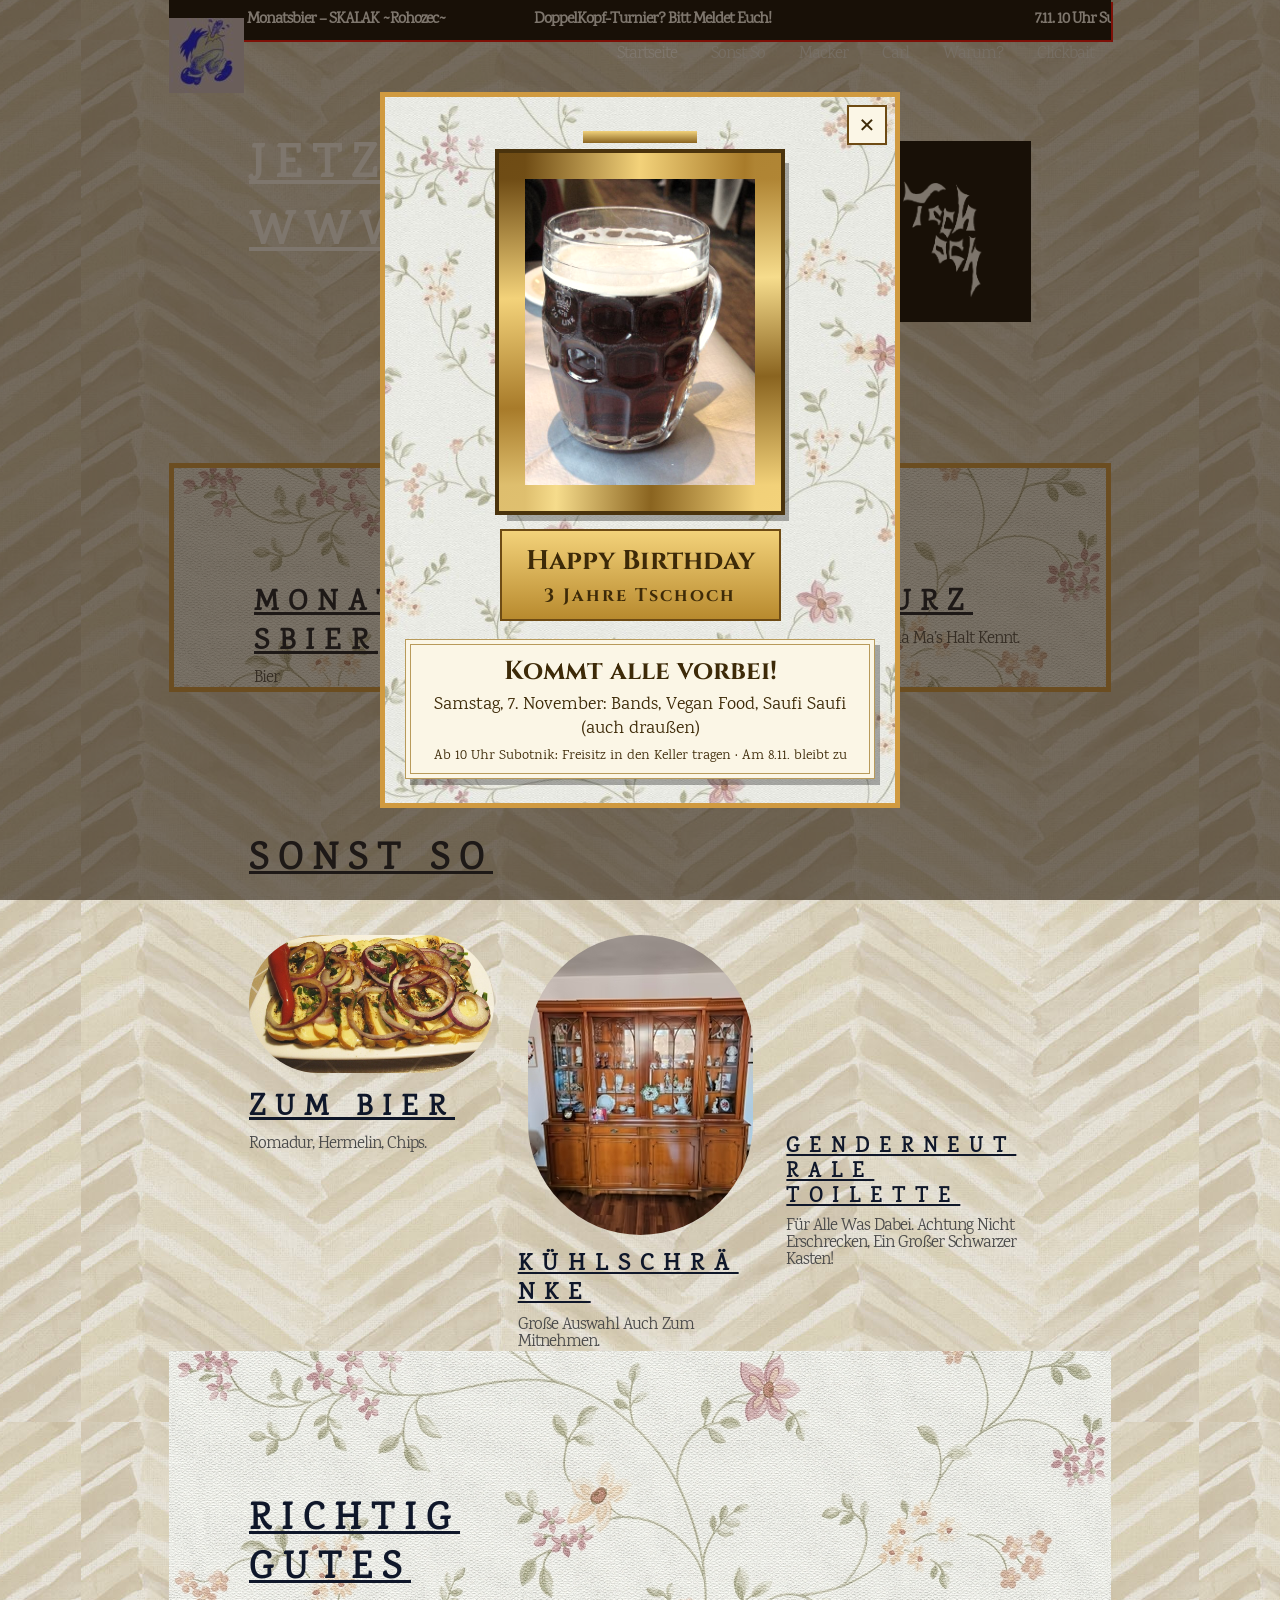
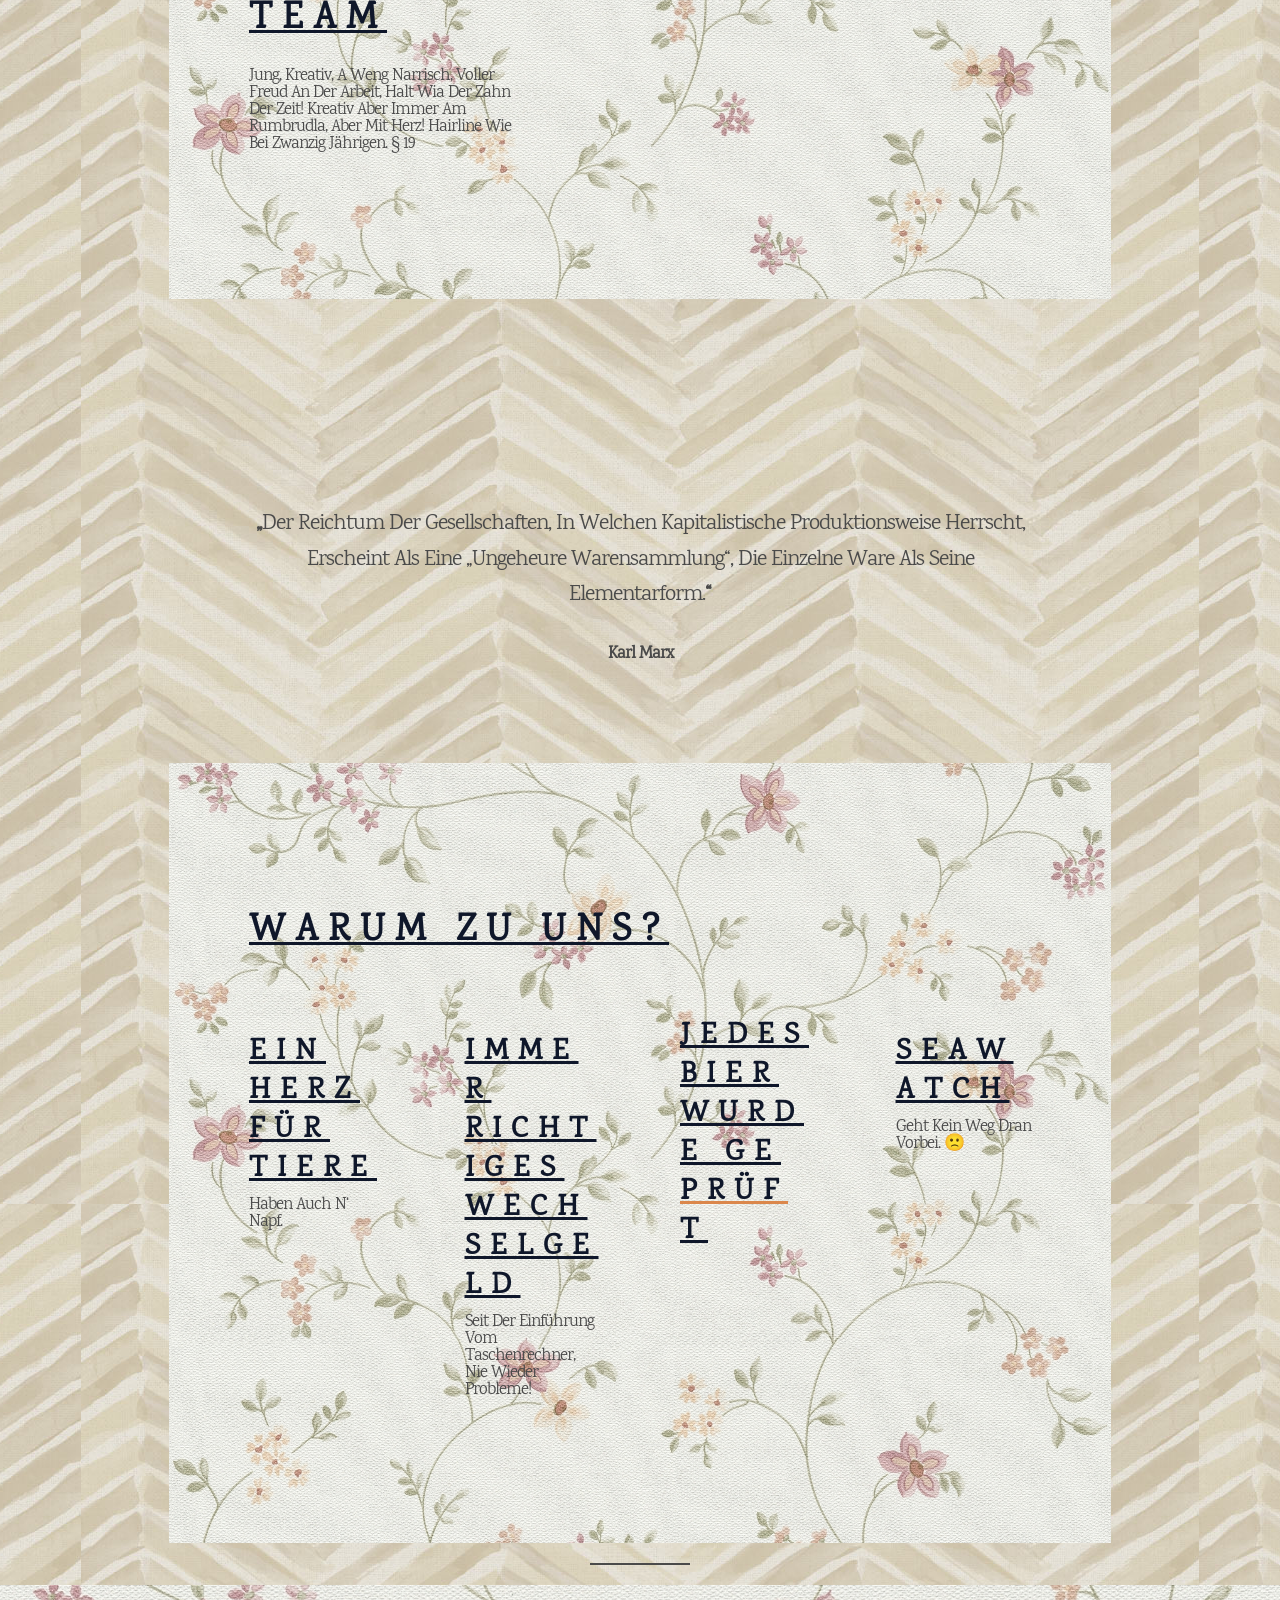
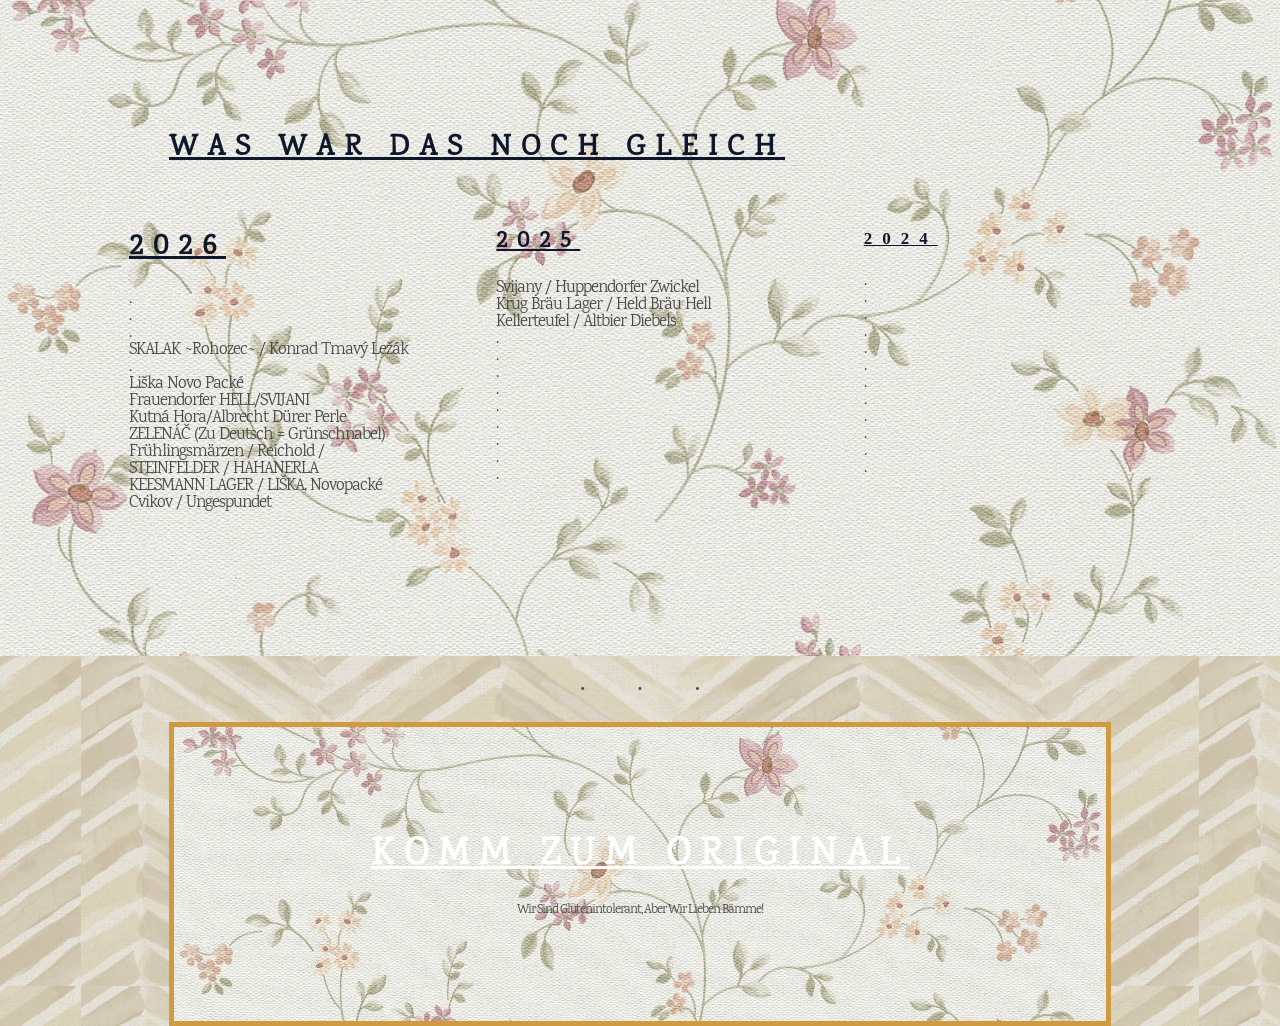
<file: index.html>
<!DOCTYPE html>
<html lang="de">
<head>
<meta charset="UTF-8">
<meta name="viewport" content="width=device-width, initial-scale=1">
	<link rel="profile" href="https://gmpg.org/xfn/11"> 
	<title>Tschoch &#8211; Gehma ins Tschoch?</title>
<meta name='robots' content='max-image-preview:large' />
<style id='wp-img-auto-sizes-contain-inline-css'>
img:is([sizes=auto i],[sizes^="auto," i]){contain-intrinsic-size:3000px 1500px}
/*# sourceURL=wp-img-auto-sizes-contain-inline-css */
</style>
<link rel='stylesheet' id='astra-theme-css-css' href='wp-content/themes/astra/assets/css/minified/main.min.css?ver=4.11.13' media='all' />
<style id='astra-theme-css-inline-css'>
:root{--ast-post-nav-space:0;--ast-container-default-xlg-padding:2.5em;--ast-container-default-lg-padding:2.5em;--ast-container-default-slg-padding:2em;--ast-container-default-md-padding:2.5em;--ast-container-default-sm-padding:2.5em;--ast-container-default-xs-padding:2.4em;--ast-container-default-xxs-padding:1.8em;--ast-code-block-background:var(--ast-global-color-5);--ast-comment-inputs-background:#F9FAFB;--ast-normal-container-width:942px;--ast-narrow-container-width:593px;--ast-blog-title-font-weight:600;--ast-blog-meta-weight:600;--ast-global-color-primary:var(--ast-global-color-4);--ast-global-color-secondary:var(--ast-global-color-5);--ast-global-color-alternate-background:var(--ast-global-color-6);--ast-global-color-subtle-background:var(--ast-global-color-7);--ast-bg-style-guide:var( --ast-global-color-secondary,--ast-global-color-5 );--ast-shadow-style-guide:0px 0px 4px 0 #ffffff57;--ast-global-dark-bg-style:var( --ast-global-color-secondary,--ast-global-color-5 );--ast-global-dark-lfs:var( --ast-global-color-secondary,--ast-global-color-5 );--ast-widget-bg-color:var( --ast-global-color-secondary,--ast-global-color-5 );--ast-wc-container-head-bg-color:var( --ast-global-color-secondary,--ast-global-color-5 );--ast-title-layout-bg:var( --ast-global-color-secondary,--ast-global-color-5 );--ast-search-border-color:var(--ast-border-color);--ast-lifter-hover-bg:var( --ast-global-color-primary,--ast-global-color-4 );--ast-gallery-block-color:var(--ast-global-color-2);--srfm-color-input-label:var(--ast-global-color-2);}html{font-size:106.25%;}a{color:var(--ast-global-color-0);}a:hover,a:focus{color:var(--ast-global-color-1);}body,button,input,select,textarea,.ast-button,.ast-custom-button{font-family:'Karma',serif;font-weight:inherit;font-size:17px;font-size:1rem;line-height:var(--ast-body-line-height,1);text-transform:capitalize;letter-spacing:-1px;}blockquote{color:var(--ast-global-color-3);}p,.entry-content p{margin-bottom:1.51em;}h1,h2,h3,h4,h5,h6,.entry-content :where(h1,h2,h3,h4,h5,h6),.site-title,.site-title a{font-family:'Sono',sans-serif;font-weight:600;line-height:1em;text-transform:uppercase;letter-spacing:10px;text-decoration:underline;}.site-title{font-size:35px;font-size:2.0588235294118rem;display:none;}header .custom-logo-link img{max-width:75px;width:75px;}.astra-logo-svg{width:75px;}.site-header .site-description{font-size:15px;font-size:0.88235294117647rem;display:none;}.entry-title{font-size:20px;font-size:1.1764705882353rem;}.ast-blog-single-element.ast-taxonomy-container a{font-size:14px;font-size:0.82352941176471rem;}.ast-blog-meta-container{font-size:13px;font-size:0.76470588235294rem;}.archive .ast-article-post .ast-article-inner,.blog .ast-article-post .ast-article-inner,.archive .ast-article-post .ast-article-inner:hover,.blog .ast-article-post .ast-article-inner:hover{border-top-left-radius:6px;border-top-right-radius:6px;border-bottom-right-radius:6px;border-bottom-left-radius:6px;overflow:hidden;}h1,.entry-content :where(h1){font-size:48px;font-size:2.8235294117647rem;font-weight:600;font-family:'Karma',serif;line-height:1.4em;text-transform:uppercase;}h2,.entry-content :where(h2){font-size:38px;font-size:2.2352941176471rem;font-weight:600;font-family:'Karma',serif;line-height:1.3em;text-transform:uppercase;}h3,.entry-content :where(h3){font-size:30px;font-size:1.7647058823529rem;font-weight:600;font-family:'Karma',serif;line-height:1.3em;text-transform:uppercase;}h4,.entry-content :where(h4){font-size:24px;font-size:1.4117647058824rem;line-height:1.2em;font-weight:600;font-family:'Karma',serif;text-transform:uppercase;}h5,.entry-content :where(h5){font-size:21px;font-size:1.2352941176471rem;line-height:1.2em;font-weight:600;font-family:'Karma',serif;text-transform:uppercase;}h6,.entry-content :where(h6){font-size:17px;font-size:1rem;line-height:1.25em;font-weight:600;font-family:Times,Georgia,serif;text-transform:uppercase;}::selection{background-color:var(--ast-global-color-0);color:#000000;}body,h1,h2,h3,h4,h5,h6,.entry-title a,.entry-content :where(h1,h2,h3,h4,h5,h6){color:var(--ast-global-color-3);}.tagcloud a:hover,.tagcloud a:focus,.tagcloud a.current-item{color:#000000;border-color:var(--ast-global-color-0);background-color:var(--ast-global-color-0);}input:focus,input[type="text"]:focus,input[type="email"]:focus,input[type="url"]:focus,input[type="password"]:focus,input[type="reset"]:focus,input[type="search"]:focus,textarea:focus{border-color:var(--ast-global-color-0);}input[type="radio"]:checked,input[type=reset],input[type="checkbox"]:checked,input[type="checkbox"]:hover:checked,input[type="checkbox"]:focus:checked,input[type=range]::-webkit-slider-thumb{border-color:var(--ast-global-color-0);background-color:var(--ast-global-color-0);box-shadow:none;}.site-footer a:hover + .post-count,.site-footer a:focus + .post-count{background:var(--ast-global-color-0);border-color:var(--ast-global-color-0);}.single .nav-links .nav-previous,.single .nav-links .nav-next{color:var(--ast-global-color-0);}.entry-meta,.entry-meta *{line-height:1.45;color:var(--ast-global-color-0);font-weight:600;}.entry-meta a:not(.ast-button):hover,.entry-meta a:not(.ast-button):hover *,.entry-meta a:not(.ast-button):focus,.entry-meta a:not(.ast-button):focus *,.page-links > .page-link,.page-links .page-link:hover,.post-navigation a:hover{color:var(--ast-global-color-1);}#cat option,.secondary .calendar_wrap thead a,.secondary .calendar_wrap thead a:visited{color:var(--ast-global-color-0);}.secondary .calendar_wrap #today,.ast-progress-val span{background:var(--ast-global-color-0);}.secondary a:hover + .post-count,.secondary a:focus + .post-count{background:var(--ast-global-color-0);border-color:var(--ast-global-color-0);}.calendar_wrap #today > a{color:#000000;}.page-links .page-link,.single .post-navigation a{color:var(--ast-global-color-3);}.ast-search-menu-icon .search-form button.search-submit{padding:0 4px;}.ast-search-menu-icon form.search-form{padding-right:0;}.ast-search-menu-icon.slide-search input.search-field{width:0;}.ast-header-search .ast-search-menu-icon.ast-dropdown-active .search-form,.ast-header-search .ast-search-menu-icon.ast-dropdown-active .search-field:focus{transition:all 0.2s;}.search-form input.search-field:focus{outline:none;}.ast-blog-layout-6-grid .ast-article-inner .post-thumb::after{content:"";position:absolute;top:0;right:0;bottom:0;left:0;}.ast-search-menu-icon .search-form button.search-submit:focus,.ast-theme-transparent-header .ast-header-search .ast-dropdown-active .ast-icon,.ast-theme-transparent-header .ast-inline-search .search-field:focus .ast-icon{color:var(--ast-global-color-1);}.ast-header-search .slide-search .search-form{border:2px solid var(--ast-global-color-0);}.ast-header-search .slide-search .search-field{background-color:(--ast-global-dark-bg-style);}.ast-archive-title{color:var(--ast-global-color-2);}.widget-title{font-size:24px;font-size:1.4117647058824rem;color:var(--ast-global-color-2);}.ast-single-post .entry-content a,.ast-comment-content a:not(.ast-comment-edit-reply-wrap a){text-decoration:underline;}.ast-single-post .entry-content .uagb-tab a,.ast-single-post .entry-content .uagb-ifb-cta a,.ast-single-post .entry-content .uabb-module-content a,.ast-single-post .entry-content .uagb-post-grid a,.ast-single-post .entry-content .uagb-timeline a,.ast-single-post .entry-content .uagb-toc__wrap a,.ast-single-post .entry-content .uagb-taxomony-box a,.entry-content .wp-block-latest-posts > li > a,.ast-single-post .entry-content .wp-block-file__button,a.ast-post-filter-single,.ast-single-post .ast-comment-content .comment-reply-link,.ast-single-post .ast-comment-content .comment-edit-link{text-decoration:none;}.ast-search-menu-icon.slide-search a:focus-visible:focus-visible,.astra-search-icon:focus-visible,#close:focus-visible,a:focus-visible,.ast-menu-toggle:focus-visible,.site .skip-link:focus-visible,.wp-block-loginout input:focus-visible,.wp-block-search.wp-block-search__button-inside .wp-block-search__inside-wrapper,.ast-header-navigation-arrow:focus-visible,.ast-orders-table__row .ast-orders-table__cell:focus-visible,a#ast-apply-coupon:focus-visible,#ast-apply-coupon:focus-visible,#close:focus-visible,.button.search-submit:focus-visible,#search_submit:focus,.normal-search:focus-visible,.ast-header-account-wrap:focus-visible,.astra-cart-drawer-close:focus,.ast-single-variation:focus,.ast-button:focus{outline-style:dotted;outline-color:inherit;outline-width:thin;}input:focus,input[type="text"]:focus,input[type="email"]:focus,input[type="url"]:focus,input[type="password"]:focus,input[type="reset"]:focus,input[type="search"]:focus,input[type="number"]:focus,textarea:focus,.wp-block-search__input:focus,[data-section="section-header-mobile-trigger"] .ast-button-wrap .ast-mobile-menu-trigger-minimal:focus,.ast-mobile-popup-drawer.active .menu-toggle-close:focus,#ast-scroll-top:focus,#coupon_code:focus,#ast-coupon-code:focus{border-style:dotted;border-color:inherit;border-width:thin;}input{outline:none;}.site-logo-img img{ transition:all 0.2s linear;}body .ast-oembed-container *{position:absolute;top:0;width:100%;height:100%;left:0;}body .wp-block-embed-pocket-casts .ast-oembed-container *{position:unset;}.ast-single-post-featured-section + article {margin-top: 2em;}.site-content .ast-single-post-featured-section img {width: 100%;overflow: hidden;object-fit: cover;}.ast-separate-container .site-content .ast-single-post-featured-section + article {margin-top: -80px;z-index: 9;position: relative;border-radius: 4px;}@media (min-width: 922px) {.ast-no-sidebar .site-content .ast-article-image-container--wide {margin-left: -120px;margin-right: -120px;max-width: unset;width: unset;}.ast-left-sidebar .site-content .ast-article-image-container--wide,.ast-right-sidebar .site-content .ast-article-image-container--wide {margin-left: -10px;margin-right: -10px;}.site-content .ast-article-image-container--full {margin-left: calc( -50vw + 50%);margin-right: calc( -50vw + 50%);max-width: 100vw;width: 100vw;}.ast-left-sidebar .site-content .ast-article-image-container--full,.ast-right-sidebar .site-content .ast-article-image-container--full {margin-left: -10px;margin-right: -10px;max-width: inherit;width: auto;}}.site > .ast-single-related-posts-container {margin-top: 0;}@media (min-width: 922px) {.ast-desktop .ast-container--narrow {max-width: var(--ast-narrow-container-width);margin: 0 auto;}}input[type="text"],input[type="number"],input[type="email"],input[type="url"],input[type="password"],input[type="search"],input[type=reset],input[type=tel],input[type=date],select,textarea{font-size:16px;font-style:normal;font-weight:400;line-height:24px;width:100%;padding:12px 16px;border-radius:4px;box-shadow:0px 1px 2px 0px rgba(0,0,0,0.05);color:var(--ast-form-input-text,#475569);}input[type="text"],input[type="number"],input[type="email"],input[type="url"],input[type="password"],input[type="search"],input[type=reset],input[type=tel],input[type=date],select{height:40px;}input[type="date"]{border-width:1px;border-style:solid;border-color:var(--ast-border-color);background:var( --ast-global-color-secondary,--ast-global-color-5 );}input[type="text"]:focus,input[type="number"]:focus,input[type="email"]:focus,input[type="url"]:focus,input[type="password"]:focus,input[type="search"]:focus,input[type=reset]:focus,input[type="tel"]:focus,input[type="date"]:focus,select:focus,textarea:focus{border-color:#046BD2;box-shadow:none;outline:none;color:var(--ast-form-input-focus-text,#475569);}label,legend{color:#111827;font-size:14px;font-style:normal;font-weight:500;line-height:20px;}select{padding:6px 10px;}fieldset{padding:30px;border-radius:4px;}button,.ast-button,.button,input[type="button"],input[type="reset"],input[type="submit"],a:where(.wp-block-button__link){border-radius:4px;box-shadow:0px 1px 2px 0px rgba(0,0,0,0.05);}:root{--ast-comment-inputs-background:var( --ast-global-color-secondary,--ast-global-color-5 );}::placeholder{color:var(--ast-form-field-color,#9CA3AF);}::-ms-input-placeholder{color:var(--ast-form-field-color,#9CA3AF);}@media (max-width:921.9px){#ast-desktop-header{display:none;}}@media (min-width:922px){#ast-mobile-header{display:none;}}.wp-block-buttons.aligncenter{justify-content:center;}@media (max-width:921px){.ast-theme-transparent-header #primary,.ast-theme-transparent-header #secondary{padding:0;}}@media (max-width:921px){.ast-plain-container.ast-no-sidebar #primary{padding:0;}}.ast-plain-container.ast-no-sidebar #primary{margin-top:0;margin-bottom:0;}.wp-block-button.is-style-outline .wp-block-button__link{border-color:var(--ast-global-color-7);border-top-width:2px;border-right-width:2px;border-bottom-width:2px;border-left-width:2px;}div.wp-block-button.is-style-outline > .wp-block-button__link:not(.has-text-color),div.wp-block-button.wp-block-button__link.is-style-outline:not(.has-text-color){color:var(--ast-global-color-7);}.wp-block-button.is-style-outline .wp-block-button__link:hover,.wp-block-buttons .wp-block-button.is-style-outline .wp-block-button__link:focus,.wp-block-buttons .wp-block-button.is-style-outline > .wp-block-button__link:not(.has-text-color):hover,.wp-block-buttons .wp-block-button.wp-block-button__link.is-style-outline:not(.has-text-color):hover{color:var(--ast-global-color-2);background-color:var(--ast-global-color-7);border-color:var(--ast-global-color-7);}.post-page-numbers.current .page-link,.ast-pagination .page-numbers.current{color:#000000;border-color:var(--ast-global-color-0);background-color:var(--ast-global-color-0);}.wp-block-button.is-style-outline .wp-block-button__link{border-top-width:2px;border-right-width:2px;border-bottom-width:2px;border-left-width:2px;}.wp-block-buttons .wp-block-button.is-style-outline .wp-block-button__link.wp-element-button,.ast-outline-button,.wp-block-uagb-buttons-child .uagb-buttons-repeater.ast-outline-button{border-color:var(--ast-global-color-7);font-family:inherit;font-weight:600;font-size:20px;font-size:1.1764705882353rem;line-height:1em;padding-top:20px;padding-right:40px;padding-bottom:20px;padding-left:40px;border-top-left-radius:50px;border-top-right-radius:50px;border-bottom-right-radius:50px;border-bottom-left-radius:50px;}.wp-block-buttons .wp-block-button.is-style-outline > .wp-block-button__link:not(.has-text-color),.wp-block-buttons .wp-block-button.wp-block-button__link.is-style-outline:not(.has-text-color),.ast-outline-button{color:var(--ast-global-color-2);}.wp-block-button.is-style-outline .wp-block-button__link:hover,.wp-block-buttons .wp-block-button.is-style-outline .wp-block-button__link:focus,.wp-block-buttons .wp-block-button.is-style-outline > .wp-block-button__link:not(.has-text-color):hover,.wp-block-buttons .wp-block-button.wp-block-button__link.is-style-outline:not(.has-text-color):hover,.ast-outline-button:hover,.ast-outline-button:focus,.wp-block-uagb-buttons-child .uagb-buttons-repeater.ast-outline-button:hover,.wp-block-uagb-buttons-child .uagb-buttons-repeater.ast-outline-button:focus{color:var(--ast-global-color-2);background-color:var(--ast-global-color-7);border-color:var(--ast-global-color-7);}.ast-single-post .entry-content a.ast-outline-button,.ast-single-post .entry-content .is-style-outline>.wp-block-button__link{text-decoration:none;}.wp-block-button .wp-block-button__link.wp-element-button.is-style-outline:not(.has-background),.wp-block-button.is-style-outline>.wp-block-button__link.wp-element-button:not(.has-background),.ast-outline-button{background-color:var(--ast-global-color-7);}.uagb-buttons-repeater.ast-outline-button{border-radius:9999px;}@media (max-width:921px){.wp-block-buttons .wp-block-button.is-style-outline .wp-block-button__link.wp-element-button,.ast-outline-button,.wp-block-uagb-buttons-child .uagb-buttons-repeater.ast-outline-button{padding-top:18px;padding-right:32px;padding-bottom:18px;padding-left:32px;}}@media (max-width:544px){.wp-block-buttons .wp-block-button.is-style-outline .wp-block-button__link.wp-element-button,.ast-outline-button,.wp-block-uagb-buttons-child .uagb-buttons-repeater.ast-outline-button{padding-top:15px;padding-right:28px;padding-bottom:15px;padding-left:28px;}}.entry-content[data-ast-blocks-layout] > figure{margin-bottom:1em;}h1.widget-title{font-weight:600;}h2.widget-title{font-weight:600;}h3.widget-title{font-weight:600;}body .wp-block-cover:not(.has-text-color.has-link-color) p{color:var(--ast-global-color-3);}#page{display:flex;flex-direction:column;min-height:100vh;}.ast-404-layout-1 h1.page-title{color:var(--ast-global-color-2);}.single .post-navigation a{line-height:1em;height:inherit;}.error-404 .page-sub-title{font-size:1.5rem;font-weight:inherit;}.search .site-content .content-area .search-form{margin-bottom:0;}#page .site-content{flex-grow:1;}.widget{margin-bottom:1.25em;}#secondary li{line-height:1.5em;}#secondary .wp-block-group h2{margin-bottom:0.7em;}#secondary h2{font-size:1.7rem;}.ast-separate-container .ast-article-post,.ast-separate-container .ast-article-single,.ast-separate-container .comment-respond{padding:3em;}.ast-separate-container .ast-article-single .ast-article-single{padding:0;}.ast-article-single .wp-block-post-template-is-layout-grid{padding-left:0;}.ast-separate-container .comments-title,.ast-narrow-container .comments-title{padding:1.5em 2em;}.ast-page-builder-template .comment-form-textarea,.ast-comment-formwrap .ast-grid-common-col{padding:0;}.ast-comment-formwrap{padding:0;display:inline-flex;column-gap:20px;width:100%;margin-left:0;margin-right:0;}.comments-area textarea#comment:focus,.comments-area textarea#comment:active,.comments-area .ast-comment-formwrap input[type="text"]:focus,.comments-area .ast-comment-formwrap input[type="text"]:active {box-shadow:none;outline:none;}.archive.ast-page-builder-template .entry-header{margin-top:2em;}.ast-page-builder-template .ast-comment-formwrap{width:100%;}.entry-title{margin-bottom:0.6em;}.ast-archive-description p{font-size:inherit;font-weight:inherit;line-height:inherit;}.ast-separate-container .ast-comment-list li.depth-1,.hentry{margin-bottom:1.5em;}.site-content section.ast-archive-description{margin-bottom:2em;}@media (min-width:921px){.ast-left-sidebar.ast-page-builder-template #secondary,.archive.ast-right-sidebar.ast-page-builder-template .site-main{padding-left:20px;padding-right:20px;}}@media (max-width:544px){.ast-comment-formwrap.ast-row{column-gap:10px;display:inline-block;}#ast-commentform .ast-grid-common-col{position:relative;width:100%;}}@media (min-width:1201px){.ast-separate-container .ast-article-post,.ast-separate-container .ast-article-single,.ast-separate-container .ast-author-box,.ast-separate-container .ast-404-layout-1,.ast-separate-container .no-results{padding:3em;}}@media (max-width:921px){.ast-left-sidebar #content > .ast-container{display:flex;flex-direction:column-reverse;width:100%;}}@media (min-width:922px){.ast-separate-container.ast-right-sidebar #primary,.ast-separate-container.ast-left-sidebar #primary{border:0;}.search-no-results.ast-separate-container #primary{margin-bottom:4em;}}.wp-block-button .wp-block-button__link{color:var(--ast-global-color-2);}.wp-block-button .wp-block-button__link:hover,.wp-block-button .wp-block-button__link:focus{color:var(--ast-global-color-2);background-color:var(--ast-global-color-7);border-color:var(--ast-global-color-7);}.wp-block-button .wp-block-button__link,.wp-block-search .wp-block-search__button,body .wp-block-file .wp-block-file__button{border-style:solid;border-top-width:2px;border-right-width:2px;border-left-width:2px;border-bottom-width:2px;border-color:var(--ast-global-color-7);background-color:var(--ast-global-color-7);color:var(--ast-global-color-2);font-family:inherit;font-weight:600;line-height:1em;font-size:20px;font-size:1.1764705882353rem;border-top-left-radius:0px;border-top-right-radius:0px;border-bottom-right-radius:0px;border-bottom-left-radius:0px;padding-top:10px;padding-right:5px;padding-bottom:15px;padding-left:7px;}.ast-single-post .entry-content .wp-block-button .wp-block-button__link,.ast-single-post .entry-content .wp-block-search .wp-block-search__button,body .entry-content .wp-block-file .wp-block-file__button{text-decoration:none;}.menu-toggle,button,.ast-button,.ast-custom-button,.button,input#submit,input[type="button"],input[type="submit"],input[type="reset"],#comments .submit,.search .search-submit,form[CLASS*="wp-block-search__"].wp-block-search .wp-block-search__inside-wrapper .wp-block-search__button,body .wp-block-file .wp-block-file__button,.search .search-submit{border-style:solid;border-top-width:2px;border-right-width:2px;border-left-width:2px;border-bottom-width:2px;color:var(--ast-global-color-2);border-color:var(--ast-global-color-7);background-color:var(--ast-global-color-7);padding-top:10px;padding-right:5px;padding-bottom:15px;padding-left:7px;font-family:inherit;font-weight:600;font-size:20px;font-size:1.1764705882353rem;line-height:1em;border-top-left-radius:0px;border-top-right-radius:0px;border-bottom-right-radius:0px;border-bottom-left-radius:0px;}button:focus,.menu-toggle:hover,button:hover,.ast-button:hover,.ast-custom-button:hover .button:hover,.ast-custom-button:hover ,input[type=reset]:hover,input[type=reset]:focus,input#submit:hover,input#submit:focus,input[type="button"]:hover,input[type="button"]:focus,input[type="submit"]:hover,input[type="submit"]:focus,form[CLASS*="wp-block-search__"].wp-block-search .wp-block-search__inside-wrapper .wp-block-search__button:hover,form[CLASS*="wp-block-search__"].wp-block-search .wp-block-search__inside-wrapper .wp-block-search__button:focus,body .wp-block-file .wp-block-file__button:hover,body .wp-block-file .wp-block-file__button:focus{color:var(--ast-global-color-2);background-color:var(--ast-global-color-7);border-color:var(--ast-global-color-7);}form[CLASS*="wp-block-search__"].wp-block-search .wp-block-search__inside-wrapper .wp-block-search__button.has-icon{padding-top:calc(10px - 3px);padding-right:calc(5px - 3px);padding-bottom:calc(15px - 3px);padding-left:calc(7px - 3px);}@media (max-width:921px){.ast-mobile-header-stack .main-header-bar .ast-search-menu-icon{display:inline-block;}.ast-header-break-point.ast-header-custom-item-outside .ast-mobile-header-stack .main-header-bar .ast-search-icon{margin:0;}.ast-comment-avatar-wrap img{max-width:2.5em;}.ast-comment-meta{padding:0 1.8888em 1.3333em;}}@media (min-width:544px){.ast-container{max-width:100%;}}@media (max-width:544px){.ast-separate-container .ast-article-post,.ast-separate-container .ast-article-single,.ast-separate-container .comments-title,.ast-separate-container .ast-archive-description{padding:1.5em 1em;}.ast-separate-container #content .ast-container{padding-left:0.54em;padding-right:0.54em;}.ast-separate-container .ast-comment-list .bypostauthor{padding:.5em;}.ast-search-menu-icon.ast-dropdown-active .search-field{width:170px;}} #ast-mobile-header .ast-site-header-cart-li a{pointer-events:none;}.ast-separate-container{background-image:url(wp-content/uploads/2025/10/tapet.jpg);background-repeat:repeat;background-position:center center;background-size:auto;background-attachment:scroll;}@media (max-width:921px){.widget-title{font-size:22px;font-size:1.375rem;}body,button,input,select,textarea,.ast-button,.ast-custom-button{font-size:16px;font-size:0.94117647058824rem;}#secondary,#secondary button,#secondary input,#secondary select,#secondary textarea{font-size:16px;font-size:0.94117647058824rem;}.site-title{display:none;}.site-header .site-description{display:none;}h1,.entry-content :where(h1){font-size:40px;font-size:2.3529411764706rem;}h2,.entry-content :where(h2){font-size:32px;font-size:1.8823529411765rem;}h3,.entry-content :where(h3){font-size:26px;font-size:1.5294117647059rem;}h4,.entry-content :where(h4){font-size:20px;font-size:1.1764705882353rem;}h5,.entry-content :where(h5){font-size:17px;font-size:1rem;}h6,.entry-content :where(h6){font-size:15px;font-size:0.88235294117647rem;}body,.ast-separate-container{background-image:url(wp-content/uploads/2025/10/tapet.jpg);background-repeat:repeat;background-position:center center;background-size:auto;background-attachment:scroll;}}@media (max-width:544px){.widget-title{font-size:22px;font-size:1.375rem;}body,button,input,select,textarea,.ast-button,.ast-custom-button{font-size:16px;font-size:0.94117647058824rem;}#secondary,#secondary button,#secondary input,#secondary select,#secondary textarea{font-size:16px;font-size:0.94117647058824rem;}.site-title{display:none;}.site-header .site-description{display:none;}h1,.entry-content :where(h1){font-size:36px;font-size:2.1176470588235rem;}h2,.entry-content :where(h2){font-size:28px;font-size:1.6470588235294rem;}h3,.entry-content :where(h3){font-size:22px;font-size:1.2941176470588rem;}h4,.entry-content :where(h4){font-size:18px;font-size:1.0588235294118rem;}h5,.entry-content :where(h5){font-size:15px;font-size:0.88235294117647rem;}h6,.entry-content :where(h6){font-size:14px;font-size:0.82352941176471rem;}}@media (max-width:544px){html{font-size:106.25%;}}@media (min-width:922px){.ast-container{max-width:982px;}}@media (min-width:922px){.site-content .ast-container{display:flex;}}@media (max-width:921px){.site-content .ast-container{flex-direction:column;}}.entry-content :where(h1,h2,h3,h4,h5,h6){clear:none;}@media (min-width:922px){.main-header-menu .sub-menu .menu-item.ast-left-align-sub-menu:hover > .sub-menu,.main-header-menu .sub-menu .menu-item.ast-left-align-sub-menu.focus > .sub-menu{margin-left:-0px;}}.ast-theme-transparent-header [data-section="section-header-mobile-trigger"] .ast-button-wrap .ast-mobile-menu-trigger-minimal{background:transparent;}.entry-content li > p{margin-bottom:0;}.site .comments-area{padding-bottom:2em;margin-top:2em;}.wp-block-file {display: flex;align-items: center;flex-wrap: wrap;justify-content: space-between;}.wp-block-pullquote {border: none;}.wp-block-pullquote blockquote::before {content: "\201D";font-family: "Helvetica",sans-serif;display: flex;transform: rotate( 180deg );font-size: 6rem;font-style: normal;line-height: 1;font-weight: bold;align-items: center;justify-content: center;}.has-text-align-right > blockquote::before {justify-content: flex-start;}.has-text-align-left > blockquote::before {justify-content: flex-end;}figure.wp-block-pullquote.is-style-solid-color blockquote {max-width: 100%;text-align: inherit;}:root {--wp--custom--ast-default-block-top-padding: 100px;--wp--custom--ast-default-block-right-padding: 80px;--wp--custom--ast-default-block-bottom-padding: 100px;--wp--custom--ast-default-block-left-padding: 80px;--wp--custom--ast-container-width: 942px;--wp--custom--ast-content-width-size: 942px;--wp--custom--ast-wide-width-size: calc(942px + var(--wp--custom--ast-default-block-left-padding) + var(--wp--custom--ast-default-block-right-padding));}.ast-narrow-container {--wp--custom--ast-content-width-size: 593px;--wp--custom--ast-wide-width-size: 593px;}@media(max-width: 921px) {:root {--wp--custom--ast-default-block-top-padding: 50px;--wp--custom--ast-default-block-right-padding: 50px;--wp--custom--ast-default-block-bottom-padding: 50px;--wp--custom--ast-default-block-left-padding: 50px;}}@media(max-width: 544px) {:root {--wp--custom--ast-default-block-top-padding: 50px;--wp--custom--ast-default-block-right-padding: 30px;--wp--custom--ast-default-block-bottom-padding: 50px;--wp--custom--ast-default-block-left-padding: 30px;}}.entry-content > .wp-block-group,.entry-content > .wp-block-cover,.entry-content > .wp-block-columns {padding-top: var(--wp--custom--ast-default-block-top-padding);padding-right: var(--wp--custom--ast-default-block-right-padding);padding-bottom: var(--wp--custom--ast-default-block-bottom-padding);padding-left: var(--wp--custom--ast-default-block-left-padding);}.ast-plain-container.ast-no-sidebar .entry-content > .alignfull,.ast-page-builder-template .ast-no-sidebar .entry-content > .alignfull {margin-left: calc( -50vw + 50%);margin-right: calc( -50vw + 50%);max-width: 100vw;width: 100vw;}.ast-plain-container.ast-no-sidebar .entry-content .alignfull .alignfull,.ast-page-builder-template.ast-no-sidebar .entry-content .alignfull .alignfull,.ast-plain-container.ast-no-sidebar .entry-content .alignfull .alignwide,.ast-page-builder-template.ast-no-sidebar .entry-content .alignfull .alignwide,.ast-plain-container.ast-no-sidebar .entry-content .alignwide .alignfull,.ast-page-builder-template.ast-no-sidebar .entry-content .alignwide .alignfull,.ast-plain-container.ast-no-sidebar .entry-content .alignwide .alignwide,.ast-page-builder-template.ast-no-sidebar .entry-content .alignwide .alignwide,.ast-plain-container.ast-no-sidebar .entry-content .wp-block-column .alignfull,.ast-page-builder-template.ast-no-sidebar .entry-content .wp-block-column .alignfull,.ast-plain-container.ast-no-sidebar .entry-content .wp-block-column .alignwide,.ast-page-builder-template.ast-no-sidebar .entry-content .wp-block-column .alignwide {margin-left: auto;margin-right: auto;width: 100%;}[data-ast-blocks-layout] .wp-block-separator:not(.is-style-dots) {height: 0;}[data-ast-blocks-layout] .wp-block-separator {margin: 20px auto;}[data-ast-blocks-layout] .wp-block-separator:not(.is-style-wide):not(.is-style-dots) {max-width: 100px;}[data-ast-blocks-layout] .wp-block-separator.has-background {padding: 0;}.entry-content[data-ast-blocks-layout] > * {max-width: var(--wp--custom--ast-content-width-size);margin-left: auto;margin-right: auto;}.entry-content[data-ast-blocks-layout] > .alignwide {max-width: var(--wp--custom--ast-wide-width-size);}.entry-content[data-ast-blocks-layout] .alignfull {max-width: none;}.entry-content .wp-block-columns {margin-bottom: 0;}blockquote {margin: 1.5em;border-color: rgba(0,0,0,0.05);}.wp-block-quote:not(.has-text-align-right):not(.has-text-align-center) {border-left: 5px solid rgba(0,0,0,0.05);}.has-text-align-right > blockquote,blockquote.has-text-align-right {border-right: 5px solid rgba(0,0,0,0.05);}.has-text-align-left > blockquote,blockquote.has-text-align-left {border-left: 5px solid rgba(0,0,0,0.05);}.wp-block-site-tagline,.wp-block-latest-posts .read-more {margin-top: 15px;}.wp-block-loginout p label {display: block;}.wp-block-loginout p:not(.login-remember):not(.login-submit) input {width: 100%;}.wp-block-loginout input:focus {border-color: transparent;}.wp-block-loginout input:focus {outline: thin dotted;}.entry-content .wp-block-media-text .wp-block-media-text__content {padding: 0 0 0 8%;}.entry-content .wp-block-media-text.has-media-on-the-right .wp-block-media-text__content {padding: 0 8% 0 0;}.entry-content .wp-block-media-text.has-background .wp-block-media-text__content {padding: 8%;}.entry-content .wp-block-cover:not([class*="background-color"]):not(.has-text-color.has-link-color) .wp-block-cover__inner-container,.entry-content .wp-block-cover:not([class*="background-color"]) .wp-block-cover-image-text,.entry-content .wp-block-cover:not([class*="background-color"]) .wp-block-cover-text,.entry-content .wp-block-cover-image:not([class*="background-color"]) .wp-block-cover__inner-container,.entry-content .wp-block-cover-image:not([class*="background-color"]) .wp-block-cover-image-text,.entry-content .wp-block-cover-image:not([class*="background-color"]) .wp-block-cover-text {color: var(--ast-global-color-primary,var(--ast-global-color-5));}.wp-block-loginout .login-remember input {width: 1.1rem;height: 1.1rem;margin: 0 5px 4px 0;vertical-align: middle;}.wp-block-latest-posts > li > *:first-child,.wp-block-latest-posts:not(.is-grid) > li:first-child {margin-top: 0;}.entry-content > .wp-block-buttons,.entry-content > .wp-block-uagb-buttons {margin-bottom: 1.5em;}.wp-block-search__inside-wrapper .wp-block-search__input {padding: 0 10px;color: var(--ast-global-color-3);background: var(--ast-global-color-primary,var(--ast-global-color-5));border-color: var(--ast-border-color);}.wp-block-latest-posts .read-more {margin-bottom: 1.5em;}.wp-block-search__no-button .wp-block-search__inside-wrapper .wp-block-search__input {padding-top: 5px;padding-bottom: 5px;}.wp-block-latest-posts .wp-block-latest-posts__post-date,.wp-block-latest-posts .wp-block-latest-posts__post-author {font-size: 1rem;}.wp-block-latest-posts > li > *,.wp-block-latest-posts:not(.is-grid) > li {margin-top: 12px;margin-bottom: 12px;}.ast-page-builder-template .entry-content[data-ast-blocks-layout] > *,.ast-page-builder-template .entry-content[data-ast-blocks-layout] > .alignfull:where(:not(.wp-block-group):not(.uagb-is-root-container):not(.spectra-is-root-container)) > * {max-width: none;}.ast-page-builder-template .entry-content[data-ast-blocks-layout] > .alignwide:where(:not(.uagb-is-root-container):not(.spectra-is-root-container)) > * {max-width: var(--wp--custom--ast-wide-width-size);}.ast-page-builder-template .entry-content[data-ast-blocks-layout] > .inherit-container-width > *,.ast-page-builder-template .entry-content[data-ast-blocks-layout] > *:not(.wp-block-group):where(:not(.uagb-is-root-container):not(.spectra-is-root-container)) > *,.entry-content[data-ast-blocks-layout] > .wp-block-cover .wp-block-cover__inner-container {max-width: none ;margin-left: auto;margin-right: auto;}.entry-content[data-ast-blocks-layout] .wp-block-cover:not(.alignleft):not(.alignright) {width: auto;}@media(max-width: 1200px) {.ast-separate-container .entry-content > .alignfull,.ast-separate-container .entry-content[data-ast-blocks-layout] > .alignwide,.ast-plain-container .entry-content[data-ast-blocks-layout] > .alignwide,.ast-plain-container .entry-content .alignfull {margin-left: calc(-1 * min(var(--ast-container-default-xlg-padding),20px)) ;margin-right: calc(-1 * min(var(--ast-container-default-xlg-padding),20px));}}@media(min-width: 1201px) {.ast-separate-container .entry-content > .alignfull {margin-left: calc(-1 * var(--ast-container-default-xlg-padding) );margin-right: calc(-1 * var(--ast-container-default-xlg-padding) );}.ast-separate-container .entry-content[data-ast-blocks-layout] > .alignwide,.ast-plain-container .entry-content[data-ast-blocks-layout] > .alignwide {margin-left: auto;margin-right: auto;}}@media(min-width: 921px) {.ast-separate-container .entry-content .wp-block-group.alignwide:not(.inherit-container-width) > :where(:not(.alignleft):not(.alignright)),.ast-plain-container .entry-content .wp-block-group.alignwide:not(.inherit-container-width) > :where(:not(.alignleft):not(.alignright)) {max-width: calc( var(--wp--custom--ast-content-width-size) + 80px );}.ast-plain-container.ast-right-sidebar .entry-content[data-ast-blocks-layout] .alignfull,.ast-plain-container.ast-left-sidebar .entry-content[data-ast-blocks-layout] .alignfull {margin-left: -60px;margin-right: -60px;}}@media(min-width: 544px) {.entry-content > .alignleft {margin-right: 20px;}.entry-content > .alignright {margin-left: 20px;}}@media (max-width:544px){.wp-block-columns .wp-block-column:not(:last-child){margin-bottom:20px;}.wp-block-latest-posts{margin:0;}}@media( max-width: 600px ) {.entry-content .wp-block-media-text .wp-block-media-text__content,.entry-content .wp-block-media-text.has-media-on-the-right .wp-block-media-text__content {padding: 8% 0 0;}.entry-content .wp-block-media-text.has-background .wp-block-media-text__content {padding: 8%;}}.ast-narrow-container .site-content .wp-block-uagb-image--align-full .wp-block-uagb-image__figure {max-width: 100%;margin-left: auto;margin-right: auto;}.entry-content ul,.entry-content ol {padding: revert;margin: revert;padding-left: 20px;}:root .has-ast-global-color-0-color{color:var(--ast-global-color-0);}:root .has-ast-global-color-0-background-color{background-color:var(--ast-global-color-0);}:root .wp-block-button .has-ast-global-color-0-color{color:var(--ast-global-color-0);}:root .wp-block-button .has-ast-global-color-0-background-color{background-color:var(--ast-global-color-0);}:root .has-ast-global-color-1-color{color:var(--ast-global-color-1);}:root .has-ast-global-color-1-background-color{background-color:var(--ast-global-color-1);}:root .wp-block-button .has-ast-global-color-1-color{color:var(--ast-global-color-1);}:root .wp-block-button .has-ast-global-color-1-background-color{background-color:var(--ast-global-color-1);}:root .has-ast-global-color-2-color{color:var(--ast-global-color-2);}:root .has-ast-global-color-2-background-color{background-color:var(--ast-global-color-2);}:root .wp-block-button .has-ast-global-color-2-color{color:var(--ast-global-color-2);}:root .wp-block-button .has-ast-global-color-2-background-color{background-color:var(--ast-global-color-2);}:root .has-ast-global-color-3-color{color:var(--ast-global-color-3);}:root .has-ast-global-color-3-background-color{background-color:var(--ast-global-color-3);}:root .wp-block-button .has-ast-global-color-3-color{color:var(--ast-global-color-3);}:root .wp-block-button .has-ast-global-color-3-background-color{background-color:var(--ast-global-color-3);}:root .has-ast-global-color-4-color{color:var(--ast-global-color-4);}:root .has-ast-global-color-4-background-color{background-color:var(--ast-global-color-4);}:root .wp-block-button .has-ast-global-color-4-color{color:var(--ast-global-color-4);}:root .wp-block-button .has-ast-global-color-4-background-color{background-color:var(--ast-global-color-4);}:root .has-ast-global-color-5-color{color:var(--ast-global-color-5);}:root .has-ast-global-color-5-background-color{background-color:var(--ast-global-color-5);}:root .wp-block-button .has-ast-global-color-5-color{color:var(--ast-global-color-5);}:root .wp-block-button .has-ast-global-color-5-background-color{background-color:var(--ast-global-color-5);}:root .has-ast-global-color-6-color{color:var(--ast-global-color-6);}:root .has-ast-global-color-6-background-color{background-color:var(--ast-global-color-6);}:root .wp-block-button .has-ast-global-color-6-color{color:var(--ast-global-color-6);}:root .wp-block-button .has-ast-global-color-6-background-color{background-color:var(--ast-global-color-6);}:root .has-ast-global-color-7-color{color:var(--ast-global-color-7);}:root .has-ast-global-color-7-background-color{background-color:var(--ast-global-color-7);}:root .wp-block-button .has-ast-global-color-7-color{color:var(--ast-global-color-7);}:root .wp-block-button .has-ast-global-color-7-background-color{background-color:var(--ast-global-color-7);}:root .has-ast-global-color-8-color{color:var(--ast-global-color-8);}:root .has-ast-global-color-8-background-color{background-color:var(--ast-global-color-8);}:root .wp-block-button .has-ast-global-color-8-color{color:var(--ast-global-color-8);}:root .wp-block-button .has-ast-global-color-8-background-color{background-color:var(--ast-global-color-8);}:root{--ast-global-color-0:#db874b;--ast-global-color-1:#D09A40;--ast-global-color-2:#0F172A;--ast-global-color-3:#4A4A4A;--ast-global-color-4:#FFFFFF;--ast-global-color-5:#ffffff;--ast-global-color-6:#141004;--ast-global-color-7:#68f3e3;--ast-global-color-8:#222222;}:root {--ast-border-color : var(--ast-global-color-6);}.ast-single-entry-banner {-js-display: flex;display: flex;flex-direction: column;justify-content: center;text-align: center;position: relative;background: var(--ast-title-layout-bg);}.ast-single-entry-banner[data-banner-layout="layout-1"] {max-width: 942px;background: inherit;padding: 20px 0;}.ast-single-entry-banner[data-banner-width-type="custom"] {margin: 0 auto;width: 100%;}.ast-single-entry-banner + .site-content .entry-header {margin-bottom: 0;}.site .ast-author-avatar {--ast-author-avatar-size: ;}a.ast-underline-text {text-decoration: underline;}.ast-container > .ast-terms-link {position: relative;display: block;}a.ast-button.ast-badge-tax {padding: 4px 8px;border-radius: 3px;font-size: inherit;}header.entry-header{text-align:left;}header.entry-header .entry-title{font-weight:600;font-size:32px;font-size:1.8823529411765rem;}header.entry-header > *:not(:last-child){margin-bottom:10px;}header.entry-header .post-thumb-img-content{text-align:center;}header.entry-header .post-thumb img,.ast-single-post-featured-section.post-thumb img{aspect-ratio:16/9;width:100%;height:100%;}@media (max-width:921px){header.entry-header{text-align:left;}}@media (max-width:544px){header.entry-header{text-align:left;}}.ast-archive-entry-banner {-js-display: flex;display: flex;flex-direction: column;justify-content: center;text-align: center;position: relative;background: var(--ast-title-layout-bg);}.ast-archive-entry-banner[data-banner-width-type="custom"] {margin: 0 auto;width: 100%;}.ast-archive-entry-banner[data-banner-layout="layout-1"] {background: inherit;padding: 20px 0;text-align: left;}body.archive .ast-archive-description{max-width:942px;width:100%;text-align:left;padding-top:3em;padding-right:3em;padding-bottom:3em;padding-left:3em;}body.archive .ast-archive-description .ast-archive-title,body.archive .ast-archive-description .ast-archive-title *{font-weight:600;font-size:32px;font-size:1.8823529411765rem;}body.archive .ast-archive-description > *:not(:last-child){margin-bottom:10px;}@media (max-width:921px){body.archive .ast-archive-description{text-align:left;}}@media (max-width:544px){body.archive .ast-archive-description{text-align:left;}}.ast-theme-transparent-header #masthead .site-logo-img .transparent-custom-logo .astra-logo-svg{width:150px;}.ast-theme-transparent-header #masthead .site-logo-img .transparent-custom-logo img{ max-width:150px; width:150px;}@media (max-width:921px){.ast-theme-transparent-header #masthead .site-logo-img .transparent-custom-logo .astra-logo-svg{width:120px;}.ast-theme-transparent-header #masthead .site-logo-img .transparent-custom-logo img{ max-width:120px; width:120px;}}@media (max-width:543px){.ast-theme-transparent-header #masthead .site-logo-img .transparent-custom-logo .astra-logo-svg{width:100px;}.ast-theme-transparent-header #masthead .site-logo-img .transparent-custom-logo img{ max-width:100px; width:100px;}}@media (min-width:921px){.ast-theme-transparent-header #masthead{position:absolute;left:0;right:0;}.ast-theme-transparent-header .main-header-bar,.ast-theme-transparent-header.ast-header-break-point .main-header-bar{background:none;}body.elementor-editor-active.ast-theme-transparent-header #masthead,.fl-builder-edit .ast-theme-transparent-header #masthead,body.vc_editor.ast-theme-transparent-header #masthead,body.brz-ed.ast-theme-transparent-header #masthead{z-index:0;}.ast-header-break-point.ast-replace-site-logo-transparent.ast-theme-transparent-header .custom-mobile-logo-link{display:none;}.ast-header-break-point.ast-replace-site-logo-transparent.ast-theme-transparent-header .transparent-custom-logo{display:inline-block;}.ast-theme-transparent-header .ast-above-header,.ast-theme-transparent-header .ast-above-header.ast-above-header-bar{background-image:none;background-color:transparent;}.ast-theme-transparent-header .ast-below-header,.ast-theme-transparent-header .ast-below-header.ast-below-header-bar{background-image:none;background-color:transparent;}}.ast-theme-transparent-header .ast-builder-menu .main-header-menu .menu-item .sub-menu .menu-link,.ast-theme-transparent-header .main-header-menu .menu-item .sub-menu .menu-link{background-color:transparent;}@media (max-width:921px){.ast-theme-transparent-header #masthead{position:absolute;left:0;right:0;}.ast-theme-transparent-header .main-header-bar,.ast-theme-transparent-header.ast-header-break-point .main-header-bar{background:none;}body.elementor-editor-active.ast-theme-transparent-header #masthead,.fl-builder-edit .ast-theme-transparent-header #masthead,body.vc_editor.ast-theme-transparent-header #masthead,body.brz-ed.ast-theme-transparent-header #masthead{z-index:0;}.ast-header-break-point.ast-replace-site-logo-transparent.ast-theme-transparent-header .custom-mobile-logo-link{display:none;}.ast-header-break-point.ast-replace-site-logo-transparent.ast-theme-transparent-header .transparent-custom-logo{display:inline-block;}.ast-theme-transparent-header .ast-above-header,.ast-theme-transparent-header .ast-above-header.ast-above-header-bar{background-image:none;background-color:transparent;}.ast-theme-transparent-header .ast-below-header,.ast-theme-transparent-header .ast-below-header.ast-below-header-bar{background-image:none;background-color:transparent;}}@media (max-width:921px){.ast-theme-transparent-header .ast-builder-menu .main-header-menu,.ast-theme-transparent-header .ast-builder-menu .main-header-menu .menu-link,.ast-theme-transparent-header [CLASS*="ast-builder-menu-"] .main-header-menu .menu-item > .menu-link,.ast-theme-transparent-header .ast-masthead-custom-menu-items,.ast-theme-transparent-header .ast-masthead-custom-menu-items a,.ast-theme-transparent-header .ast-builder-menu .main-header-menu .menu-item > .ast-menu-toggle,.ast-theme-transparent-header .ast-builder-menu .main-header-menu .menu-item > .ast-menu-toggle,.ast-theme-transparent-header .main-header-menu .menu-link{color:var(--ast-global-color-2);}.ast-theme-transparent-header .ast-builder-menu .main-header-menu .menu-item:hover > .menu-link,.ast-theme-transparent-header .ast-builder-menu .main-header-menu .menu-item:hover > .ast-menu-toggle,.ast-theme-transparent-header .ast-builder-menu .main-header-menu .ast-masthead-custom-menu-items a:hover,.ast-theme-transparent-header .ast-builder-menu .main-header-menu .focus > .menu-link,.ast-theme-transparent-header .ast-builder-menu .main-header-menu .focus > .ast-menu-toggle,.ast-theme-transparent-header .ast-builder-menu .main-header-menu .current-menu-item > .menu-link,.ast-theme-transparent-header .ast-builder-menu .main-header-menu .current-menu-ancestor > .menu-link,.ast-theme-transparent-header .ast-builder-menu .main-header-menu .current-menu-item > .ast-menu-toggle,.ast-theme-transparent-header .ast-builder-menu .main-header-menu .current-menu-ancestor > .ast-menu-toggle,.ast-theme-transparent-header [CLASS*="ast-builder-menu-"] .main-header-menu .current-menu-item > .menu-link,.ast-theme-transparent-header [CLASS*="ast-builder-menu-"] .main-header-menu .current-menu-ancestor > .menu-link,.ast-theme-transparent-header [CLASS*="ast-builder-menu-"] .main-header-menu .current-menu-item > .ast-menu-toggle,.ast-theme-transparent-header [CLASS*="ast-builder-menu-"] .main-header-menu .current-menu-ancestor > .ast-menu-toggle,.ast-theme-transparent-header .main-header-menu .menu-item:hover > .menu-link,.ast-theme-transparent-header .main-header-menu .current-menu-item > .menu-link,.ast-theme-transparent-header .main-header-menu .current-menu-ancestor > .menu-link{color:var(--ast-global-color-0);}}.ast-theme-transparent-header #ast-desktop-header > .ast-main-header-wrap > .main-header-bar,.ast-theme-transparent-header.ast-header-break-point #ast-mobile-header > .ast-main-header-wrap > .main-header-bar{border-bottom-width:0px;border-bottom-style:solid;}.ast-breadcrumbs .trail-browse,.ast-breadcrumbs .trail-items,.ast-breadcrumbs .trail-items li{display:inline-block;margin:0;padding:0;border:none;background:inherit;text-indent:0;text-decoration:none;}.ast-breadcrumbs .trail-browse{font-size:inherit;font-style:inherit;font-weight:inherit;color:inherit;}.ast-breadcrumbs .trail-items{list-style:none;}.trail-items li::after{padding:0 0.3em;content:"\00bb";}.trail-items li:last-of-type::after{display:none;}h1,h2,h3,h4,h5,h6,.entry-content :where(h1,h2,h3,h4,h5,h6){color:var(--ast-global-color-2);}.entry-title a{color:var(--ast-global-color-2);}@media (max-width:921px){.ast-builder-grid-row-container.ast-builder-grid-row-tablet-3-firstrow .ast-builder-grid-row > *:first-child,.ast-builder-grid-row-container.ast-builder-grid-row-tablet-3-lastrow .ast-builder-grid-row > *:last-child{grid-column:1 / -1;}}@media (max-width:544px){.ast-builder-grid-row-container.ast-builder-grid-row-mobile-3-firstrow .ast-builder-grid-row > *:first-child,.ast-builder-grid-row-container.ast-builder-grid-row-mobile-3-lastrow .ast-builder-grid-row > *:last-child{grid-column:1 / -1;}}.ast-builder-layout-element[data-section="title_tagline"]{display:flex;}@media (max-width:921px){.ast-header-break-point .ast-builder-layout-element[data-section="title_tagline"]{display:flex;}}@media (max-width:544px){.ast-header-break-point .ast-builder-layout-element[data-section="title_tagline"]{display:flex;}}.ast-builder-menu-1{font-family:inherit;font-weight:inherit;}.ast-builder-menu-1 .menu-item > .menu-link{line-height:1.6em;color:rgba(242,245,247,0.76);}.ast-builder-menu-1 .menu-item > .ast-menu-toggle{color:rgba(242,245,247,0.76);}.ast-builder-menu-1 .menu-item:hover > .menu-link,.ast-builder-menu-1 .inline-on-mobile .menu-item:hover > .ast-menu-toggle{color:var(--ast-global-color-5);}.ast-builder-menu-1 .menu-item:hover > .ast-menu-toggle{color:var(--ast-global-color-5);}.ast-builder-menu-1 .menu-item.current-menu-item > .menu-link,.ast-builder-menu-1 .inline-on-mobile .menu-item.current-menu-item > .ast-menu-toggle,.ast-builder-menu-1 .current-menu-ancestor > .menu-link{color:var(--ast-global-color-5);}.ast-builder-menu-1 .menu-item.current-menu-item > .ast-menu-toggle{color:var(--ast-global-color-5);}.ast-builder-menu-1 .sub-menu,.ast-builder-menu-1 .inline-on-mobile .sub-menu{border-top-width:2px;border-bottom-width:0px;border-right-width:0px;border-left-width:0px;border-color:var(--ast-global-color-0);border-style:solid;}.ast-builder-menu-1 .sub-menu .sub-menu{top:-2px;}.ast-builder-menu-1 .main-header-menu > .menu-item > .sub-menu,.ast-builder-menu-1 .main-header-menu > .menu-item > .astra-full-megamenu-wrapper{margin-top:0px;}.ast-desktop .ast-builder-menu-1 .main-header-menu > .menu-item > .sub-menu:before,.ast-desktop .ast-builder-menu-1 .main-header-menu > .menu-item > .astra-full-megamenu-wrapper:before{height:calc( 0px + 2px + 5px );}.ast-desktop .ast-builder-menu-1 .menu-item .sub-menu .menu-link{border-style:none;}@media (max-width:921px){.ast-header-break-point .ast-builder-menu-1 .menu-item.menu-item-has-children > .ast-menu-toggle{top:0;}.ast-builder-menu-1 .inline-on-mobile .menu-item.menu-item-has-children > .ast-menu-toggle{right:-15px;}.ast-builder-menu-1 .menu-item-has-children > .menu-link:after{content:unset;}.ast-builder-menu-1 .main-header-menu > .menu-item > .sub-menu,.ast-builder-menu-1 .main-header-menu > .menu-item > .astra-full-megamenu-wrapper{margin-top:0;}}@media (max-width:544px){.ast-header-break-point .ast-builder-menu-1 .menu-item.menu-item-has-children > .ast-menu-toggle{top:0;}.ast-builder-menu-1 .main-header-menu > .menu-item > .sub-menu,.ast-builder-menu-1 .main-header-menu > .menu-item > .astra-full-megamenu-wrapper{margin-top:0;}}.ast-builder-menu-1{display:flex;}@media (max-width:921px){.ast-header-break-point .ast-builder-menu-1{display:flex;}}@media (max-width:544px){.ast-header-break-point .ast-builder-menu-1{display:flex;}}.footer-widget-area.widget-area.site-footer-focus-item{width:auto;}.ast-footer-row-inline .footer-widget-area.widget-area.site-footer-focus-item{width:100%;}.ast-header-break-point .main-header-bar{border-bottom-width:1px;}@media (min-width:922px){.main-header-bar{border-bottom-width:1px;}}.main-header-menu .menu-item, #astra-footer-menu .menu-item, .main-header-bar .ast-masthead-custom-menu-items{-js-display:flex;display:flex;-webkit-box-pack:center;-webkit-justify-content:center;-moz-box-pack:center;-ms-flex-pack:center;justify-content:center;-webkit-box-orient:vertical;-webkit-box-direction:normal;-webkit-flex-direction:column;-moz-box-orient:vertical;-moz-box-direction:normal;-ms-flex-direction:column;flex-direction:column;}.main-header-menu > .menu-item > .menu-link, #astra-footer-menu > .menu-item > .menu-link{height:100%;-webkit-box-align:center;-webkit-align-items:center;-moz-box-align:center;-ms-flex-align:center;align-items:center;-js-display:flex;display:flex;}.ast-header-break-point .main-navigation ul .menu-item .menu-link .icon-arrow:first-of-type svg{top:.2em;margin-top:0px;margin-left:0px;width:.65em;transform:translate(0, -2px) rotateZ(270deg);}.ast-mobile-popup-content .ast-submenu-expanded > .ast-menu-toggle{transform:rotateX(180deg);overflow-y:auto;}@media (min-width:922px){.ast-builder-menu .main-navigation > ul > li:last-child a{margin-right:0;}}.ast-separate-container .ast-article-inner{background-image:url(wp-content/uploads/2025/10/tapet.jpg);background-repeat:repeat;background-position:center center;background-size:auto;background-attachment:scroll;}@media (max-width:921px){.ast-separate-container .ast-article-inner{background-image:url(wp-content/uploads/2025/10/tapet.jpg);background-repeat:repeat;background-position:center center;background-size:auto;background-attachment:scroll;}}@media (max-width:544px){.ast-separate-container .ast-article-inner{background-image:url(wp-content/uploads/2025/10/tapet.jpg);background-repeat:repeat;background-position:center center;background-size:auto;background-attachment:scroll;}}.ast-separate-container .ast-article-single:not(.ast-related-post), .ast-separate-container .error-404, .ast-separate-container .no-results, .single.ast-separate-container .site-main .ast-author-meta, .ast-separate-container .related-posts-title-wrapper, .ast-separate-container .comments-count-wrapper, .ast-box-layout.ast-plain-container .site-content, .ast-padded-layout.ast-plain-container .site-content, .ast-separate-container .ast-archive-description, .ast-separate-container .comments-area{background-image:url(wp-content/uploads/2025/10/tapet.jpg);background-repeat:repeat;background-position:center center;background-size:auto;background-attachment:scroll;}@media (max-width:921px){.ast-separate-container .ast-article-single:not(.ast-related-post), .ast-separate-container .error-404, .ast-separate-container .no-results, .single.ast-separate-container .site-main .ast-author-meta, .ast-separate-container .related-posts-title-wrapper, .ast-separate-container .comments-count-wrapper, .ast-box-layout.ast-plain-container .site-content, .ast-padded-layout.ast-plain-container .site-content, .ast-separate-container .ast-archive-description{background-image:url(wp-content/uploads/2025/10/tapet.jpg);background-repeat:repeat;background-position:center center;background-size:auto;background-attachment:scroll;}}@media (max-width:544px){.ast-separate-container .ast-article-single:not(.ast-related-post), .ast-separate-container .error-404, .ast-separate-container .no-results, .single.ast-separate-container .site-main .ast-author-meta, .ast-separate-container .related-posts-title-wrapper, .ast-separate-container .comments-count-wrapper, .ast-box-layout.ast-plain-container .site-content, .ast-padded-layout.ast-plain-container .site-content, .ast-separate-container .ast-archive-description{background-image:url(wp-content/uploads/2025/10/tapet.jpg);background-repeat:repeat;background-position:center center;background-size:auto;background-attachment:scroll;}}.ast-separate-container.ast-two-container #secondary .widget{background-image:url(wp-content/uploads/2025/10/tapet.jpg);background-repeat:repeat;background-position:center center;background-size:auto;background-attachment:scroll;}@media (max-width:921px){.ast-separate-container.ast-two-container #secondary .widget{background-image:url(wp-content/uploads/2025/10/tapet.jpg);background-repeat:repeat;background-position:center center;background-size:auto;background-attachment:scroll;}}@media (max-width:544px){.ast-separate-container.ast-two-container #secondary .widget{background-image:url(wp-content/uploads/2025/10/tapet.jpg);background-repeat:repeat;background-position:center center;background-size:auto;background-attachment:scroll;}}.ast-plain-container, .ast-page-builder-template{background-image:url(wp-content/uploads/2025/10/tapet.jpg);background-repeat:repeat;background-position:center center;background-size:auto;background-attachment:scroll;}@media (max-width:921px){.ast-plain-container, .ast-page-builder-template{background-image:url(wp-content/uploads/2025/10/tapet.jpg);background-repeat:repeat;background-position:center center;background-size:auto;background-attachment:scroll;}}@media (max-width:544px){.ast-plain-container, .ast-page-builder-template{background-image:url(wp-content/uploads/2025/10/tapet.jpg);background-repeat:repeat;background-position:center center;background-size:auto;background-attachment:scroll;}}.astra-dark-mode-enable .blockUI.blockOverlay{background-color:var( --ast-global-color-primary, --ast-global-color-4 ) !important;}.ast-header-social-wrap svg{fill:var(--ast-global-color-2);stroke:var(--ast-global-color-2);} .astra-dark-mode-enable .main-header-menu .sub-menu{background-color:var( --ast-global-color-secondary, --ast-global-color-5 );}.astra-dark-mode-enable .ast-header-search .ast-search-menu-icon .search-form{border-color:var(--ast-border-color) !important;}:root{border-color:var(--ast-border-color) !important;} .astra-dark-mode-enable label, .astra-dark-mode-enable legend{color:var(--ast-global-color-2);} .astra-dark-mode-enable input[type="text"]:focus, .astra-dark-mode-enable input[type="number"]:focus, .astra-dark-mode-enable input[type="email"]:focus, .astra-dark-mode-enable input[type="url"]:focus, .astra-dark-mode-enable input[type="password"]:focus, .astra-dark-mode-enable input[type="search"]:focus, .astra-dark-mode-enable input[type=reset]:focus, .astra-dark-mode-enable input[type="tel"]:focus, .astra-dark-mode-enable input[type="date"]:focus, .astra-dark-mode-enable select:focus, .astra-dark-mode-enable textarea:focus, .astra-dark-mode-enable .select2-container--default .select2-selection--single .select2-selection__rendered{color:var(--ast-global-color-2);} .astra-dark-mode-enable .wp-block-search.wp-block-search__button-inside .wp-block-search__inside-wrapper{border:1px solid var(--ast-border-color);outline:none;}
		#ast-scroll-top {
			display: none;
			position: fixed;
			text-align: center;
			cursor: pointer;
			z-index: 99;
			width: 2.1em;
			height: 2.1em;
			line-height: 2.1;
			color: #ffffff;
			border-radius: 2px;
			content: "";
			outline: inherit;
		}
		@media (min-width: 769px) {
			#ast-scroll-top {
				content: "769";
			}
		}
		#ast-scroll-top .ast-icon.icon-arrow svg {
			margin-left: 0px;
			vertical-align: middle;
			transform: translate(0, -20%) rotate(180deg);
			width: 1.6em;
		}
		.ast-scroll-to-top-right {
			right: 30px;
			bottom: 30px;
		}
		.ast-scroll-to-top-left {
			left: 30px;
			bottom: 30px;
		}
	#ast-scroll-top{background-color:var(--ast-global-color-0);font-size:15px;}@media (max-width:921px){#ast-scroll-top .ast-icon.icon-arrow svg{width:1em;}}.ast-mobile-header-content > *,.ast-desktop-header-content > * {padding: 10px 0;height: auto;}.ast-mobile-header-content > *:first-child,.ast-desktop-header-content > *:first-child {padding-top: 10px;}.ast-mobile-header-content > .ast-builder-menu,.ast-desktop-header-content > .ast-builder-menu {padding-top: 0;}.ast-mobile-header-content > *:last-child,.ast-desktop-header-content > *:last-child {padding-bottom: 0;}.ast-mobile-header-content .ast-search-menu-icon.ast-inline-search label,.ast-desktop-header-content .ast-search-menu-icon.ast-inline-search label {width: 100%;}.ast-desktop-header-content .main-header-bar-navigation .ast-submenu-expanded > .ast-menu-toggle::before {transform: rotateX(180deg);}#ast-desktop-header .ast-desktop-header-content,.ast-mobile-header-content .ast-search-icon,.ast-desktop-header-content .ast-search-icon,.ast-mobile-header-wrap .ast-mobile-header-content,.ast-main-header-nav-open.ast-popup-nav-open .ast-mobile-header-wrap .ast-mobile-header-content,.ast-main-header-nav-open.ast-popup-nav-open .ast-desktop-header-content {display: none;}.ast-main-header-nav-open.ast-header-break-point #ast-desktop-header .ast-desktop-header-content,.ast-main-header-nav-open.ast-header-break-point .ast-mobile-header-wrap .ast-mobile-header-content {display: block;}.ast-desktop .ast-desktop-header-content .astra-menu-animation-slide-up > .menu-item > .sub-menu,.ast-desktop .ast-desktop-header-content .astra-menu-animation-slide-up > .menu-item .menu-item > .sub-menu,.ast-desktop .ast-desktop-header-content .astra-menu-animation-slide-down > .menu-item > .sub-menu,.ast-desktop .ast-desktop-header-content .astra-menu-animation-slide-down > .menu-item .menu-item > .sub-menu,.ast-desktop .ast-desktop-header-content .astra-menu-animation-fade > .menu-item > .sub-menu,.ast-desktop .ast-desktop-header-content .astra-menu-animation-fade > .menu-item .menu-item > .sub-menu {opacity: 1;visibility: visible;}.ast-hfb-header.ast-default-menu-enable.ast-header-break-point .ast-mobile-header-wrap .ast-mobile-header-content .main-header-bar-navigation {width: unset;margin: unset;}.ast-mobile-header-content.content-align-flex-end .main-header-bar-navigation .menu-item-has-children > .ast-menu-toggle,.ast-desktop-header-content.content-align-flex-end .main-header-bar-navigation .menu-item-has-children > .ast-menu-toggle {left: calc( 20px - 0.907em);right: auto;}.ast-mobile-header-content .ast-search-menu-icon,.ast-mobile-header-content .ast-search-menu-icon.slide-search,.ast-desktop-header-content .ast-search-menu-icon,.ast-desktop-header-content .ast-search-menu-icon.slide-search {width: 100%;position: relative;display: block;right: auto;transform: none;}.ast-mobile-header-content .ast-search-menu-icon.slide-search .search-form,.ast-mobile-header-content .ast-search-menu-icon .search-form,.ast-desktop-header-content .ast-search-menu-icon.slide-search .search-form,.ast-desktop-header-content .ast-search-menu-icon .search-form {right: 0;visibility: visible;opacity: 1;position: relative;top: auto;transform: none;padding: 0;display: block;overflow: hidden;}.ast-mobile-header-content .ast-search-menu-icon.ast-inline-search .search-field,.ast-mobile-header-content .ast-search-menu-icon .search-field,.ast-desktop-header-content .ast-search-menu-icon.ast-inline-search .search-field,.ast-desktop-header-content .ast-search-menu-icon .search-field {width: 100%;padding-right: 5.5em;}.ast-mobile-header-content .ast-search-menu-icon .search-submit,.ast-desktop-header-content .ast-search-menu-icon .search-submit {display: block;position: absolute;height: 100%;top: 0;right: 0;padding: 0 1em;border-radius: 0;}.ast-hfb-header.ast-default-menu-enable.ast-header-break-point .ast-mobile-header-wrap .ast-mobile-header-content .main-header-bar-navigation ul .sub-menu .menu-link {padding-left: 30px;}.ast-hfb-header.ast-default-menu-enable.ast-header-break-point .ast-mobile-header-wrap .ast-mobile-header-content .main-header-bar-navigation .sub-menu .menu-item .menu-item .menu-link {padding-left: 40px;}.ast-mobile-popup-drawer.active .ast-mobile-popup-inner{background-color:#ffffff;;}.ast-mobile-header-wrap .ast-mobile-header-content, .ast-desktop-header-content{background-color:#ffffff;;}.ast-mobile-popup-content > *, .ast-mobile-header-content > *, .ast-desktop-popup-content > *, .ast-desktop-header-content > *{padding-top:0px;padding-bottom:0px;}.content-align-flex-start .ast-builder-layout-element{justify-content:flex-start;}.content-align-flex-start .main-header-menu{text-align:left;}.ast-desktop-header-content, .ast-mobile-header-content{position:absolute;width:100%;}.ast-mobile-popup-drawer.active .menu-toggle-close{color:#3a3a3a;}.ast-mobile-header-wrap .ast-primary-header-bar,.ast-primary-header-bar .site-primary-header-wrap{min-height:110px;}.ast-desktop .ast-primary-header-bar .main-header-menu > .menu-item{line-height:110px;}.ast-header-break-point #masthead .ast-mobile-header-wrap .ast-primary-header-bar,.ast-header-break-point #masthead .ast-mobile-header-wrap .ast-below-header-bar,.ast-header-break-point #masthead .ast-mobile-header-wrap .ast-above-header-bar{padding-left:20px;padding-right:20px;}.ast-header-break-point .ast-primary-header-bar{border-bottom-width:0px;border-bottom-color:#eaeaea;border-bottom-style:solid;}@media (min-width:922px){.ast-primary-header-bar{border-bottom-width:0px;border-bottom-color:#eaeaea;border-bottom-style:solid;}}.ast-primary-header-bar{background-color:var(--ast-global-color-0);background-image:none;}@media (max-width:921px){.ast-mobile-header-wrap .ast-primary-header-bar,.ast-primary-header-bar .site-primary-header-wrap{min-height:100px;}}@media (max-width:544px){.ast-mobile-header-wrap .ast-primary-header-bar ,.ast-primary-header-bar .site-primary-header-wrap{min-height:80px;}}.ast-primary-header-bar{display:block;}@media (max-width:921px){.ast-header-break-point .ast-primary-header-bar{display:grid;}}@media (max-width:544px){.ast-header-break-point .ast-primary-header-bar{display:grid;}}[data-section="section-header-mobile-trigger"] .ast-button-wrap .ast-mobile-menu-trigger-minimal{color:var(--ast-global-color-5);border:none;background:transparent;}[data-section="section-header-mobile-trigger"] .ast-button-wrap .mobile-menu-toggle-icon .ast-mobile-svg{width:20px;height:20px;fill:var(--ast-global-color-5);}[data-section="section-header-mobile-trigger"] .ast-button-wrap .mobile-menu-wrap .mobile-menu{color:var(--ast-global-color-5);}.ast-builder-menu-mobile .main-navigation .menu-item.menu-item-has-children > .ast-menu-toggle{top:0;}.ast-builder-menu-mobile .main-navigation .menu-item-has-children > .menu-link:after{content:unset;}.ast-hfb-header .ast-builder-menu-mobile .main-navigation .main-header-menu, .ast-hfb-header .ast-builder-menu-mobile .main-navigation .main-header-menu, .ast-hfb-header .ast-mobile-header-content .ast-builder-menu-mobile .main-navigation .main-header-menu, .ast-hfb-header .ast-mobile-popup-content .ast-builder-menu-mobile .main-navigation .main-header-menu{border-top-width:1px;border-color:#eaeaea;}.ast-hfb-header .ast-builder-menu-mobile .main-navigation .menu-item .sub-menu .menu-link, .ast-hfb-header .ast-builder-menu-mobile .main-navigation .menu-item .menu-link, .ast-hfb-header .ast-builder-menu-mobile .main-navigation .menu-item .sub-menu .menu-link, .ast-hfb-header .ast-builder-menu-mobile .main-navigation .menu-item .menu-link, .ast-hfb-header .ast-mobile-header-content .ast-builder-menu-mobile .main-navigation .menu-item .sub-menu .menu-link, .ast-hfb-header .ast-mobile-header-content .ast-builder-menu-mobile .main-navigation .menu-item .menu-link, .ast-hfb-header .ast-mobile-popup-content .ast-builder-menu-mobile .main-navigation .menu-item .sub-menu .menu-link, .ast-hfb-header .ast-mobile-popup-content .ast-builder-menu-mobile .main-navigation .menu-item .menu-link{border-bottom-width:1px;border-color:#eaeaea;border-style:solid;}.ast-builder-menu-mobile .main-navigation .menu-item.menu-item-has-children > .ast-menu-toggle{top:0;}@media (max-width:921px){.ast-builder-menu-mobile .main-navigation .main-header-menu .menu-item > .menu-link{color:var(--ast-global-color-2);padding-top:100px;padding-bottom:100px;padding-left:15px;padding-right:50px;}.ast-builder-menu-mobile .main-navigation .main-header-menu .menu-item > .ast-menu-toggle{color:var(--ast-global-color-2);}.ast-builder-menu-mobile .main-navigation .main-header-menu .menu-item:hover > .menu-link, .ast-builder-menu-mobile .main-navigation .inline-on-mobile .menu-item:hover > .ast-menu-toggle{color:var(--ast-global-color-2);}.ast-builder-menu-mobile .main-navigation .menu-item:hover > .ast-menu-toggle{color:var(--ast-global-color-2);}.ast-builder-menu-mobile .main-navigation .menu-item.current-menu-item > .menu-link, .ast-builder-menu-mobile .main-navigation .inline-on-mobile .menu-item.current-menu-item > .ast-menu-toggle, .ast-builder-menu-mobile .main-navigation .menu-item.current-menu-ancestor > .menu-link, .ast-builder-menu-mobile .main-navigation .menu-item.current-menu-ancestor > .ast-menu-toggle{color:var(--ast-global-color-0);}.ast-builder-menu-mobile .main-navigation .menu-item.current-menu-item > .ast-menu-toggle{color:var(--ast-global-color-0);}.ast-builder-menu-mobile .main-navigation .menu-item.menu-item-has-children > .ast-menu-toggle{top:100px;right:calc( 50px - 0.907em );}.ast-builder-menu-mobile .main-navigation .menu-item-has-children > .menu-link:after{content:unset;}.ast-builder-menu-mobile .main-navigation .main-header-menu , .ast-builder-menu-mobile .main-navigation .main-header-menu .menu-link, .ast-builder-menu-mobile .main-navigation .main-header-menu .sub-menu{background-image:url(wp-content/uploads/2025/10/tapet.jpg);background-repeat:repeat;background-position:center center;background-size:auto;background-attachment:scroll;}}@media (max-width:544px){.ast-builder-menu-mobile .main-navigation .main-header-menu .menu-item > .menu-link{padding-top:80px;padding-bottom:80px;padding-left:80px;padding-right:80px;}.ast-builder-menu-mobile .main-navigation .menu-item.menu-item-has-children > .ast-menu-toggle{top:80px;right:calc( 80px - 0.907em );}.ast-builder-menu-mobile .main-header-menu, .ast-header-break-point .ast-builder-menu-mobile .main-header-menu{margin-top:0px;margin-bottom:0px;margin-left:0px;margin-right:0px;}}.ast-builder-menu-mobile .main-navigation{display:block;}@media (max-width:921px){.ast-header-break-point .ast-builder-menu-mobile .main-navigation{display:block;}}@media (max-width:544px){.ast-header-break-point .ast-builder-menu-mobile .main-navigation{display:block;}}
/*# sourceURL=astra-theme-css-inline-css */
</style>
<link rel='stylesheet' id='astra-google-fonts-css' href='fonts/fonts.css' media='all' />
<style id='wp-block-library-inline-css'>
:root{--wp-block-synced-color:#7a00df;--wp-block-synced-color--rgb:122,0,223;--wp-bound-block-color:var(--wp-block-synced-color);--wp-editor-canvas-background:#ddd;--wp-admin-theme-color:#007cba;--wp-admin-theme-color--rgb:0,124,186;--wp-admin-theme-color-darker-10:#006ba1;--wp-admin-theme-color-darker-10--rgb:0,107,160.5;--wp-admin-theme-color-darker-20:#005a87;--wp-admin-theme-color-darker-20--rgb:0,90,135;--wp-admin-border-width-focus:2px}@media (min-resolution:192dpi){:root{--wp-admin-border-width-focus:1.5px}}.wp-element-button{cursor:pointer}:root .has-very-light-gray-background-color{background-color:#eee}:root .has-very-dark-gray-background-color{background-color:#313131}:root .has-very-light-gray-color{color:#eee}:root .has-very-dark-gray-color{color:#313131}:root .has-vivid-green-cyan-to-vivid-cyan-blue-gradient-background{background:linear-gradient(135deg,#00d084,#0693e3)}:root .has-purple-crush-gradient-background{background:linear-gradient(135deg,#34e2e4,#4721fb 50%,#ab1dfe)}:root .has-hazy-dawn-gradient-background{background:linear-gradient(135deg,#faaca8,#dad0ec)}:root .has-subdued-olive-gradient-background{background:linear-gradient(135deg,#fafae1,#67a671)}:root .has-atomic-cream-gradient-background{background:linear-gradient(135deg,#fdd79a,#004a59)}:root .has-nightshade-gradient-background{background:linear-gradient(135deg,#330968,#31cdcf)}:root .has-midnight-gradient-background{background:linear-gradient(135deg,#020381,#2874fc)}:root{--wp--preset--font-size--normal:16px;--wp--preset--font-size--huge:42px}.has-regular-font-size{font-size:1em}.has-larger-font-size{font-size:2.625em}.has-normal-font-size{font-size:var(--wp--preset--font-size--normal)}.has-huge-font-size{font-size:var(--wp--preset--font-size--huge)}.has-text-align-center{text-align:center}.has-text-align-left{text-align:left}.has-text-align-right{text-align:right}.has-fit-text{white-space:nowrap!important}#end-resizable-editor-section{display:none}.aligncenter{clear:both}.items-justified-left{justify-content:flex-start}.items-justified-center{justify-content:center}.items-justified-right{justify-content:flex-end}.items-justified-space-between{justify-content:space-between}.screen-reader-text{border:0;clip-path:inset(50%);height:1px;margin:-1px;overflow:hidden;padding:0;position:absolute;width:1px;word-wrap:normal!important}.screen-reader-text:focus{background-color:#ddd;clip-path:none;color:#444;display:block;font-size:1em;height:auto;left:5px;line-height:normal;padding:15px 23px 14px;text-decoration:none;top:5px;width:auto;z-index:100000}html :where(.has-border-color){border-style:solid}html :where([style*=border-top-color]){border-top-style:solid}html :where([style*=border-right-color]){border-right-style:solid}html :where([style*=border-bottom-color]){border-bottom-style:solid}html :where([style*=border-left-color]){border-left-style:solid}html :where([style*=border-width]){border-style:solid}html :where([style*=border-top-width]){border-top-style:solid}html :where([style*=border-right-width]){border-right-style:solid}html :where([style*=border-bottom-width]){border-bottom-style:solid}html :where([style*=border-left-width]){border-left-style:solid}html :where(img[class*=wp-image-]){height:auto;max-width:100%}:where(figure){margin:0 0 1em}html :where(.is-position-sticky){--wp-admin--admin-bar--position-offset:var(--wp-admin--admin-bar--height,0px)}@media screen and (max-width:600px){html :where(.is-position-sticky){--wp-admin--admin-bar--position-offset:0px}}

/*# sourceURL=wp-block-library-inline-css */
</style>
<style id='wp-block-cover-inline-css'>
.wp-block-cover,.wp-block-cover-image{align-items:center;background-position:50%;box-sizing:border-box;display:flex;justify-content:center;min-height:430px;overflow:hidden;overflow:clip;padding:1em;position:relative}.wp-block-cover .has-background-dim:not([class*=-background-color]),.wp-block-cover-image .has-background-dim:not([class*=-background-color]),.wp-block-cover-image.has-background-dim:not([class*=-background-color]),.wp-block-cover.has-background-dim:not([class*=-background-color]){background-color:#000}.wp-block-cover .has-background-dim.has-background-gradient,.wp-block-cover-image .has-background-dim.has-background-gradient{background-color:initial}.wp-block-cover-image.has-background-dim:before,.wp-block-cover.has-background-dim:before{background-color:inherit;content:""}.wp-block-cover .wp-block-cover__background,.wp-block-cover .wp-block-cover__gradient-background,.wp-block-cover-image .wp-block-cover__background,.wp-block-cover-image .wp-block-cover__gradient-background,.wp-block-cover-image.has-background-dim:not(.has-background-gradient):before,.wp-block-cover.has-background-dim:not(.has-background-gradient):before{bottom:0;left:0;opacity:.5;position:absolute;right:0;top:0}.wp-block-cover-image.has-background-dim.has-background-dim-10 .wp-block-cover__background,.wp-block-cover-image.has-background-dim.has-background-dim-10 .wp-block-cover__gradient-background,.wp-block-cover-image.has-background-dim.has-background-dim-10:not(.has-background-gradient):before,.wp-block-cover.has-background-dim.has-background-dim-10 .wp-block-cover__background,.wp-block-cover.has-background-dim.has-background-dim-10 .wp-block-cover__gradient-background,.wp-block-cover.has-background-dim.has-background-dim-10:not(.has-background-gradient):before{opacity:.1}.wp-block-cover-image.has-background-dim.has-background-dim-20 .wp-block-cover__background,.wp-block-cover-image.has-background-dim.has-background-dim-20 .wp-block-cover__gradient-background,.wp-block-cover-image.has-background-dim.has-background-dim-20:not(.has-background-gradient):before,.wp-block-cover.has-background-dim.has-background-dim-20 .wp-block-cover__background,.wp-block-cover.has-background-dim.has-background-dim-20 .wp-block-cover__gradient-background,.wp-block-cover.has-background-dim.has-background-dim-20:not(.has-background-gradient):before{opacity:.2}.wp-block-cover-image.has-background-dim.has-background-dim-30 .wp-block-cover__background,.wp-block-cover-image.has-background-dim.has-background-dim-30 .wp-block-cover__gradient-background,.wp-block-cover-image.has-background-dim.has-background-dim-30:not(.has-background-gradient):before,.wp-block-cover.has-background-dim.has-background-dim-30 .wp-block-cover__background,.wp-block-cover.has-background-dim.has-background-dim-30 .wp-block-cover__gradient-background,.wp-block-cover.has-background-dim.has-background-dim-30:not(.has-background-gradient):before{opacity:.3}.wp-block-cover-image.has-background-dim.has-background-dim-40 .wp-block-cover__background,.wp-block-cover-image.has-background-dim.has-background-dim-40 .wp-block-cover__gradient-background,.wp-block-cover-image.has-background-dim.has-background-dim-40:not(.has-background-gradient):before,.wp-block-cover.has-background-dim.has-background-dim-40 .wp-block-cover__background,.wp-block-cover.has-background-dim.has-background-dim-40 .wp-block-cover__gradient-background,.wp-block-cover.has-background-dim.has-background-dim-40:not(.has-background-gradient):before{opacity:.4}.wp-block-cover-image.has-background-dim.has-background-dim-50 .wp-block-cover__background,.wp-block-cover-image.has-background-dim.has-background-dim-50 .wp-block-cover__gradient-background,.wp-block-cover-image.has-background-dim.has-background-dim-50:not(.has-background-gradient):before,.wp-block-cover.has-background-dim.has-background-dim-50 .wp-block-cover__background,.wp-block-cover.has-background-dim.has-background-dim-50 .wp-block-cover__gradient-background,.wp-block-cover.has-background-dim.has-background-dim-50:not(.has-background-gradient):before{opacity:.5}.wp-block-cover-image.has-background-dim.has-background-dim-60 .wp-block-cover__background,.wp-block-cover-image.has-background-dim.has-background-dim-60 .wp-block-cover__gradient-background,.wp-block-cover-image.has-background-dim.has-background-dim-60:not(.has-background-gradient):before,.wp-block-cover.has-background-dim.has-background-dim-60 .wp-block-cover__background,.wp-block-cover.has-background-dim.has-background-dim-60 .wp-block-cover__gradient-background,.wp-block-cover.has-background-dim.has-background-dim-60:not(.has-background-gradient):before{opacity:.6}.wp-block-cover-image.has-background-dim.has-background-dim-70 .wp-block-cover__background,.wp-block-cover-image.has-background-dim.has-background-dim-70 .wp-block-cover__gradient-background,.wp-block-cover-image.has-background-dim.has-background-dim-70:not(.has-background-gradient):before,.wp-block-cover.has-background-dim.has-background-dim-70 .wp-block-cover__background,.wp-block-cover.has-background-dim.has-background-dim-70 .wp-block-cover__gradient-background,.wp-block-cover.has-background-dim.has-background-dim-70:not(.has-background-gradient):before{opacity:.7}.wp-block-cover-image.has-background-dim.has-background-dim-80 .wp-block-cover__background,.wp-block-cover-image.has-background-dim.has-background-dim-80 .wp-block-cover__gradient-background,.wp-block-cover-image.has-background-dim.has-background-dim-80:not(.has-background-gradient):before,.wp-block-cover.has-background-dim.has-background-dim-80 .wp-block-cover__background,.wp-block-cover.has-background-dim.has-background-dim-80 .wp-block-cover__gradient-background,.wp-block-cover.has-background-dim.has-background-dim-80:not(.has-background-gradient):before{opacity:.8}.wp-block-cover-image.has-background-dim.has-background-dim-90 .wp-block-cover__background,.wp-block-cover-image.has-background-dim.has-background-dim-90 .wp-block-cover__gradient-background,.wp-block-cover-image.has-background-dim.has-background-dim-90:not(.has-background-gradient):before,.wp-block-cover.has-background-dim.has-background-dim-90 .wp-block-cover__background,.wp-block-cover.has-background-dim.has-background-dim-90 .wp-block-cover__gradient-background,.wp-block-cover.has-background-dim.has-background-dim-90:not(.has-background-gradient):before{opacity:.9}.wp-block-cover-image.has-background-dim.has-background-dim-100 .wp-block-cover__background,.wp-block-cover-image.has-background-dim.has-background-dim-100 .wp-block-cover__gradient-background,.wp-block-cover-image.has-background-dim.has-background-dim-100:not(.has-background-gradient):before,.wp-block-cover.has-background-dim.has-background-dim-100 .wp-block-cover__background,.wp-block-cover.has-background-dim.has-background-dim-100 .wp-block-cover__gradient-background,.wp-block-cover.has-background-dim.has-background-dim-100:not(.has-background-gradient):before{opacity:1}.wp-block-cover .wp-block-cover__background.has-background-dim.has-background-dim-0,.wp-block-cover .wp-block-cover__gradient-background.has-background-dim.has-background-dim-0,.wp-block-cover-image .wp-block-cover__background.has-background-dim.has-background-dim-0,.wp-block-cover-image .wp-block-cover__gradient-background.has-background-dim.has-background-dim-0{opacity:0}.wp-block-cover .wp-block-cover__background.has-background-dim.has-background-dim-10,.wp-block-cover .wp-block-cover__gradient-background.has-background-dim.has-background-dim-10,.wp-block-cover-image .wp-block-cover__background.has-background-dim.has-background-dim-10,.wp-block-cover-image .wp-block-cover__gradient-background.has-background-dim.has-background-dim-10{opacity:.1}.wp-block-cover .wp-block-cover__background.has-background-dim.has-background-dim-20,.wp-block-cover .wp-block-cover__gradient-background.has-background-dim.has-background-dim-20,.wp-block-cover-image .wp-block-cover__background.has-background-dim.has-background-dim-20,.wp-block-cover-image .wp-block-cover__gradient-background.has-background-dim.has-background-dim-20{opacity:.2}.wp-block-cover .wp-block-cover__background.has-background-dim.has-background-dim-30,.wp-block-cover .wp-block-cover__gradient-background.has-background-dim.has-background-dim-30,.wp-block-cover-image .wp-block-cover__background.has-background-dim.has-background-dim-30,.wp-block-cover-image .wp-block-cover__gradient-background.has-background-dim.has-background-dim-30{opacity:.3}.wp-block-cover .wp-block-cover__background.has-background-dim.has-background-dim-40,.wp-block-cover .wp-block-cover__gradient-background.has-background-dim.has-background-dim-40,.wp-block-cover-image .wp-block-cover__background.has-background-dim.has-background-dim-40,.wp-block-cover-image .wp-block-cover__gradient-background.has-background-dim.has-background-dim-40{opacity:.4}.wp-block-cover .wp-block-cover__background.has-background-dim.has-background-dim-50,.wp-block-cover .wp-block-cover__gradient-background.has-background-dim.has-background-dim-50,.wp-block-cover-image .wp-block-cover__background.has-background-dim.has-background-dim-50,.wp-block-cover-image .wp-block-cover__gradient-background.has-background-dim.has-background-dim-50{opacity:.5}.wp-block-cover .wp-block-cover__background.has-background-dim.has-background-dim-60,.wp-block-cover .wp-block-cover__gradient-background.has-background-dim.has-background-dim-60,.wp-block-cover-image .wp-block-cover__background.has-background-dim.has-background-dim-60,.wp-block-cover-image .wp-block-cover__gradient-background.has-background-dim.has-background-dim-60{opacity:.6}.wp-block-cover .wp-block-cover__background.has-background-dim.has-background-dim-70,.wp-block-cover .wp-block-cover__gradient-background.has-background-dim.has-background-dim-70,.wp-block-cover-image .wp-block-cover__background.has-background-dim.has-background-dim-70,.wp-block-cover-image .wp-block-cover__gradient-background.has-background-dim.has-background-dim-70{opacity:.7}.wp-block-cover .wp-block-cover__background.has-background-dim.has-background-dim-80,.wp-block-cover .wp-block-cover__gradient-background.has-background-dim.has-background-dim-80,.wp-block-cover-image .wp-block-cover__background.has-background-dim.has-background-dim-80,.wp-block-cover-image .wp-block-cover__gradient-background.has-background-dim.has-background-dim-80{opacity:.8}.wp-block-cover .wp-block-cover__background.has-background-dim.has-background-dim-90,.wp-block-cover .wp-block-cover__gradient-background.has-background-dim.has-background-dim-90,.wp-block-cover-image .wp-block-cover__background.has-background-dim.has-background-dim-90,.wp-block-cover-image .wp-block-cover__gradient-background.has-background-dim.has-background-dim-90{opacity:.9}.wp-block-cover .wp-block-cover__background.has-background-dim.has-background-dim-100,.wp-block-cover .wp-block-cover__gradient-background.has-background-dim.has-background-dim-100,.wp-block-cover-image .wp-block-cover__background.has-background-dim.has-background-dim-100,.wp-block-cover-image .wp-block-cover__gradient-background.has-background-dim.has-background-dim-100{opacity:1}.wp-block-cover-image.alignleft,.wp-block-cover-image.alignright,.wp-block-cover.alignleft,.wp-block-cover.alignright{max-width:420px;width:100%}.wp-block-cover-image.aligncenter,.wp-block-cover-image.alignleft,.wp-block-cover-image.alignright,.wp-block-cover.aligncenter,.wp-block-cover.alignleft,.wp-block-cover.alignright{display:flex}.wp-block-cover .wp-block-cover__inner-container,.wp-block-cover-image .wp-block-cover__inner-container{color:inherit;position:relative;width:100%}.wp-block-cover-image.is-position-top-left,.wp-block-cover.is-position-top-left{align-items:flex-start;justify-content:flex-start}.wp-block-cover-image.is-position-top-center,.wp-block-cover.is-position-top-center{align-items:flex-start;justify-content:center}.wp-block-cover-image.is-position-top-right,.wp-block-cover.is-position-top-right{align-items:flex-start;justify-content:flex-end}.wp-block-cover-image.is-position-center-left,.wp-block-cover.is-position-center-left{align-items:center;justify-content:flex-start}.wp-block-cover-image.is-position-center-center,.wp-block-cover.is-position-center-center{align-items:center;justify-content:center}.wp-block-cover-image.is-position-center-right,.wp-block-cover.is-position-center-right{align-items:center;justify-content:flex-end}.wp-block-cover-image.is-position-bottom-left,.wp-block-cover.is-position-bottom-left{align-items:flex-end;justify-content:flex-start}.wp-block-cover-image.is-position-bottom-center,.wp-block-cover.is-position-bottom-center{align-items:flex-end;justify-content:center}.wp-block-cover-image.is-position-bottom-right,.wp-block-cover.is-position-bottom-right{align-items:flex-end;justify-content:flex-end}.wp-block-cover-image.has-custom-content-position.has-custom-content-position .wp-block-cover__inner-container,.wp-block-cover.has-custom-content-position.has-custom-content-position .wp-block-cover__inner-container{margin:0}.wp-block-cover-image.has-custom-content-position.has-custom-content-position.is-position-bottom-left .wp-block-cover__inner-container,.wp-block-cover-image.has-custom-content-position.has-custom-content-position.is-position-bottom-right .wp-block-cover__inner-container,.wp-block-cover-image.has-custom-content-position.has-custom-content-position.is-position-center-left .wp-block-cover__inner-container,.wp-block-cover-image.has-custom-content-position.has-custom-content-position.is-position-center-right .wp-block-cover__inner-container,.wp-block-cover-image.has-custom-content-position.has-custom-content-position.is-position-top-left .wp-block-cover__inner-container,.wp-block-cover-image.has-custom-content-position.has-custom-content-position.is-position-top-right .wp-block-cover__inner-container,.wp-block-cover.has-custom-content-position.has-custom-content-position.is-position-bottom-left .wp-block-cover__inner-container,.wp-block-cover.has-custom-content-position.has-custom-content-position.is-position-bottom-right .wp-block-cover__inner-container,.wp-block-cover.has-custom-content-position.has-custom-content-position.is-position-center-left .wp-block-cover__inner-container,.wp-block-cover.has-custom-content-position.has-custom-content-position.is-position-center-right .wp-block-cover__inner-container,.wp-block-cover.has-custom-content-position.has-custom-content-position.is-position-top-left .wp-block-cover__inner-container,.wp-block-cover.has-custom-content-position.has-custom-content-position.is-position-top-right .wp-block-cover__inner-container{margin:0;width:auto}.wp-block-cover .wp-block-cover__image-background,.wp-block-cover video.wp-block-cover__video-background,.wp-block-cover-image .wp-block-cover__image-background,.wp-block-cover-image video.wp-block-cover__video-background{border:none;bottom:0;box-shadow:none;height:100%;left:0;margin:0;max-height:none;max-width:none;object-fit:cover;outline:none;padding:0;position:absolute;right:0;top:0;width:100%}.wp-block-cover-image.has-parallax,.wp-block-cover.has-parallax,.wp-block-cover__image-background.has-parallax,video.wp-block-cover__video-background.has-parallax{background-attachment:fixed;background-repeat:no-repeat;background-size:cover}@supports (-webkit-touch-callout:inherit){.wp-block-cover-image.has-parallax,.wp-block-cover.has-parallax,.wp-block-cover__image-background.has-parallax,video.wp-block-cover__video-background.has-parallax{background-attachment:scroll}}@media (prefers-reduced-motion:reduce){.wp-block-cover-image.has-parallax,.wp-block-cover.has-parallax,.wp-block-cover__image-background.has-parallax,video.wp-block-cover__video-background.has-parallax{background-attachment:scroll}}.wp-block-cover-image.is-repeated,.wp-block-cover.is-repeated,.wp-block-cover__image-background.is-repeated,video.wp-block-cover__video-background.is-repeated{background-repeat:repeat;background-size:auto}.wp-block-cover-image-text,.wp-block-cover-image-text a,.wp-block-cover-image-text a:active,.wp-block-cover-image-text a:focus,.wp-block-cover-image-text a:hover,.wp-block-cover-text,.wp-block-cover-text a,.wp-block-cover-text a:active,.wp-block-cover-text a:focus,.wp-block-cover-text a:hover,section.wp-block-cover-image h2,section.wp-block-cover-image h2 a,section.wp-block-cover-image h2 a:active,section.wp-block-cover-image h2 a:focus,section.wp-block-cover-image h2 a:hover{color:#fff}.wp-block-cover-image .wp-block-cover.has-left-content{justify-content:flex-start}.wp-block-cover-image .wp-block-cover.has-right-content{justify-content:flex-end}.wp-block-cover-image.has-left-content .wp-block-cover-image-text,.wp-block-cover.has-left-content .wp-block-cover-text,section.wp-block-cover-image.has-left-content>h2{margin-left:0;text-align:left}.wp-block-cover-image.has-right-content .wp-block-cover-image-text,.wp-block-cover.has-right-content .wp-block-cover-text,section.wp-block-cover-image.has-right-content>h2{margin-right:0;text-align:right}.wp-block-cover .wp-block-cover-text,.wp-block-cover-image .wp-block-cover-image-text,section.wp-block-cover-image>h2{font-size:2em;line-height:1.25;margin-bottom:0;max-width:840px;padding:.44em;text-align:center;z-index:1}:where(.wp-block-cover-image:not(.has-text-color)),:where(.wp-block-cover:not(.has-text-color)){color:#fff}:where(.wp-block-cover-image.is-light:not(.has-text-color)),:where(.wp-block-cover.is-light:not(.has-text-color)){color:#000}:root :where(.wp-block-cover h1:not(.has-text-color)),:root :where(.wp-block-cover h2:not(.has-text-color)),:root :where(.wp-block-cover h3:not(.has-text-color)),:root :where(.wp-block-cover h4:not(.has-text-color)),:root :where(.wp-block-cover h5:not(.has-text-color)),:root :where(.wp-block-cover h6:not(.has-text-color)),:root :where(.wp-block-cover p:not(.has-text-color)){color:inherit}body:not(.editor-styles-wrapper) .wp-block-cover:not(.wp-block-cover:has(.wp-block-cover__background+.wp-block-cover__inner-container)) .wp-block-cover__image-background,body:not(.editor-styles-wrapper) .wp-block-cover:not(.wp-block-cover:has(.wp-block-cover__background+.wp-block-cover__inner-container)) .wp-block-cover__video-background{z-index:0}body:not(.editor-styles-wrapper) .wp-block-cover:not(.wp-block-cover:has(.wp-block-cover__background+.wp-block-cover__inner-container)) .wp-block-cover__background,body:not(.editor-styles-wrapper) .wp-block-cover:not(.wp-block-cover:has(.wp-block-cover__background+.wp-block-cover__inner-container)) .wp-block-cover__gradient-background,body:not(.editor-styles-wrapper) .wp-block-cover:not(.wp-block-cover:has(.wp-block-cover__background+.wp-block-cover__inner-container)) .wp-block-cover__inner-container,body:not(.editor-styles-wrapper) .wp-block-cover:not(.wp-block-cover:has(.wp-block-cover__background+.wp-block-cover__inner-container)).has-background-dim:not(.has-background-gradient):before{z-index:1}.has-modal-open body:not(.editor-styles-wrapper) .wp-block-cover:not(.wp-block-cover:has(.wp-block-cover__background+.wp-block-cover__inner-container)) .wp-block-cover__inner-container{z-index:auto}
/*# sourceURL=wp-includes/blocks/cover/style.min.css */
</style>
<style id='wp-block-heading-inline-css'>
h1:where(.wp-block-heading).has-background,h2:where(.wp-block-heading).has-background,h3:where(.wp-block-heading).has-background,h4:where(.wp-block-heading).has-background,h5:where(.wp-block-heading).has-background,h6:where(.wp-block-heading).has-background{padding:1.25em 2.375em}h1.has-text-align-left[style*=writing-mode]:where([style*=vertical-lr]),h1.has-text-align-right[style*=writing-mode]:where([style*=vertical-rl]),h2.has-text-align-left[style*=writing-mode]:where([style*=vertical-lr]),h2.has-text-align-right[style*=writing-mode]:where([style*=vertical-rl]),h3.has-text-align-left[style*=writing-mode]:where([style*=vertical-lr]),h3.has-text-align-right[style*=writing-mode]:where([style*=vertical-rl]),h4.has-text-align-left[style*=writing-mode]:where([style*=vertical-lr]),h4.has-text-align-right[style*=writing-mode]:where([style*=vertical-rl]),h5.has-text-align-left[style*=writing-mode]:where([style*=vertical-lr]),h5.has-text-align-right[style*=writing-mode]:where([style*=vertical-rl]),h6.has-text-align-left[style*=writing-mode]:where([style*=vertical-lr]),h6.has-text-align-right[style*=writing-mode]:where([style*=vertical-rl]){rotate:180deg}
/*# sourceURL=wp-includes/blocks/heading/style.min.css */
</style>
<style id='wp-block-image-inline-css'>
.wp-block-image>a,.wp-block-image>figure>a{display:inline-block}.wp-block-image img{box-sizing:border-box;height:auto;max-width:100%;vertical-align:bottom}@media not (prefers-reduced-motion){.wp-block-image img.hide{visibility:hidden}.wp-block-image img.show{animation:show-content-image .4s}}.wp-block-image[style*=border-radius] img,.wp-block-image[style*=border-radius]>a{border-radius:inherit}.wp-block-image.has-custom-border img{box-sizing:border-box}.wp-block-image.aligncenter{text-align:center}.wp-block-image.alignfull>a,.wp-block-image.alignwide>a{width:100%}.wp-block-image.alignfull img,.wp-block-image.alignwide img{height:auto;width:100%}.wp-block-image .aligncenter,.wp-block-image .alignleft,.wp-block-image .alignright,.wp-block-image.aligncenter,.wp-block-image.alignleft,.wp-block-image.alignright{display:table}.wp-block-image .aligncenter>figcaption,.wp-block-image .alignleft>figcaption,.wp-block-image .alignright>figcaption,.wp-block-image.aligncenter>figcaption,.wp-block-image.alignleft>figcaption,.wp-block-image.alignright>figcaption{caption-side:bottom;display:table-caption}.wp-block-image .alignleft{float:left;margin:.5em 1em .5em 0}.wp-block-image .alignright{float:right;margin:.5em 0 .5em 1em}.wp-block-image .aligncenter{margin-left:auto;margin-right:auto}.wp-block-image :where(figcaption){margin-bottom:1em;margin-top:.5em}.wp-block-image.is-style-circle-mask img{border-radius:9999px}@supports ((-webkit-mask-image:none) or (mask-image:none)) or (-webkit-mask-image:none){.wp-block-image.is-style-circle-mask img{border-radius:0;-webkit-mask-image:url('data:image/svg+xml;utf8,<svg viewBox="0 0 100 100" xmlns="http://www.w3.org/2000/svg"><circle cx="50" cy="50" r="50"/></svg>');mask-image:url('data:image/svg+xml;utf8,<svg viewBox="0 0 100 100" xmlns="http://www.w3.org/2000/svg"><circle cx="50" cy="50" r="50"/></svg>');mask-mode:alpha;-webkit-mask-position:center;mask-position:center;-webkit-mask-repeat:no-repeat;mask-repeat:no-repeat;-webkit-mask-size:contain;mask-size:contain}}:root :where(.wp-block-image.is-style-rounded img,.wp-block-image .is-style-rounded img){border-radius:9999px}.wp-block-image figure{margin:0}.wp-lightbox-container{display:flex;flex-direction:column;position:relative}.wp-lightbox-container img{cursor:zoom-in}.wp-lightbox-container img:hover+button{opacity:1}.wp-lightbox-container button{align-items:center;backdrop-filter:blur(16px) saturate(180%);background-color:#5a5a5a40;border:none;border-radius:4px;cursor:zoom-in;display:flex;height:20px;justify-content:center;opacity:0;padding:0;position:absolute;right:16px;text-align:center;top:16px;width:20px;z-index:100}@media not (prefers-reduced-motion){.wp-lightbox-container button{transition:opacity .2s ease}}.wp-lightbox-container button:focus-visible{outline:3px auto #5a5a5a40;outline:3px auto -webkit-focus-ring-color;outline-offset:3px}.wp-lightbox-container button:hover{cursor:pointer;opacity:1}.wp-lightbox-container button:focus{opacity:1}.wp-lightbox-container button:focus,.wp-lightbox-container button:hover,.wp-lightbox-container button:not(:hover):not(:active):not(.has-background){background-color:#5a5a5a40;border:none}.wp-lightbox-overlay{box-sizing:border-box;cursor:zoom-out;height:100vh;left:0;overflow:hidden;position:fixed;top:0;visibility:hidden;width:100%;z-index:100000}.wp-lightbox-overlay .close-button{align-items:center;cursor:pointer;display:flex;justify-content:center;min-height:40px;min-width:40px;padding:0;position:absolute;right:calc(env(safe-area-inset-right) + 16px);top:calc(env(safe-area-inset-top) + 16px);z-index:5000000}.wp-lightbox-overlay .close-button:focus,.wp-lightbox-overlay .close-button:hover,.wp-lightbox-overlay .close-button:not(:hover):not(:active):not(.has-background){background:none;border:none}.wp-lightbox-overlay .lightbox-image-container{height:var(--wp--lightbox-container-height);left:50%;overflow:hidden;position:absolute;top:50%;transform:translate(-50%,-50%);transform-origin:top left;width:var(--wp--lightbox-container-width);z-index:9999999999}.wp-lightbox-overlay .wp-block-image{align-items:center;box-sizing:border-box;display:flex;height:100%;justify-content:center;margin:0;position:relative;transform-origin:0 0;width:100%;z-index:3000000}.wp-lightbox-overlay .wp-block-image img{height:var(--wp--lightbox-image-height);min-height:var(--wp--lightbox-image-height);min-width:var(--wp--lightbox-image-width);width:var(--wp--lightbox-image-width)}.wp-lightbox-overlay .wp-block-image figcaption{display:none}.wp-lightbox-overlay button{background:none;border:none}.wp-lightbox-overlay .scrim{background-color:#fff;height:100%;opacity:.9;position:absolute;width:100%;z-index:2000000}.wp-lightbox-overlay.active{visibility:visible}@media not (prefers-reduced-motion){.wp-lightbox-overlay.active{animation:turn-on-visibility .25s both}.wp-lightbox-overlay.active img{animation:turn-on-visibility .35s both}.wp-lightbox-overlay.show-closing-animation:not(.active){animation:turn-off-visibility .35s both}.wp-lightbox-overlay.show-closing-animation:not(.active) img{animation:turn-off-visibility .25s both}.wp-lightbox-overlay.zoom.active{animation:none;opacity:1;visibility:visible}.wp-lightbox-overlay.zoom.active .lightbox-image-container{animation:lightbox-zoom-in .4s}.wp-lightbox-overlay.zoom.active .lightbox-image-container img{animation:none}.wp-lightbox-overlay.zoom.active .scrim{animation:turn-on-visibility .4s forwards}.wp-lightbox-overlay.zoom.show-closing-animation:not(.active){animation:none}.wp-lightbox-overlay.zoom.show-closing-animation:not(.active) .lightbox-image-container{animation:lightbox-zoom-out .4s}.wp-lightbox-overlay.zoom.show-closing-animation:not(.active) .lightbox-image-container img{animation:none}.wp-lightbox-overlay.zoom.show-closing-animation:not(.active) .scrim{animation:turn-off-visibility .4s forwards}}@keyframes show-content-image{0%{visibility:hidden}99%{visibility:hidden}to{visibility:visible}}@keyframes turn-on-visibility{0%{opacity:0}to{opacity:1}}@keyframes turn-off-visibility{0%{opacity:1;visibility:visible}99%{opacity:0;visibility:visible}to{opacity:0;visibility:hidden}}@keyframes lightbox-zoom-in{0%{transform:translate(calc((-100vw + var(--wp--lightbox-scrollbar-width))/2 + var(--wp--lightbox-initial-left-position)),calc(-50vh + var(--wp--lightbox-initial-top-position))) scale(var(--wp--lightbox-scale))}to{transform:translate(-50%,-50%) scale(1)}}@keyframes lightbox-zoom-out{0%{transform:translate(-50%,-50%) scale(1);visibility:visible}99%{visibility:visible}to{transform:translate(calc((-100vw + var(--wp--lightbox-scrollbar-width))/2 + var(--wp--lightbox-initial-left-position)),calc(-50vh + var(--wp--lightbox-initial-top-position))) scale(var(--wp--lightbox-scale));visibility:hidden}}
/*# sourceURL=wp-includes/blocks/image/style.min.css */
</style>
<style id='wp-block-media-text-inline-css'>
.wp-block-media-text{box-sizing:border-box;
  /*!rtl:begin:ignore*/direction:ltr;
  /*!rtl:end:ignore*/display:grid;grid-template-columns:50% 1fr;grid-template-rows:auto}.wp-block-media-text.has-media-on-the-right{grid-template-columns:1fr 50%}.wp-block-media-text.is-vertically-aligned-top>.wp-block-media-text__content,.wp-block-media-text.is-vertically-aligned-top>.wp-block-media-text__media{align-self:start}.wp-block-media-text.is-vertically-aligned-center>.wp-block-media-text__content,.wp-block-media-text.is-vertically-aligned-center>.wp-block-media-text__media,.wp-block-media-text>.wp-block-media-text__content,.wp-block-media-text>.wp-block-media-text__media{align-self:center}.wp-block-media-text.is-vertically-aligned-bottom>.wp-block-media-text__content,.wp-block-media-text.is-vertically-aligned-bottom>.wp-block-media-text__media{align-self:end}.wp-block-media-text>.wp-block-media-text__media{
  /*!rtl:begin:ignore*/grid-column:1;grid-row:1;
  /*!rtl:end:ignore*/margin:0}.wp-block-media-text>.wp-block-media-text__content{direction:ltr;
  /*!rtl:begin:ignore*/grid-column:2;grid-row:1;
  /*!rtl:end:ignore*/padding:0 8%;word-break:break-word}.wp-block-media-text.has-media-on-the-right>.wp-block-media-text__media{
  /*!rtl:begin:ignore*/grid-column:2;grid-row:1
  /*!rtl:end:ignore*/}.wp-block-media-text.has-media-on-the-right>.wp-block-media-text__content{
  /*!rtl:begin:ignore*/grid-column:1;grid-row:1
  /*!rtl:end:ignore*/}.wp-block-media-text__media a{display:block}.wp-block-media-text__media img,.wp-block-media-text__media video{height:auto;max-width:unset;vertical-align:middle;width:100%}.wp-block-media-text.is-image-fill>.wp-block-media-text__media{background-size:cover;height:100%;min-height:250px}.wp-block-media-text.is-image-fill>.wp-block-media-text__media>a{display:block;height:100%}.wp-block-media-text.is-image-fill>.wp-block-media-text__media img{height:1px;margin:-1px;overflow:hidden;padding:0;position:absolute;width:1px;clip:rect(0,0,0,0);border:0}.wp-block-media-text.is-image-fill-element>.wp-block-media-text__media{height:100%;min-height:250px;position:relative}.wp-block-media-text.is-image-fill-element>.wp-block-media-text__media>a{display:block;height:100%}.wp-block-media-text.is-image-fill-element>.wp-block-media-text__media img{height:100%;object-fit:cover;position:absolute;width:100%}@media (max-width:600px){.wp-block-media-text.is-stacked-on-mobile{grid-template-columns:100%!important}.wp-block-media-text.is-stacked-on-mobile>.wp-block-media-text__media{grid-column:1;grid-row:1}.wp-block-media-text.is-stacked-on-mobile>.wp-block-media-text__content{grid-column:1;grid-row:2}}
/*# sourceURL=wp-includes/blocks/media-text/style.min.css */
</style>
<style id='wp-block-columns-inline-css'>
.wp-block-columns{box-sizing:border-box;display:flex;flex-wrap:wrap!important}@media (min-width:782px){.wp-block-columns{flex-wrap:nowrap!important}}.wp-block-columns{align-items:normal!important}.wp-block-columns.are-vertically-aligned-top{align-items:flex-start}.wp-block-columns.are-vertically-aligned-center{align-items:center}.wp-block-columns.are-vertically-aligned-bottom{align-items:flex-end}@media (max-width:781px){.wp-block-columns:not(.is-not-stacked-on-mobile)>.wp-block-column{flex-basis:100%!important}}@media (min-width:782px){.wp-block-columns:not(.is-not-stacked-on-mobile)>.wp-block-column{flex-basis:0;flex-grow:1}.wp-block-columns:not(.is-not-stacked-on-mobile)>.wp-block-column[style*=flex-basis]{flex-grow:0}}.wp-block-columns.is-not-stacked-on-mobile{flex-wrap:nowrap!important}.wp-block-columns.is-not-stacked-on-mobile>.wp-block-column{flex-basis:0;flex-grow:1}.wp-block-columns.is-not-stacked-on-mobile>.wp-block-column[style*=flex-basis]{flex-grow:0}:where(.wp-block-columns){margin-bottom:1.75em}:where(.wp-block-columns.has-background){padding:1.25em 2.375em}.wp-block-column{flex-grow:1;min-width:0;overflow-wrap:break-word;word-break:break-word}.wp-block-column.is-vertically-aligned-top{align-self:flex-start}.wp-block-column.is-vertically-aligned-center{align-self:center}.wp-block-column.is-vertically-aligned-bottom{align-self:flex-end}.wp-block-column.is-vertically-aligned-stretch{align-self:stretch}.wp-block-column.is-vertically-aligned-bottom,.wp-block-column.is-vertically-aligned-center,.wp-block-column.is-vertically-aligned-top{width:100%}
/*# sourceURL=wp-includes/blocks/columns/style.min.css */
</style>
<style id='wp-block-group-inline-css'>
.wp-block-group{box-sizing:border-box}:where(.wp-block-group.wp-block-group-is-layout-constrained){position:relative}
/*# sourceURL=wp-includes/blocks/group/style.min.css */
</style>
<style id='wp-block-paragraph-inline-css'>
.is-small-text{font-size:.875em}.is-regular-text{font-size:1em}.is-large-text{font-size:2.25em}.is-larger-text{font-size:3em}.has-drop-cap:not(:focus):first-letter{float:left;font-size:8.4em;font-style:normal;font-weight:100;line-height:.68;margin:.05em .1em 0 0;text-transform:uppercase}body.rtl .has-drop-cap:not(:focus):first-letter{float:none;margin-left:.1em}p.has-drop-cap.has-background{overflow:hidden}:root :where(p.has-background){padding:1.25em 2.375em}:where(p.has-text-color:not(.has-link-color)) a{color:inherit}p.has-text-align-left[style*="writing-mode:vertical-lr"],p.has-text-align-right[style*="writing-mode:vertical-rl"]{rotate:180deg}
/*# sourceURL=wp-includes/blocks/paragraph/style.min.css */
</style>
<style id='wp-block-separator-inline-css'>
@charset "UTF-8";.wp-block-separator{border:none;border-top:2px solid}:root :where(.wp-block-separator.is-style-dots){height:auto;line-height:1;text-align:center}:root :where(.wp-block-separator.is-style-dots):before{color:currentColor;content:"···";font-family:serif;font-size:1.5em;letter-spacing:2em;padding-left:2em}.wp-block-separator.is-style-dots{background:none!important;border:none!important}
/*# sourceURL=wp-includes/blocks/separator/style.min.css */
</style>
<style id='global-styles-inline-css'>
:root{--wp--preset--aspect-ratio--square: 1;--wp--preset--aspect-ratio--4-3: 4/3;--wp--preset--aspect-ratio--3-4: 3/4;--wp--preset--aspect-ratio--3-2: 3/2;--wp--preset--aspect-ratio--2-3: 2/3;--wp--preset--aspect-ratio--16-9: 16/9;--wp--preset--aspect-ratio--9-16: 9/16;--wp--preset--color--black: #000000;--wp--preset--color--cyan-bluish-gray: #abb8c3;--wp--preset--color--white: #ffffff;--wp--preset--color--pale-pink: #f78da7;--wp--preset--color--vivid-red: #cf2e2e;--wp--preset--color--luminous-vivid-orange: #ff6900;--wp--preset--color--luminous-vivid-amber: #fcb900;--wp--preset--color--light-green-cyan: #7bdcb5;--wp--preset--color--vivid-green-cyan: #00d084;--wp--preset--color--pale-cyan-blue: #8ed1fc;--wp--preset--color--vivid-cyan-blue: #0693e3;--wp--preset--color--vivid-purple: #9b51e0;--wp--preset--color--ast-global-color-0: var(--ast-global-color-0);--wp--preset--color--ast-global-color-1: var(--ast-global-color-1);--wp--preset--color--ast-global-color-2: var(--ast-global-color-2);--wp--preset--color--ast-global-color-3: var(--ast-global-color-3);--wp--preset--color--ast-global-color-4: var(--ast-global-color-4);--wp--preset--color--ast-global-color-5: var(--ast-global-color-5);--wp--preset--color--ast-global-color-6: var(--ast-global-color-6);--wp--preset--color--ast-global-color-7: var(--ast-global-color-7);--wp--preset--color--ast-global-color-8: var(--ast-global-color-8);--wp--preset--gradient--vivid-cyan-blue-to-vivid-purple: linear-gradient(135deg,rgb(6,147,227) 0%,rgb(155,81,224) 100%);--wp--preset--gradient--light-green-cyan-to-vivid-green-cyan: linear-gradient(135deg,rgb(122,220,180) 0%,rgb(0,208,130) 100%);--wp--preset--gradient--luminous-vivid-amber-to-luminous-vivid-orange: linear-gradient(135deg,rgb(252,185,0) 0%,rgb(255,105,0) 100%);--wp--preset--gradient--luminous-vivid-orange-to-vivid-red: linear-gradient(135deg,rgb(255,105,0) 0%,rgb(207,46,46) 100%);--wp--preset--gradient--very-light-gray-to-cyan-bluish-gray: linear-gradient(135deg,rgb(238,238,238) 0%,rgb(169,184,195) 100%);--wp--preset--gradient--cool-to-warm-spectrum: linear-gradient(135deg,rgb(74,234,220) 0%,rgb(151,120,209) 20%,rgb(207,42,186) 40%,rgb(238,44,130) 60%,rgb(251,105,98) 80%,rgb(254,248,76) 100%);--wp--preset--gradient--blush-light-purple: linear-gradient(135deg,rgb(255,206,236) 0%,rgb(152,150,240) 100%);--wp--preset--gradient--blush-bordeaux: linear-gradient(135deg,rgb(254,205,165) 0%,rgb(254,45,45) 50%,rgb(107,0,62) 100%);--wp--preset--gradient--luminous-dusk: linear-gradient(135deg,rgb(255,203,112) 0%,rgb(199,81,192) 50%,rgb(65,88,208) 100%);--wp--preset--gradient--pale-ocean: linear-gradient(135deg,rgb(255,245,203) 0%,rgb(182,227,212) 50%,rgb(51,167,181) 100%);--wp--preset--gradient--electric-grass: linear-gradient(135deg,rgb(202,248,128) 0%,rgb(113,206,126) 100%);--wp--preset--gradient--midnight: linear-gradient(135deg,rgb(2,3,129) 0%,rgb(40,116,252) 100%);--wp--preset--font-size--small: 13px;--wp--preset--font-size--medium: 20px;--wp--preset--font-size--large: 36px;--wp--preset--font-size--x-large: 42px;--wp--preset--spacing--20: 0.44rem;--wp--preset--spacing--30: 0.67rem;--wp--preset--spacing--40: 1rem;--wp--preset--spacing--50: 1.5rem;--wp--preset--spacing--60: 2.25rem;--wp--preset--spacing--70: 3.38rem;--wp--preset--spacing--80: 5.06rem;--wp--preset--shadow--natural: 6px 6px 9px rgba(0, 0, 0, 0.2);--wp--preset--shadow--deep: 12px 12px 50px rgba(0, 0, 0, 0.4);--wp--preset--shadow--sharp: 6px 6px 0px rgba(0, 0, 0, 0.2);--wp--preset--shadow--outlined: 6px 6px 0px -3px rgb(255, 255, 255), 6px 6px rgb(0, 0, 0);--wp--preset--shadow--crisp: 6px 6px 0px rgb(0, 0, 0);}:root { --wp--style--global--content-size: var(--wp--custom--ast-content-width-size);--wp--style--global--wide-size: var(--wp--custom--ast-wide-width-size); }:where(body) { margin: 0; }.wp-site-blocks > .alignleft { float: left; margin-right: 2em; }.wp-site-blocks > .alignright { float: right; margin-left: 2em; }.wp-site-blocks > .aligncenter { justify-content: center; margin-left: auto; margin-right: auto; }:where(.wp-site-blocks) > * { margin-block-start: 24px; margin-block-end: 0; }:where(.wp-site-blocks) > :first-child { margin-block-start: 0; }:where(.wp-site-blocks) > :last-child { margin-block-end: 0; }:root { --wp--style--block-gap: 24px; }:root :where(.is-layout-flow) > :first-child{margin-block-start: 0;}:root :where(.is-layout-flow) > :last-child{margin-block-end: 0;}:root :where(.is-layout-flow) > *{margin-block-start: 24px;margin-block-end: 0;}:root :where(.is-layout-constrained) > :first-child{margin-block-start: 0;}:root :where(.is-layout-constrained) > :last-child{margin-block-end: 0;}:root :where(.is-layout-constrained) > *{margin-block-start: 24px;margin-block-end: 0;}:root :where(.is-layout-flex){gap: 24px;}:root :where(.is-layout-grid){gap: 24px;}.is-layout-flow > .alignleft{float: left;margin-inline-start: 0;margin-inline-end: 2em;}.is-layout-flow > .alignright{float: right;margin-inline-start: 2em;margin-inline-end: 0;}.is-layout-flow > .aligncenter{margin-left: auto !important;margin-right: auto !important;}.is-layout-constrained > .alignleft{float: left;margin-inline-start: 0;margin-inline-end: 2em;}.is-layout-constrained > .alignright{float: right;margin-inline-start: 2em;margin-inline-end: 0;}.is-layout-constrained > .aligncenter{margin-left: auto !important;margin-right: auto !important;}.is-layout-constrained > :where(:not(.alignleft):not(.alignright):not(.alignfull)){max-width: var(--wp--style--global--content-size);margin-left: auto !important;margin-right: auto !important;}.is-layout-constrained > .alignwide{max-width: var(--wp--style--global--wide-size);}body .is-layout-flex{display: flex;}.is-layout-flex{flex-wrap: wrap;align-items: center;}.is-layout-flex > :is(*, div){margin: 0;}body .is-layout-grid{display: grid;}.is-layout-grid > :is(*, div){margin: 0;}body{padding-top: 0px;padding-right: 0px;padding-bottom: 0px;padding-left: 0px;}a:where(:not(.wp-element-button)){text-decoration: none;}:root :where(.wp-element-button, .wp-block-button__link){background-color: #32373c;border-width: 0;color: #fff;font-family: inherit;font-size: inherit;font-style: inherit;font-weight: inherit;letter-spacing: inherit;line-height: inherit;padding-top: calc(0.667em + 2px);padding-right: calc(1.333em + 2px);padding-bottom: calc(0.667em + 2px);padding-left: calc(1.333em + 2px);text-decoration: none;text-transform: inherit;}.has-black-color{color: var(--wp--preset--color--black) !important;}.has-cyan-bluish-gray-color{color: var(--wp--preset--color--cyan-bluish-gray) !important;}.has-white-color{color: var(--wp--preset--color--white) !important;}.has-pale-pink-color{color: var(--wp--preset--color--pale-pink) !important;}.has-vivid-red-color{color: var(--wp--preset--color--vivid-red) !important;}.has-luminous-vivid-orange-color{color: var(--wp--preset--color--luminous-vivid-orange) !important;}.has-luminous-vivid-amber-color{color: var(--wp--preset--color--luminous-vivid-amber) !important;}.has-light-green-cyan-color{color: var(--wp--preset--color--light-green-cyan) !important;}.has-vivid-green-cyan-color{color: var(--wp--preset--color--vivid-green-cyan) !important;}.has-pale-cyan-blue-color{color: var(--wp--preset--color--pale-cyan-blue) !important;}.has-vivid-cyan-blue-color{color: var(--wp--preset--color--vivid-cyan-blue) !important;}.has-vivid-purple-color{color: var(--wp--preset--color--vivid-purple) !important;}.has-ast-global-color-0-color{color: var(--wp--preset--color--ast-global-color-0) !important;}.has-ast-global-color-1-color{color: var(--wp--preset--color--ast-global-color-1) !important;}.has-ast-global-color-2-color{color: var(--wp--preset--color--ast-global-color-2) !important;}.has-ast-global-color-3-color{color: var(--wp--preset--color--ast-global-color-3) !important;}.has-ast-global-color-4-color{color: var(--wp--preset--color--ast-global-color-4) !important;}.has-ast-global-color-5-color{color: var(--wp--preset--color--ast-global-color-5) !important;}.has-ast-global-color-6-color{color: var(--wp--preset--color--ast-global-color-6) !important;}.has-ast-global-color-7-color{color: var(--wp--preset--color--ast-global-color-7) !important;}.has-ast-global-color-8-color{color: var(--wp--preset--color--ast-global-color-8) !important;}.has-black-background-color{background-color: var(--wp--preset--color--black) !important;}.has-cyan-bluish-gray-background-color{background-color: var(--wp--preset--color--cyan-bluish-gray) !important;}.has-white-background-color{background-color: var(--wp--preset--color--white) !important;}.has-pale-pink-background-color{background-color: var(--wp--preset--color--pale-pink) !important;}.has-vivid-red-background-color{background-color: var(--wp--preset--color--vivid-red) !important;}.has-luminous-vivid-orange-background-color{background-color: var(--wp--preset--color--luminous-vivid-orange) !important;}.has-luminous-vivid-amber-background-color{background-color: var(--wp--preset--color--luminous-vivid-amber) !important;}.has-light-green-cyan-background-color{background-color: var(--wp--preset--color--light-green-cyan) !important;}.has-vivid-green-cyan-background-color{background-color: var(--wp--preset--color--vivid-green-cyan) !important;}.has-pale-cyan-blue-background-color{background-color: var(--wp--preset--color--pale-cyan-blue) !important;}.has-vivid-cyan-blue-background-color{background-color: var(--wp--preset--color--vivid-cyan-blue) !important;}.has-vivid-purple-background-color{background-color: var(--wp--preset--color--vivid-purple) !important;}.has-ast-global-color-0-background-color{background-color: var(--wp--preset--color--ast-global-color-0) !important;}.has-ast-global-color-1-background-color{background-color: var(--wp--preset--color--ast-global-color-1) !important;}.has-ast-global-color-2-background-color{background-color: var(--wp--preset--color--ast-global-color-2) !important;}.has-ast-global-color-3-background-color{background-color: var(--wp--preset--color--ast-global-color-3) !important;}.has-ast-global-color-4-background-color{background-color: var(--wp--preset--color--ast-global-color-4) !important;}.has-ast-global-color-5-background-color{background-color: var(--wp--preset--color--ast-global-color-5) !important;}.has-ast-global-color-6-background-color{background-color: var(--wp--preset--color--ast-global-color-6) !important;}.has-ast-global-color-7-background-color{background-color: var(--wp--preset--color--ast-global-color-7) !important;}.has-ast-global-color-8-background-color{background-color: var(--wp--preset--color--ast-global-color-8) !important;}.has-black-border-color{border-color: var(--wp--preset--color--black) !important;}.has-cyan-bluish-gray-border-color{border-color: var(--wp--preset--color--cyan-bluish-gray) !important;}.has-white-border-color{border-color: var(--wp--preset--color--white) !important;}.has-pale-pink-border-color{border-color: var(--wp--preset--color--pale-pink) !important;}.has-vivid-red-border-color{border-color: var(--wp--preset--color--vivid-red) !important;}.has-luminous-vivid-orange-border-color{border-color: var(--wp--preset--color--luminous-vivid-orange) !important;}.has-luminous-vivid-amber-border-color{border-color: var(--wp--preset--color--luminous-vivid-amber) !important;}.has-light-green-cyan-border-color{border-color: var(--wp--preset--color--light-green-cyan) !important;}.has-vivid-green-cyan-border-color{border-color: var(--wp--preset--color--vivid-green-cyan) !important;}.has-pale-cyan-blue-border-color{border-color: var(--wp--preset--color--pale-cyan-blue) !important;}.has-vivid-cyan-blue-border-color{border-color: var(--wp--preset--color--vivid-cyan-blue) !important;}.has-vivid-purple-border-color{border-color: var(--wp--preset--color--vivid-purple) !important;}.has-ast-global-color-0-border-color{border-color: var(--wp--preset--color--ast-global-color-0) !important;}.has-ast-global-color-1-border-color{border-color: var(--wp--preset--color--ast-global-color-1) !important;}.has-ast-global-color-2-border-color{border-color: var(--wp--preset--color--ast-global-color-2) !important;}.has-ast-global-color-3-border-color{border-color: var(--wp--preset--color--ast-global-color-3) !important;}.has-ast-global-color-4-border-color{border-color: var(--wp--preset--color--ast-global-color-4) !important;}.has-ast-global-color-5-border-color{border-color: var(--wp--preset--color--ast-global-color-5) !important;}.has-ast-global-color-6-border-color{border-color: var(--wp--preset--color--ast-global-color-6) !important;}.has-ast-global-color-7-border-color{border-color: var(--wp--preset--color--ast-global-color-7) !important;}.has-ast-global-color-8-border-color{border-color: var(--wp--preset--color--ast-global-color-8) !important;}.has-vivid-cyan-blue-to-vivid-purple-gradient-background{background: var(--wp--preset--gradient--vivid-cyan-blue-to-vivid-purple) !important;}.has-light-green-cyan-to-vivid-green-cyan-gradient-background{background: var(--wp--preset--gradient--light-green-cyan-to-vivid-green-cyan) !important;}.has-luminous-vivid-amber-to-luminous-vivid-orange-gradient-background{background: var(--wp--preset--gradient--luminous-vivid-amber-to-luminous-vivid-orange) !important;}.has-luminous-vivid-orange-to-vivid-red-gradient-background{background: var(--wp--preset--gradient--luminous-vivid-orange-to-vivid-red) !important;}.has-very-light-gray-to-cyan-bluish-gray-gradient-background{background: var(--wp--preset--gradient--very-light-gray-to-cyan-bluish-gray) !important;}.has-cool-to-warm-spectrum-gradient-background{background: var(--wp--preset--gradient--cool-to-warm-spectrum) !important;}.has-blush-light-purple-gradient-background{background: var(--wp--preset--gradient--blush-light-purple) !important;}.has-blush-bordeaux-gradient-background{background: var(--wp--preset--gradient--blush-bordeaux) !important;}.has-luminous-dusk-gradient-background{background: var(--wp--preset--gradient--luminous-dusk) !important;}.has-pale-ocean-gradient-background{background: var(--wp--preset--gradient--pale-ocean) !important;}.has-electric-grass-gradient-background{background: var(--wp--preset--gradient--electric-grass) !important;}.has-midnight-gradient-background{background: var(--wp--preset--gradient--midnight) !important;}.has-small-font-size{font-size: var(--wp--preset--font-size--small) !important;}.has-medium-font-size{font-size: var(--wp--preset--font-size--medium) !important;}.has-large-font-size{font-size: var(--wp--preset--font-size--large) !important;}.has-x-large-font-size{font-size: var(--wp--preset--font-size--x-large) !important;}
/*# sourceURL=global-styles-inline-css */
</style>

<link rel="canonical" href="https://tschoch.de/" />
		<link rel="icon" href="wp-content/uploads/2025/10/cropped-Tschoch_icon-150x150.jpg" sizes="32x32" />
<link rel="icon" href="wp-content/uploads/2025/10/cropped-Tschoch_icon.jpg" sizes="192x192" />
<link rel="apple-touch-icon" href="wp-content/uploads/2025/10/cropped-Tschoch_icon.jpg" />
<meta name="msapplication-TileImage" content="wp-content/uploads/2025/10/cropped-Tschoch_icon.jpg" />
		<style id="wp-custom-css">
			/* ================================================= */
/* MODERN TICKER (Permanenter Loop & Fixed Header)   */
/* ================================================= */

/* 1. Der äußere Rahmen (Fixiert am oberen Rand) */
.mt-ticker-wrap {
    position: fixed;
    top: 0;
    left: 0;
		right: 0;
    width: 100%;
    height: 40px; /* Höhe des Balkens festlegen */
    background-color: #000000; /* Schwarzer Hintergrund */
    color: #ffffff;            /* Weiße Schrift */
    z-index: 98;            /* Ganz oben über allem anderen */
    overflow: hidden;          /* Schneidet alles ab, was über den Rand geht */
    box-shadow:  2px 2px rgba(255,0,0,100);
    
    /* Flexbox zum vertikalen Zentrieren des Textes */
    display: flex;
    align-items: center;
}

/* 2. Der Container, der sich bewegt */
.mt-ticker-move {
    display: inline-block;
    white-space: nowrap; /* Verhindert Zeilenumbruch */
    padding-left: 0;     /* Startet direkt */
    opacity: 0;          /* Unsichtbar bis JS fertig geladen hat */
    transition: opacity 0.5s ease-in;
    
    /* Die Magie: Animation verwendet die berechnete Zeit aus dem JS */
    /* Fallback: 30s, falls JS versagt */
    animation: mt-slide-left var(--ticker-duration, 40s) linear infinite;
}

/* Pausieren, wenn die Maus darüber ist */
.mt-ticker-wrap:hover .mt-ticker-move {
    animation-play-state: paused;
}

/* 3. Die Liste selbst */
.mt-ticker-list {
    margin: 0;
    padding: 0;
    list-style: none;
    display: flex;
}

/* 4. Die einzelnen Einträge */
.mt-ticker-list li {
    padding: 0 30px; /* Abstand zwischen den Nachrichten */
    font-weight: bold;
    font-size: 16px;
    display: inline-block;
}

/* ================================================= */
/* ANIMATION KEYFRAMES                               */
/* ================================================= */
@keyframes mt-slide-left {
    0% {
        /* Startposition: 0 */
        transform: translate3d(0, 0, 0);
    }
    100% {
        /* Endposition: -50% */
        /* Wir schieben den Container um genau 50% seiner Breite nach links. */
        /* Da der Container durch das Klonen ZWEIMAL den Inhalt hat, */
        /* sieht der Nutzer bei -50% exakt das gleiche Bild wie bei 0%. */
        /* Dadurch entsteht der perfekte, sprungfreie Loop. */
        transform: translate3d(-50%, 0, 0);
    }
}

/* ================================================= */
/* PLATZHALTER BODY                                  */
/* ================================================= */
/* Da der Ticker "fixed" ist, müssen wir den Rest der Seite runterschieben */
body {
    padding-top: 0px !important; /* Muss der Höhe von .mt-ticker-wrap entsprechen */
}		</style>
		<style id='core-block-supports-inline-css'>
.wp-container-core-column-is-layout-6b73ce23 > *{margin-block-start:0;margin-block-end:0;}.wp-container-core-column-is-layout-6b73ce23 > * + *{margin-block-start:8px;margin-block-end:0;}.wp-container-core-columns-is-layout-00723822{flex-wrap:nowrap;gap:40px;}.wp-container-core-group-is-layout-e83a607c > :where(:not(.alignleft):not(.alignright):not(.alignfull)){max-width:1200px;margin-left:auto !important;margin-right:auto !important;}.wp-container-core-group-is-layout-e83a607c > .alignwide{max-width:1200px;}.wp-container-core-group-is-layout-e83a607c .alignfull{max-width:none;}.wp-container-core-group-is-layout-e83a607c > *{margin-block-start:0;margin-block-end:0;}.wp-container-core-group-is-layout-e83a607c > * + *{margin-block-start:0;margin-block-end:0;}.wp-container-core-columns-is-layout-60cbf9bb{flex-wrap:nowrap;}.wp-container-core-group-is-layout-45b0ac4f > :where(:not(.alignleft):not(.alignright):not(.alignfull)){max-width:1200px;margin-left:auto !important;margin-right:auto !important;}.wp-container-core-group-is-layout-45b0ac4f > .alignwide{max-width:1200px;}.wp-container-core-group-is-layout-45b0ac4f .alignfull{max-width:none;}.wp-container-core-group-is-layout-47ce07ec > .alignfull{margin-right:calc(80px * -1);}.wp-container-core-group-is-layout-94d206d0 > :where(:not(.alignleft):not(.alignright):not(.alignfull)){max-width:1200px;margin-left:auto !important;margin-right:auto !important;}.wp-container-core-group-is-layout-94d206d0 > .alignwide{max-width:1200px;}.wp-container-core-group-is-layout-94d206d0 .alignfull{max-width:none;}.wp-container-core-group-is-layout-6a2cfb7b > :where(:not(.alignleft):not(.alignright):not(.alignfull)){max-width:800px;margin-left:auto !important;margin-right:auto !important;}.wp-container-core-group-is-layout-6a2cfb7b > .alignwide{max-width:800px;}.wp-container-core-group-is-layout-6a2cfb7b .alignfull{max-width:none;}.wp-container-core-columns-is-layout-29aadeec{flex-wrap:nowrap;gap:80px;}.wp-container-core-group-is-layout-f1f2ed93 > :where(:not(.alignleft):not(.alignright):not(.alignfull)){margin-right:0 !important;}.wp-container-core-group-is-layout-a2218536 > :where(:not(.alignleft):not(.alignright):not(.alignfull)){max-width:1200px;margin-left:auto !important;margin-right:auto !important;}.wp-container-core-group-is-layout-a2218536 > .alignwide{max-width:1200px;}.wp-container-core-group-is-layout-a2218536 .alignfull{max-width:none;}
/*# sourceURL=core-block-supports-inline-css */
</style>

</head>

<body itemtype='https://schema.org/WebPage' itemscope='itemscope' class="home wp-singular page-template-default page page-id-12 wp-custom-logo wp-embed-responsive wp-theme-astra wp-child-theme-astra_child ast-desktop astra-dark-mode-enable ast-plain-container ast-no-sidebar astra-4.11.13 ast-single-post ast-inherit-site-logo-transparent ast-theme-transparent-header ast-hfb-header">
<!-- Geburtstag-Anfang: Popup „Stillleben“ mit Einladung zum 7.11.2026. Nach dem 8.11. alles bis „Geburtstag-Ende“ entfernen. -->
<style>
@font-face { font-family: Cinzel; font-weight: 700; font-display: swap; src: url(fonts/cinzel-700-latin.woff2) format("woff2"); }
/* Schriftregeln der Seite (Großbuchstaben, Sperrung, Unterstreichung, Farbe, Schrift) hier nicht übernehmen */
.stillleben, .stillleben * { letter-spacing: normal; text-transform: none; text-decoration: none;
  color: inherit; font-family: inherit; }
.stillleben { position: fixed; inset: 0; z-index: 9999; width: auto; height: auto; max-width: none; max-height: none;
  box-sizing: border-box; margin: 0; padding: 16px; border: 0; background: rgba(40, 28, 12, .6); line-height: 1.3; }
.stillleben[open] { display: flex; align-items: center; justify-content: center; }
.stillleben .fenster { position: relative; display: flex; flex-direction: column; align-items: center; gap: 18px;
  width: min(520px, 100%); max-height: 100%; overflow: auto; box-sizing: border-box; padding: 56px 20px 24px;
  border: 5px solid #d09a40;
  background: #ebe6d8 url(wp-content/uploads/2025/10/profhome-tapete-wallpaper-937701-GU.jpg-768x768.jpg) center / 620px; }
/* Schließen ohne Skript: ein Formular mit method="dialog" schließt das Popup */
.stillleben form { position: absolute; top: 8px; right: 8px; margin: 0; }
.stillleben button { width: 40px; height: 40px; margin: 0; padding: 0; border: 2px solid #6e4b14; border-radius: 0;
  background: #fbf6e6; color: #3d2a08; font: 700 28px/1 Georgia, serif; cursor: pointer; }
.stillleben button:hover, .stillleben button:focus-visible { background: #f3d27a; }
.stillleben .rahmen { position: relative; line-height: 0; border: 26px solid;
  border-image: linear-gradient(135deg, #6e4b14, #f3d27a 22%, #a87b2a 42%, #f6dc8c 62%, #8a6420 80%, #f3d27a) 1;
  box-shadow: 0 0 0 4px #4a330d, 8px 10px 0 rgba(0, 0, 0, .3); }
.stillleben .rahmen::before { content: ""; position: absolute; left: 25%; right: 25%; top: -48px; height: 12px;
  background: linear-gradient(#f1d27c, #8a6420); }
.stillleben img { height: min(34vh, 340px); filter: saturate(.85) sepia(.25) contrast(1.05); }
.stillleben .schild { max-width: 100%; box-sizing: border-box; padding: 10px 24px;
  background: linear-gradient(#f3d27a, #b88a2e); border: 2px solid #6e4b14; color: #3d2a08;
  font: 700 clamp(14px, 2vw, 18px)/1.5 Cinzel, Georgia, serif; letter-spacing: 2px; text-align: center; }
.stillleben .schild b { display: block; font-size: 1.5em; }
.stillleben .karte { width: 100%; box-sizing: border-box; padding: 14px 18px 12px; background: #fbf6e6;
  border: 1px solid #b89a5a; outline: 1px solid #b89a5a; outline-offset: -6px; box-shadow: 5px 6px 0 rgba(0, 0, 0, .3);
  color: #3d2a08; font: 18px/1.35 Karma, Georgia, serif; text-align: center; }
.stillleben .karte b { display: block; margin-bottom: 4px; font: 700 clamp(20px, 3vw, 26px) Cinzel, Georgia, serif; }
.stillleben .karte small { display: block; margin-top: 6px; font-size: 14px; }
</style>
<dialog class="stillleben" open aria-label="Einladung zum Geburtstag">
  <div class="fenster">
    <form method="dialog"><button aria-label="Schließen">×</button></form>
    <div class="rahmen"><img src="geburtstag/noppenkrug.jpg" alt="Bierkrug im Goldrahmen"></div>
    <div class="schild"><b>Happy Birthday</b>3 Jahre Tschoch</div>
    <div class="karte">
      <b>Kommt alle vorbei!</b>
      Samstag, 7. November: Bands, Vegan Food, Saufi Saufi (auch draußen)
      <small>Ab 10 Uhr Subotnik: Freisitz in den Keller tragen · Am 8.11. bleibt zu</small>
    </div>
  </div>
</dialog>
<!-- Geburtstag-Ende -->

<a
	class="skip-link screen-reader-text"
	href="#content"
	title="Zum Inhalt springen">
		Zum Inhalt springen</a>

<div
class="hfeed site" id="page">
			<header
		class="site-header header-main-layout-1 ast-primary-menu-enabled ast-hide-custom-menu-mobile ast-builder-menu-toggle-icon ast-mobile-header-inline" id="masthead" itemtype="https://schema.org/WPHeader" itemscope="itemscope" itemid="#masthead"		>
			<div id="ast-desktop-header" data-toggle-type="dropdown">
		<div class="ast-main-header-wrap main-header-bar-wrap ">
		<div class="ast-primary-header-bar ast-primary-header main-header-bar site-header-focus-item" data-section="section-primary-header-builder">
						<div class="site-primary-header-wrap ast-builder-grid-row-container site-header-focus-item ast-container" data-section="section-primary-header-builder">
				<div class="ast-builder-grid-row ast-builder-grid-row-has-sides ast-builder-grid-row-no-center">
											<div class="site-header-primary-section-left site-header-section ast-flex site-header-section-left">
									<div class="ast-builder-layout-element ast-flex site-header-focus-item" data-section="title_tagline">
							<div
				class="site-branding ast-site-identity" itemtype="https://schema.org/Organization" itemscope="itemscope"				>
					<span class="site-logo-img"><a href="./" class="custom-logo-link" rel="home" aria-current="page"><img width="75" height="75" src="wp-content/uploads/2025/10/cropped-Tschoch_icon-1-75x75.jpg" class="custom-logo" alt="Tschoch" decoding="async" srcset="wp-content/uploads/2025/10/cropped-Tschoch_icon-1-75x75.jpg 75w, wp-content/uploads/2025/10/cropped-Tschoch_icon-1.jpg 150w" sizes="(max-width: 75px) 100vw, 75px" /></a></span>				</div>
			<!-- .site-branding -->
					</div>
								</div>
																								<div class="site-header-primary-section-right site-header-section ast-flex ast-grid-right-section">
										<div class="ast-builder-menu-1 ast-builder-menu ast-flex ast-builder-menu-1-focus-item ast-builder-layout-element site-header-focus-item" data-section="section-hb-menu-1">
			<div class="ast-main-header-bar-alignment"><div class="main-header-bar-navigation"><nav class="site-navigation ast-flex-grow-1 navigation-accessibility site-header-focus-item" id="primary-site-navigation-desktop" aria-label="Primäre Website-Navigation" itemtype="https://schema.org/SiteNavigationElement" itemscope="itemscope"><div class="main-navigation ast-inline-flex"><ul id="ast-hf-menu-1" class="main-header-menu ast-menu-shadow ast-nav-menu ast-flex  submenu-with-border stack-on-mobile"><li id="menu-item-16" class="menu-item menu-item-type-post_type menu-item-object-page menu-item-home current-menu-item page_item page-item-12 current_page_item menu-item-16"><a href="./" aria-current="page" class="menu-link">Startseite</a></li>
<li id="menu-item-17" class="menu-item menu-item-type-custom menu-item-object-custom menu-item-17"><a target="_blank" href="#services" class="menu-link">Sonst so</a></li>
<li id="menu-item-18" class="menu-item menu-item-type-custom menu-item-object-custom menu-item-18"><a target="_blank" href="#about" class="menu-link">Macker</a></li>
<li id="menu-item-19" class="menu-item menu-item-type-custom menu-item-object-custom menu-item-19"><a target="_blank" href="#reviews" class="menu-link">Carl</a></li>
<li id="menu-item-20" class="menu-item menu-item-type-custom menu-item-object-custom menu-item-20"><a target="_blank" href="#whyus" class="menu-link">Warum?</a></li>
<li id="menu-item-21" class="menu-item menu-item-type-custom menu-item-object-custom menu-item-21"><a target="_blank" href="#contact" class="menu-link">clickbait</a></li>
</ul></div></nav></div></div>		</div>
									</div>
												</div>
					</div>
								</div>
			</div>
	</div> <!-- Main Header Bar Wrap -->
<div id="ast-mobile-header" class="ast-mobile-header-wrap " data-type="dropdown">
		<div class="ast-main-header-wrap main-header-bar-wrap" >
		<div class="ast-primary-header-bar ast-primary-header main-header-bar site-primary-header-wrap site-header-focus-item ast-builder-grid-row-layout-default ast-builder-grid-row-tablet-layout-default ast-builder-grid-row-mobile-layout-default" data-section="section-primary-header-builder">
									<div class="ast-builder-grid-row ast-builder-grid-row-has-sides ast-builder-grid-row-no-center">
													<div class="site-header-primary-section-left site-header-section ast-flex site-header-section-left">
										<div class="ast-builder-layout-element ast-flex site-header-focus-item" data-section="title_tagline">
							<div
				class="site-branding ast-site-identity" itemtype="https://schema.org/Organization" itemscope="itemscope"				>
					<span class="site-logo-img"><a href="./" class="custom-logo-link" rel="home" aria-current="page"><img width="75" height="75" src="wp-content/uploads/2025/10/cropped-Tschoch_icon-1-75x75.jpg" class="custom-logo" alt="Tschoch" decoding="async" srcset="wp-content/uploads/2025/10/cropped-Tschoch_icon-1-75x75.jpg 75w, wp-content/uploads/2025/10/cropped-Tschoch_icon-1.jpg 150w" sizes="(max-width: 75px) 100vw, 75px" /></a></span>				</div>
			<!-- .site-branding -->
					</div>
									</div>
																									<div class="site-header-primary-section-right site-header-section ast-flex ast-grid-right-section">
										<div class="ast-builder-layout-element ast-flex site-header-focus-item" data-section="section-header-mobile-trigger">
						<div class="ast-button-wrap">
				<button type="button" class="menu-toggle main-header-menu-toggle ast-mobile-menu-trigger-minimal"   aria-expanded="false" aria-label="Main menu toggle">
					<span class="screen-reader-text">Main Menu</span>
					<span class="mobile-menu-toggle-icon">
						<span aria-hidden="true" class="ahfb-svg-iconset ast-inline-flex svg-baseline"><svg class='ast-mobile-svg ast-menu-svg' fill='currentColor' version='1.1' xmlns='http://www.w3.org/2000/svg' width='24' height='24' viewBox='0 0 24 24'><path d='M3 13h18c0.552 0 1-0.448 1-1s-0.448-1-1-1h-18c-0.552 0-1 0.448-1 1s0.448 1 1 1zM3 7h18c0.552 0 1-0.448 1-1s-0.448-1-1-1h-18c-0.552 0-1 0.448-1 1s0.448 1 1 1zM3 19h18c0.552 0 1-0.448 1-1s-0.448-1-1-1h-18c-0.552 0-1 0.448-1 1s0.448 1 1 1z'></path></svg></span><span aria-hidden="true" class="ahfb-svg-iconset ast-inline-flex svg-baseline"><svg class='ast-mobile-svg ast-close-svg' fill='currentColor' version='1.1' xmlns='http://www.w3.org/2000/svg' width='24' height='24' viewBox='0 0 24 24'><path d='M5.293 6.707l5.293 5.293-5.293 5.293c-0.391 0.391-0.391 1.024 0 1.414s1.024 0.391 1.414 0l5.293-5.293 5.293 5.293c0.391 0.391 1.024 0.391 1.414 0s0.391-1.024 0-1.414l-5.293-5.293 5.293-5.293c0.391-0.391 0.391-1.024 0-1.414s-1.024-0.391-1.414 0l-5.293 5.293-5.293-5.293c-0.391-0.391-1.024-0.391-1.414 0s-0.391 1.024 0 1.414z'></path></svg></span>					</span>
									</button>
			</div>
					</div>
									</div>
											</div>
						</div>
	</div>
				<div class="ast-mobile-header-content content-align-flex-start ">
						<div class="ast-builder-menu-mobile ast-builder-menu ast-builder-menu-mobile-focus-item ast-builder-layout-element site-header-focus-item" data-section="section-header-mobile-menu">
			<div class="ast-main-header-bar-alignment"><div class="main-header-bar-navigation"><nav class="site-navigation ast-flex-grow-1 navigation-accessibility site-header-focus-item" id="ast-mobile-site-navigation" aria-label="Website-Navigation: Hauptmenü" itemtype="https://schema.org/SiteNavigationElement" itemscope="itemscope"><div class="main-navigation"><ul id="ast-hf-mobile-menu" class="main-header-menu ast-nav-menu ast-flex  submenu-with-border astra-menu-animation-fade  stack-on-mobile"><li class="menu-item menu-item-type-post_type menu-item-object-page menu-item-home current-menu-item page_item page-item-12 current_page_item menu-item-16"><a href="./" aria-current="page" class="menu-link">Startseite</a></li>
<li class="menu-item menu-item-type-custom menu-item-object-custom menu-item-17"><a target="_blank" href="#services" class="menu-link">Sonst so</a></li>
<li class="menu-item menu-item-type-custom menu-item-object-custom menu-item-18"><a target="_blank" href="#about" class="menu-link">Macker</a></li>
<li class="menu-item menu-item-type-custom menu-item-object-custom menu-item-19"><a target="_blank" href="#reviews" class="menu-link">Carl</a></li>
<li class="menu-item menu-item-type-custom menu-item-object-custom menu-item-20"><a target="_blank" href="#whyus" class="menu-link">Warum?</a></li>
<li class="menu-item menu-item-type-custom menu-item-object-custom menu-item-21"><a target="_blank" href="#contact" class="menu-link">clickbait</a></li>
</ul></div></nav></div></div>		</div>
					</div>
			</div>
		</header><!-- #masthead -->
			<div id="content" class="site-content">
		<div class="ast-container">
		

	<div id="primary" class="content-area primary">

		
					<main id="main" class="site-main">
				<article
class="post-12 page type-page status-publish ast-article-single" id="post-12" itemtype="https://schema.org/CreativeWork" itemscope="itemscope">
	
				<header class="entry-header ast-no-thumbnail ast-no-title ast-header-without-markup">
							</header> <!-- .entry-header -->
		
<div class="entry-content clear"
	data-ast-blocks-layout="true" itemprop="text">

	
	
<div class="mt-ticker-wrap">
    <div class="mt-ticker-move">
        <ul class="mt-ticker-list">
            <li>Monatsbier – SKALAK ~rohozec~</li>
            <li>DoppelKopf-Turnier? Bitt meldet euch!</li>
            <li></li>
            <li></li>
            <li>7.11. 10 Uhr Subotnik</li>
            <li></li>
            <li></li>
            <li>7.11. 3 Jarhre (-: Bands, Vegan Food, Saufi Saufi</li>
            <li>8.11. zu</li>
            <li>2o.11. pRETTYaVERAGE+pLUMBERSsMILE</li>
            <li>28.11. n´Bock</li>
            <li>9.1.27 Stärke</li>
            <li>1.5. Flohmi</li>
            <li>passendes Gestühl gesucht!</li>
            <li>Superseidla &#8211; Rohozec Rezane</li>
             </ul>
    </div>
</div>

<script>
document.addEventListener("DOMContentLoaded", function() {
    const tickerMove = document.querySelector('.mt-ticker-move');
    const tickerList = document.querySelector('.mt-ticker-list');
    
    // Sicherheitscheck, falls Elemente nicht gefunden werden
    if (!tickerMove || !tickerList) return;

    // 1. Inhalt klonen (Wir brauchen das Original und eine exakte Kopie dahinter)
    const listContent = tickerList.innerHTML;
    tickerList.innerHTML += listContent;

    // 2. Berechnung der Geschwindigkeit
    // Hier können Sie die Geschwindigkeit einstellen (Pixel pro Sekunde)
    // 50 ist gemütlich, 100 ist schnell.
    const speedPixelsPerSecond = 85; 

    // Wir müssen warten, bis der Browser die Elemente gezeichnet hat, um die Breite zu messen
    window.requestAnimationFrame(() => {
        // Die Breite des GESAMTEN Elements (Original + Kopie)
        const totalWidth = tickerMove.scrollWidth;
        
        // Da wir den Inhalt verdoppelt haben, ist die Breite eines Durchlaufs die Hälfte
        const singleRunWidth = totalWidth / 2;
        
        // Dauer = Strecke / Geschwindigkeit
        const duration = singleRunWidth / speedPixelsPerSecond;

        // 3. CSS Variable setzen
        // Wir übergeben die berechnete Zeit an das CSS
        tickerMove.style.setProperty('--ticker-duration', duration + 's');
        
        // Ticker sichtbar machen (um Flackern beim Laden zu verhindern)
        tickerMove.style.opacity = '1';
    });
});
</script>



<div class="wp-block-cover aligncenter is-light" style="min-height:463px;aspect-ratio:unset;"><img fetchpriority="high" decoding="async" width="1024" height="1024" class="wp-block-cover__image-background wp-image-57 size-large" alt="" src="wp-content/uploads/2025/10/profhome-tapete-wallpaper-937701-GU.jpg-1024x1024.jpg" data-object-fit="cover" srcset="wp-content/uploads/2025/10/profhome-tapete-wallpaper-937701-GU.jpg-1024x1024.jpg 1024w, wp-content/uploads/2025/10/profhome-tapete-wallpaper-937701-GU.jpg-300x300.jpg 300w, wp-content/uploads/2025/10/profhome-tapete-wallpaper-937701-GU.jpg-150x150.jpg 150w, wp-content/uploads/2025/10/profhome-tapete-wallpaper-937701-GU.jpg-768x768.jpg 768w, wp-content/uploads/2025/10/profhome-tapete-wallpaper-937701-GU.jpg.jpg 1500w" sizes="(max-width: 1024px) 100vw, 1024px" /><span aria-hidden="true" class="wp-block-cover__background has-ast-global-color-0-background-color has-background-dim-0 has-background-dim"></span><div class="wp-block-cover__inner-container is-layout-flow wp-block-cover-is-layout-flow">
<div class="inherit-container-width wp-block-group alignwide is-layout-constrained wp-block-group-is-layout-constrained">
<div class="wp-block-media-text alignwide has-media-on-the-right is-stacked-on-mobile is-vertically-aligned-center" style="grid-template-columns:auto 22%"><div class="wp-block-media-text__content">
<h1 class="wp-block-heading has-text-align-left has-white-color has-text-color">Jetzt auch im WWW</h1>



<p class="has-white-color has-text-color">Gratis Bier für jede, die das Rätsel löst!</p>
</div><figure class="wp-block-media-text__media"><img decoding="async" width="375" height="396" src="wp-content/uploads/2025/10/cropped-417200fe16bd29c2bc9132ba9b537e87-removebg-preview.png" alt="" class="wp-image-31 size-full" srcset="wp-content/uploads/2025/10/cropped-417200fe16bd29c2bc9132ba9b537e87-removebg-preview.png 375w, wp-content/uploads/2025/10/cropped-417200fe16bd29c2bc9132ba9b537e87-removebg-preview-284x300.png 284w, wp-content/uploads/2025/10/cropped-417200fe16bd29c2bc9132ba9b537e87-removebg-preview-115x121.png 115w" sizes="(max-width: 375px) 100vw, 375px" /></figure></div>
</div>
</div></div>



<div class="wp-block-group alignwide has-border-color has-ast-global-color-1-border-color is-content-justification-center is-layout-constrained wp-container-core-group-is-layout-e83a607c wp-block-group-is-layout-constrained has-background" style="border-width:5px;margin-top:0;margin-bottom:0;padding-bottom:0px;background-image:url(&apos;wp-content/uploads/2025/10/profhome-tapete-wallpaper-937701-GU.jpg.jpg&apos;);background-size:cover;">
<div class="wp-block-columns are-vertically-aligned-top is-layout-flex wp-container-core-columns-is-layout-00723822 wp-block-columns-is-layout-flex">
<div class="wp-block-column is-vertically-aligned-top is-layout-flow wp-container-core-column-is-layout-6b73ce23 wp-block-column-is-layout-flow">
<h3 class="wp-block-heading has-text-align-left" style="margin-top:16px">Monatsbier</h3>



<p class="has-text-align-left">Bier</p>
</div>



<div class="wp-block-column is-vertically-aligned-top is-layout-flow wp-container-core-column-is-layout-6b73ce23 wp-block-column-is-layout-flow">
<h3 class="wp-block-heading has-text-align-left" style="margin-top:16px">Hausbier</h3>



<p>Immer Lecker.</p>
</div>



<div class="wp-block-column is-vertically-aligned-top is-layout-flow wp-container-core-column-is-layout-6b73ce23 wp-block-column-is-layout-flow">
<h3 class="wp-block-heading has-text-align-left" style="margin-top:16px">Lang</h3>



<p class="has-text-align-left">auf jeden Fall keine Weile.</p>
</div>



<div class="wp-block-column is-vertically-aligned-top is-layout-flow wp-container-core-column-is-layout-6b73ce23 wp-block-column-is-layout-flow">
<h3 class="wp-block-heading has-text-align-left" style="margin-top:16px">Kurz</h3>



<p class="has-text-align-left">So wia ma’s halt kennt.</p>
</div>
</div>
</div>



<div class="wp-block-group alignwide is-layout-constrained wp-container-core-group-is-layout-45b0ac4f wp-block-group-is-layout-constrained" id="services" style="padding-top:144px;padding-bottom:0px">
<h2 class="wp-block-heading">Sonst so</h2>



<div class="wp-block-columns is-layout-flex wp-container-core-columns-is-layout-60cbf9bb wp-block-columns-is-layout-flex" style="margin-top:50px">
<div class="wp-block-column is-layout-flow wp-container-core-column-is-layout-6b73ce23 wp-block-column-is-layout-flow">
<figure class="wp-block-image aligncenter size-full is-style-rounded"><img decoding="async" width="960" height="540" src="wp-content/uploads/2025/10/romadur-kaese-mit-musik.jpg" alt="" class="wp-image-38" srcset="wp-content/uploads/2025/10/romadur-kaese-mit-musik.jpg 960w, wp-content/uploads/2025/10/romadur-kaese-mit-musik-300x169.jpg 300w, wp-content/uploads/2025/10/romadur-kaese-mit-musik-768x432.jpg 768w" sizes="(max-width: 960px) 100vw, 960px" /></figure>



<h3 class="wp-block-heading" style="margin-top:16px">Zum bier</h3>



<p>Romadur, hermelin, Chips.</p>
</div>



<div class="wp-block-column is-layout-flow wp-container-core-column-is-layout-6b73ce23 wp-block-column-is-layout-flow">
<figure class="wp-block-image aligncenter size-full is-style-rounded"><img loading="lazy" decoding="async" width="225" height="300" src="wp-content/uploads/2025/10/2d31d54b-6e7f-4dcf-b847-0893580ef47c.jpg" alt="" class="wp-image-39"/></figure>



<h4 class="wp-block-heading" style="margin-top:16px">Kühlschränke</h4>



<p>Große Auswahl auch zum Mitnehmen.</p>
</div>



<div class="wp-block-column is-layout-flow wp-container-core-column-is-layout-6b73ce23 wp-block-column-is-layout-flow">
<figure class="wp-block-image size-full is-style-rounded"><img loading="lazy" decoding="async" width="800" height="600" src="wp-content/uploads/2025/10/5c8d3d56ff49a19f3180c7f0a488728d.jpg" alt="" class="wp-image-40" srcset="wp-content/uploads/2025/10/5c8d3d56ff49a19f3180c7f0a488728d.jpg 800w, wp-content/uploads/2025/10/5c8d3d56ff49a19f3180c7f0a488728d-300x225.jpg 300w, wp-content/uploads/2025/10/5c8d3d56ff49a19f3180c7f0a488728d-768x576.jpg 768w" sizes="auto, (max-width: 800px) 100vw, 800px" /></figure>



<h5 class="wp-block-heading" style="margin-top:16px">Genderneutrale Toilette</h5>



<p>Für alle was dabei. Achtung nicht erschrecken, ein großer schwarzer Kasten!</p>
</div>
</div>
</div>



<div class="wp-block-group alignwide has-ast-global-color-5-background-color has-background is-layout-constrained wp-container-core-group-is-layout-94d206d0 wp-block-group-is-layout-constrained" id="about" style="padding-top:143px;padding-bottom:144px;background-image:url(&apos;wp-content/uploads/2025/10/profhome-tapete-wallpaper-937701-GU.jpg.jpg&apos;);background-size:cover;">
<div class="wp-block-media-text has-media-on-the-right is-stacked-on-mobile is-vertically-aligned-center" style="grid-template-columns:auto 52%"><div class="wp-block-media-text__content">
<div class="inherit-container-width wp-block-group is-layout-constrained wp-container-core-group-is-layout-47ce07ec wp-block-group-is-layout-constrained" style="padding-right:80px">
<h2 class="wp-block-heading" style="padding-right:40px">Richtig gutes team</h2>



<p>Jung, kreativ, a weng narrisch, voller Freud an der Arbeit, halt wia der Zahn der Zeit! Kreativ aber immer am Rumbrudla, aber mit Herz! Hairline wie bei Zwanzig jährigen.  § 19</p>
</div>
</div><figure class="wp-block-media-text__media"><img loading="lazy" decoding="async" width="1024" height="657" src="wp-content/uploads/2025/10/w2100_h1313_x2016_y1512_Diebels_6.12.1897-f78b317c510bbaad-1024x657.jpg" alt="" class="wp-image-86 size-full" srcset="wp-content/uploads/2025/10/w2100_h1313_x2016_y1512_Diebels_6.12.1897-f78b317c510bbaad-1024x657.jpg 1024w, wp-content/uploads/2025/10/w2100_h1313_x2016_y1512_Diebels_6.12.1897-f78b317c510bbaad-300x192.jpg 300w, wp-content/uploads/2025/10/w2100_h1313_x2016_y1512_Diebels_6.12.1897-f78b317c510bbaad-768x492.jpg 768w, wp-content/uploads/2025/10/w2100_h1313_x2016_y1512_Diebels_6.12.1897-f78b317c510bbaad-1536x985.jpg 1536w, wp-content/uploads/2025/10/w2100_h1313_x2016_y1512_Diebels_6.12.1897-f78b317c510bbaad.jpg 2048w" sizes="auto, (max-width: 1024px) 100vw, 1024px" /></figure></div>
</div>



<div class="wp-block-group alignwide is-layout-constrained wp-container-core-group-is-layout-6a2cfb7b wp-block-group-is-layout-constrained" id="reviews">
<figure class="wp-block-image aligncenter size-full is-resized"><img loading="lazy" decoding="async" width="1440" height="1817" src="wp-content/uploads/2025/10/karl-marx-gross-jpg-19114-.jpg" alt="" class="wp-image-37" style="width:67px;height:auto" srcset="wp-content/uploads/2025/10/karl-marx-gross-jpg-19114-.jpg 1440w, wp-content/uploads/2025/10/karl-marx-gross-jpg-19114--238x300.jpg 238w, wp-content/uploads/2025/10/karl-marx-gross-jpg-19114--812x1024.jpg 812w, wp-content/uploads/2025/10/karl-marx-gross-jpg-19114--768x969.jpg 768w, wp-content/uploads/2025/10/karl-marx-gross-jpg-19114--1217x1536.jpg 1217w" sizes="auto, (max-width: 1440px) 100vw, 1440px" /></figure>



<p class="has-text-align-center" style="font-size:22px;line-height:1.6"><strong>„</strong>Der Reichtum der Gesellschaften, in welchen kapitalistische Produktionsweise herrscht, erscheint als eine „ungeheure Warensammlung“, die einzelne Ware als seine Elementarform.<strong>“</strong></p>



<p class="has-text-align-center"><strong>Karl Marx</strong></p>
</div>



<div class="wp-block-group alignwide is-layout-constrained wp-block-group-is-layout-constrained has-background" id="whyus" style="padding-top:144px;padding-bottom:144px;background-image:url(&apos;wp-content/uploads/2025/10/profhome-tapete-wallpaper-937701-GU.jpg.jpg&apos;);background-size:cover;">
<h2 class="wp-block-heading">Warum zu uns?</h2>



<div class="wp-block-columns is-layout-flex wp-container-core-columns-is-layout-29aadeec wp-block-columns-is-layout-flex" style="margin-top:60px">
<div class="wp-block-column is-layout-flow wp-container-core-column-is-layout-6b73ce23 wp-block-column-is-layout-flow">
<h3 class="wp-block-heading" style="margin-top:16px">Ein Herz für Tiere</h3>



<p>Haben auch n&#8216; Napf.</p>
</div>



<div class="wp-block-column is-layout-flow wp-container-core-column-is-layout-6b73ce23 wp-block-column-is-layout-flow">
<h3 class="wp-block-heading" style="margin-top:16px">Immer richtiges Wechselgeld</h3>



<p>Seit der Einführung vom Taschenrechner, nie wieder Probleme!</p>
</div>



<div class="wp-block-column is-layout-flow wp-block-column-is-layout-flow">
<h3 class="wp-block-heading">Jedes Bier wurde ge<br><a href="https://pruef-demos.de/" target="_blank" rel="noreferrer noopener"><mark style="background-color:rgba(0, 0, 0, 0)" class="has-inline-color has-ast-global-color-2-color">prüf</mark></a><br>t</h3>
</div>



<div class="wp-block-column is-layout-flow wp-container-core-column-is-layout-6b73ce23 wp-block-column-is-layout-flow">
<h3 class="wp-block-heading" style="margin-top:16px">Seawatch</h3>



<p>geht kein weg dran vorbei. 🙁</p>
</div>
</div>
</div>



<hr class="wp-block-separator has-alpha-channel-opacity is-style-default"/>


<!-- Bierliste: in WordPress per Jetpack "Repeat Visitor" erst ab dem 3. Besuch sichtbar, jetzt immer sichtbar -->
<div class="wp-block-group alignfull is-layout-constrained wp-block-group-is-layout-constrained has-background" id="bierliste" style="padding-top:144px;padding-bottom:144px;background-image:url(&apos;wp-content/uploads/2025/10/profhome-tapete-wallpaper-937701-GU.jpg.jpg&apos;);background-size:cover;">
<h3 class="wp-block-heading">Was war das noch gleich</h3>



<div class="wp-block-group alignwide is-layout-constrained wp-block-group-is-layout-constrained">
<div class="wp-block-columns is-layout-flex wp-container-core-columns-is-layout-29aadeec wp-block-columns-is-layout-flex" style="margin-top:60px">
<div class="wp-block-column is-layout-flow wp-block-column-is-layout-flow">
<h3 class="wp-block-heading">2026</h3>



<p>.<br>.<br>.<br>SKALAK ~rohozec~ / Konrad tmavý ležák<br>.<br>Liška Novo Packé<br>Frauendorfer HELL/SVIJANI<br>Kutná Hora/Albrecht Dürer Perle<br>ZELENÁČ (zu deutsch = Grünschnabel)<br>Frühlingsmärzen / Reichold / STEINFELDER / HAHANERLA<br>KEESMANN LAGER / LIŠKA, Novopacké<br>Cvikov / Ungespundet</p>
</div>



<div class="wp-block-column is-vertically-aligned-top is-layout-flow wp-block-column-is-layout-flow">
<h4 class="wp-block-heading">2025</h4>



<p>svijany / Huppendorfer Zwickel<br>Krug Bräu Lager / Held Bräu Hell<br>Kellerteufel / Altbier Diebels<br>.<br>.<br>.<br>.<br>.<br>.<br>.<br>.<br>.<br><br></p>
</div>



<div class="wp-block-column is-layout-flow wp-block-column-is-layout-flow">
<h6 class="wp-block-heading">2024</h6>



<p>.<br>.<br>.<br>.<br>.<br>.<br>.<br>.<br>.<br>.<br>.<br>.<br><br></p>
</div>
</div>
</div>
</div>



<hr class="wp-block-separator has-alpha-channel-opacity is-style-dots"/>


<div class="wp-block-group alignwide has-border-color has-ast-global-color-1-border-color has-ast-global-color-0-background-color has-background has-small-font-size is-layout-constrained wp-container-core-group-is-layout-a2218536 wp-block-group-is-layout-constrained" id="contact" style="border-width:5px;border-radius:0px;padding-top:104px;padding-bottom:104px;background-image:url(&apos;wp-content/uploads/2025/10/profhome-tapete-wallpaper-937701-GU.jpg.jpg&apos;);background-size:cover;">
<h2 class="wp-block-heading has-text-align-center has-text-color" style="color:#ffffff">Komm zum Original </h2>



<p class="has-text-align-center">Wir sind Glutenintolerant, aber wir lieben Bämme!</p>
</div>

	
	
</div><!-- .entry-content .clear -->

	
	
</article><!-- #post-## -->

			</main><!-- #main -->
			
		
	</div><!-- #primary -->


	</div> <!-- ast-container -->
	</div><!-- #content -->
<footer
class="site-footer" id="colophon" itemtype="https://schema.org/WPFooter" itemscope="itemscope" itemid="#colophon">
				</footer><!-- #colophon -->
	</div><!-- #page -->

<div id="ast-scroll-top" tabindex="0" class="ast-scroll-top-icon ast-scroll-to-top-right" data-on-devices="both">
	<span class="ast-icon icon-arrow"><svg class="ast-arrow-svg" xmlns="http://www.w3.org/2000/svg" xmlns:xlink="http://www.w3.org/1999/xlink" version="1.1" x="0px" y="0px" width="26px" height="16.043px" viewBox="57 35.171 26 16.043" enable-background="new 57 35.171 26 16.043" xml:space="preserve">
                <path d="M57.5,38.193l12.5,12.5l12.5-12.5l-2.5-2.5l-10,10l-10-10L57.5,38.193z" />
                </svg></span>	<span class="screen-reader-text">Nach oben scrollen</span>
</div>
			<script>
			/(trident|msie)/i.test(navigator.userAgent)&&document.getElementById&&window.addEventListener&&window.addEventListener("hashchange",function(){var t,e=location.hash.substring(1);/^[A-z0-9_-]+$/.test(e)&&(t=document.getElementById(e))&&(/^(?:a|select|input|button|textarea)$/i.test(t.tagName)||(t.tabIndex=-1),t.focus())},!1);
			</script>
			<script id="astra-theme-js-js-extra">
var astra = {"break_point":"921","isRtl":"","is_scroll_to_id":"1","is_scroll_to_top":"1","is_header_footer_builder_active":"1","responsive_cart_click":"flyout","is_dark_palette":"1"};
//# sourceURL=astra-theme-js-js-extra
</script>
<script src="wp-content/themes/astra/assets/js/minified/frontend.min.js?ver=4.11.13" id="astra-theme-js-js"></script>
	</body>
</html>
</file>
<file: fonts/fonts.css>
/* Lokale Kopie von https://fonts.googleapis.com/css?family=Karma:400|Sono:600,400&display=fallback
   Schriften: Karma (Indian Type Foundry), Sono (The Sono Project Authors), SIL Open Font License 1.1 */
/* devanagari */
@font-face {
  font-family: 'Karma';
  font-style: normal;
  font-weight: 400;
  font-display: fallback;
  src: url(karma-400-devanagari.woff2) format('woff2');
  unicode-range: U+0900-097F, U+1CD0-1CF4, U+1CF7-1CF9, U+200C-200D, U+20A8, U+20B9, U+20F0, U+25CC, U+A830-A839, U+A8E0-A8FF, U+11B00-11B0A;
}
/* latin-ext */
@font-face {
  font-family: 'Karma';
  font-style: normal;
  font-weight: 400;
  font-display: fallback;
  src: url(karma-400-latin-ext.woff2) format('woff2');
  unicode-range: U+0100-02BA, U+02BD-02C5, U+02C7-02CC, U+02CE-02D7, U+02DD-02FF, U+0304, U+0308, U+0329, U+1D00-1DBF, U+1E00-1E9F, U+1EF2-1EFF, U+2020, U+20A0-20AB, U+20AD-20C4, U+2113, U+2C60-2C7F, U+A720-A7FF;
}
/* latin */
@font-face {
  font-family: 'Karma';
  font-style: normal;
  font-weight: 400;
  font-display: fallback;
  src: url(karma-400-latin.woff2) format('woff2');
  unicode-range: U+0000-00FF, U+0131, U+0152-0153, U+02BB-02BC, U+02C6, U+02DA, U+02DC, U+0304, U+0308, U+0329, U+2000-206F, U+20AC, U+2122, U+2191, U+2193, U+2212, U+2215, U+FEFF, U+FFFD;
}
/* vietnamese */
@font-face {
  font-family: 'Sono';
  font-style: normal;
  font-weight: 400;
  font-display: fallback;
  src: url(sono-vietnamese.woff2) format('woff2');
  unicode-range: U+0102-0103, U+0110-0111, U+0128-0129, U+0168-0169, U+01A0-01A1, U+01AF-01B0, U+0300-0301, U+0303-0304, U+0308-0309, U+0323, U+0329, U+1EA0-1EF9, U+20AB;
}
/* latin-ext */
@font-face {
  font-family: 'Sono';
  font-style: normal;
  font-weight: 400;
  font-display: fallback;
  src: url(sono-latin-ext.woff2) format('woff2');
  unicode-range: U+0100-02BA, U+02BD-02C5, U+02C7-02CC, U+02CE-02D7, U+02DD-02FF, U+0304, U+0308, U+0329, U+1D00-1DBF, U+1E00-1E9F, U+1EF2-1EFF, U+2020, U+20A0-20AB, U+20AD-20C4, U+2113, U+2C60-2C7F, U+A720-A7FF;
}
/* latin */
@font-face {
  font-family: 'Sono';
  font-style: normal;
  font-weight: 400;
  font-display: fallback;
  src: url(sono-latin.woff2) format('woff2');
  unicode-range: U+0000-00FF, U+0131, U+0152-0153, U+02BB-02BC, U+02C6, U+02DA, U+02DC, U+0304, U+0308, U+0329, U+2000-206F, U+20AC, U+2122, U+2191, U+2193, U+2212, U+2215, U+FEFF, U+FFFD;
}
/* vietnamese */
@font-face {
  font-family: 'Sono';
  font-style: normal;
  font-weight: 600;
  font-display: fallback;
  src: url(sono-vietnamese.woff2) format('woff2');
  unicode-range: U+0102-0103, U+0110-0111, U+0128-0129, U+0168-0169, U+01A0-01A1, U+01AF-01B0, U+0300-0301, U+0303-0304, U+0308-0309, U+0323, U+0329, U+1EA0-1EF9, U+20AB;
}
/* latin-ext */
@font-face {
  font-family: 'Sono';
  font-style: normal;
  font-weight: 600;
  font-display: fallback;
  src: url(sono-latin-ext.woff2) format('woff2');
  unicode-range: U+0100-02BA, U+02BD-02C5, U+02C7-02CC, U+02CE-02D7, U+02DD-02FF, U+0304, U+0308, U+0329, U+1D00-1DBF, U+1E00-1E9F, U+1EF2-1EFF, U+2020, U+20A0-20AB, U+20AD-20C4, U+2113, U+2C60-2C7F, U+A720-A7FF;
}
/* latin */
@font-face {
  font-family: 'Sono';
  font-style: normal;
  font-weight: 600;
  font-display: fallback;
  src: url(sono-latin.woff2) format('woff2');
  unicode-range: U+0000-00FF, U+0131, U+0152-0153, U+02BB-02BC, U+02C6, U+02DA, U+02DC, U+0304, U+0308, U+0329, U+2000-206F, U+20AC, U+2122, U+2191, U+2193, U+2212, U+2215, U+FEFF, U+FFFD;
}
</file>
<file: wp-content/themes/astra/assets/css/minified/main.min.css>
@charset "UTF-8";address,blockquote,body,dd,dl,dt,fieldset,figure,h1,h2,h3,h4,h5,h6,hr,html,iframe,legend,li,ol,p,pre,textarea,ul{border:0;font-size:100%;font-style:inherit;font-weight:inherit;margin:0;outline:0;padding:0;vertical-align:baseline}html{-webkit-text-size-adjust:100%;-ms-text-size-adjust:100%}body{margin:0}main,nav{display:block}progress{display:inline-block;vertical-align:baseline}a{background-color:transparent}a:active{outline:0}a,a:focus,a:hover,a:visited{text-decoration:none}abbr[title]{border-bottom:1px dotted}b,strong{font-weight:700}dfn{font-style:italic}mark{background:#ff0;color:#000}small{font-size:80%}sub,sup{font-size:75%;line-height:0;position:relative;vertical-align:baseline}sup{top:-.5em}sub{bottom:-.25em}img{border:0}svg:not(:root){overflow:hidden}figure{margin:0}hr{box-sizing:content-box;height:0}pre{overflow:auto}code,kbd,pre,samp{font-size:1em}button,input,optgroup,select,textarea{color:inherit;font:inherit;margin:0}button{overflow:visible}button,select{text-transform:none}button,html input[type=button],input[type=reset],input[type=submit]{-webkit-appearance:button;cursor:pointer}button[disabled],html input[disabled]{cursor:default}button::-moz-focus-inner,input::-moz-focus-inner{border:0;padding:0}input{line-height:normal}input[type=checkbox],input[type=radio]{box-sizing:border-box;padding:0}input[type=number]::-webkit-inner-spin-button,input[type=number]::-webkit-outer-spin-button{height:auto}input[type=search]{-webkit-appearance:textfield;box-sizing:content-box}#comments .submit,.search .search-submit{padding:10px 15px;border-radius:2px;line-height:1.85714285714286;border:0}.archive .no-results .ast-search-submit,.search .site-main .ast-search-submit{display:none}input[type=search]::-webkit-search-cancel-button,input[type=search]::-webkit-search-decoration{-webkit-appearance:none}fieldset{border:1px solid var(--ast-border-color);margin:0 0;padding:.35em .625em .75em}legend{border:0;padding:0}fieldset legend{margin-bottom:1.5em;padding:0 .5em}textarea{overflow:auto}optgroup{font-weight:700}table{border-collapse:collapse;border-spacing:0}td,th{padding:0}/*!
 * Bootstrap v4.0.0-alpha.2 (https://getbootstrap.com)
 */.ast-container{max-width:100%}.ast-container,.ast-container-fluid{margin-left:auto;margin-right:auto;padding-left:20px;padding-right:20px}.ast-row{margin-left:-20px;margin-right:-20px}@media (min-width:768px) and (max-width:921px){.blog-layout-2 .ast-width-md-6,.blog-layout-3 .ast-width-md-6{float:none;width:100%}}@media (min-width:769px) and (max-width:921px){.blog-layout-2,.blog-layout-3{flex-direction:unset}}@media (max-width:768px){.blog-layout-3{flex-direction:column}}.ast-grid-common-col{position:relative;min-height:1px;padding-left:20px;padding-right:20px}.ast-float{float:left}@media (max-width:992px){.ast-width-sm-25{width:25%}.ast-width-md-50{width:50%}}@media (max-width:768px){.ast-width-md-25{width:25%}}.ast-full-width{width:100%}.ast-width-50{width:50%}@media (min-width:768px){.ast-width-md-4{width:33.3333333333%}.ast-width-md-16{width:16.6666666667%}.ast-width-md-6{width:50%;float:left}.ast-width-md-3{width:25%}.ast-width-md-66{width:66.6666666667%}}@media (min-width:769px){.ast-width-md-20{width:20%}}@media (min-width:992px){.ast-width-lg-33{width:33.3333333333%}.ast-width-lg-16{width:16.6666666667%}.ast-width-lg-50{width:50%}.ast-width-lg-66{width:66.6666666667%}}h1,h2,h3,h4,h5,h6{clear:both}.entry-content :where(h1),h1{color:#808285;font-size:2em;line-height:1.2}.entry-content :where(h2),h2{color:#808285;font-size:1.7em;line-height:1.3}.entry-content :where(h3),h3{color:#808285;font-size:1.5em;line-height:1.4}.entry-content :where(h4),h4{color:#808285;line-height:1.5;font-size:1.3em}.entry-content :where(h5),h5{color:#808285;line-height:1.6;font-size:1.2em}.entry-content :where(h6),h6{color:#808285;line-height:1.7;font-size:1.1em}html{box-sizing:border-box}*,:after,:before{box-sizing:inherit}body{color:#808285;background:#fff;font-style:normal}ol,ul{margin:0 0 1.5em 3em}ul{list-style:disc}ol{list-style:decimal}li>ol,li>ul{margin-bottom:0;margin-left:1.5em}dt{font-weight:600}dd{margin:0 1.5em 1em}b,strong{font-weight:700}cite,dfn,em,i{font-style:italic}blockquote,q{quotes:"" ""}blockquote:after,blockquote:before,q:after,q:before{content:""}blockquote{border-left:5px solid var(--ast-border-color);padding:20px;font-size:1.2em;font-style:italic;margin:0 0 1.5em;position:relative}address{margin:0 0 1.5em}address,cite{font-style:italic}abbr,acronym{border-bottom:1px dotted #666;cursor:help}pre{background:var(--ast-code-block-background);font-family:"Courier 10 Pitch",Courier,monospace;margin-bottom:1.6em;overflow:auto;max-width:100%;padding:1.6em}code,kbd,tt,var{font:1em Monaco,Consolas,"Andale Mono","DejaVu Sans Mono",monospace}img{height:auto;max-width:100%}hr{background-color:#ccc;border:0;height:1px;margin-bottom:1.5em}.ast-button,.button,button,input,select,textarea{color:#808285;font-weight:400;font-size:100%;margin:0;vertical-align:baseline}button,input{line-height:normal}.normal-search{margin-right:-5px}big{font-size:125%}ins,mark{background:0 0;text-decoration:none}table,td,th{border:1px solid var(--ast-border-color)}table{border-collapse:separate;border-spacing:0;border-width:1px 0 0 1px;margin:0 0 1.5em;width:100%}th{font-weight:600}td,th{padding:.7em 1em;border-width:0 1px 1px 0}.ast-button,.button,button,input[type=button],input[type=reset],input[type=submit]{border:1px solid;border-color:var(--ast-border-color);border-radius:2px;background:#e6e6e6;padding:.6em 1em .4em;color:#fff}.ast-button:focus,.ast-button:hover,.button:focus,.button:hover,button:focus,button:hover,input[type=button]:focus,input[type=button]:hover,input[type=reset]:focus,input[type=reset]:hover,input[type=submit]:focus,input[type=submit]:hover{color:#fff;border-color:var(--ast-border-color)}.ast-button:active,.ast-button:focus,.button:active,.button:focus,button:active,button:focus,input[type=button]:active,input[type=button]:focus,input[type=reset]:active,input[type=reset]:focus,input[type=submit]:active,input[type=submit]:focus{border-color:var(--ast-border-color);outline:0}input[type=email],input[type=password],input[type=search],input[type=tel],input[type=text],input[type=url],textarea{color:#666;border:1px solid var(--ast-border-color);border-radius:2px;-webkit-appearance:none}input[type=email]:focus,input[type=password]:focus,input[type=search]:focus,input[type=tel]:focus,input[type=text]:focus,input[type=url]:focus,textarea:focus{color:#111}textarea{padding-left:3px;width:100%}a{color:#4169e1}a:focus,a:hover{color:#191970}a:focus{outline:thin dotted}a:hover{outline:0}.screen-reader-text{border:0;clip:rect(1px,1px,1px,1px);height:1px;margin:-1px;overflow:hidden;padding:0;position:absolute;width:1px;word-wrap:normal!important}.screen-reader-text:focus{background-color:#f1f1f1;border-radius:2px;box-shadow:0 0 2px 2px rgba(0,0,0,.6);clip:auto!important;color:#21759b;display:block;font-size:12.25px;font-size:.875rem;height:auto;left:5px;line-height:normal;padding:15px 23px 14px;text-decoration:none;top:5px;width:auto;z-index:100000}.alignleft{display:inline;float:left;margin-right:1.5em}.alignright{display:inline;float:right;margin-left:1.5em}.aligncenter{clear:both;text-align:center;display:block;margin-left:auto;margin-right:auto}.entry-content[data-ast-blocks-layout]>embed,.entry-content[data-ast-blocks-layout]>iframe,.entry-content[data-ast-blocks-layout]>object,embed,iframe,object{max-width:100%}.wp-caption{margin-bottom:1.5em;max-width:100%}.wp-caption img[class*=wp-image-]{display:block;margin-left:auto;margin-right:auto}.wp-caption .wp-caption-text{margin:.8075em 0}.wp-caption-text{text-align:center}::selection{color:#fff;background:#0274be}body{-webkit-font-smoothing:antialiased;-moz-osx-font-smoothing:grayscale}body:not(.logged-in){position:relative}#page{position:relative}a,a:focus{text-decoration:none}.secondary a *,.site-footer a *,.site-header a *,a{transition:all .2s linear}.capitalize{text-transform:uppercase}img{vertical-align:middle}.entry-content :where(h1,h2,h3,h4,h5,h6){margin-bottom:20px}p{margin-bottom:1.75em}blockquote{margin:1.5em 1em 1.5em 3em;font-size:1.1em;line-height:inherit;position:relative}.ast-button,.button,input[type=button],input[type=submit]{border-radius:0;padding:18px 30px;border:0;box-shadow:none;text-shadow:none}.ast-button:hover,.button:hover,input[type=button]:hover,input[type=submit]:hover{box-shadow:none}.ast-button:active,.ast-button:focus,.button:active,.button:focus,input[type=button]:active,input[type=button]:focus,input[type=submit]:active,input[type=submit]:focus{box-shadow:none}.site-title{font-weight:400}.site-description,.site-title{margin-bottom:0}.site-description a,.site-description:focus a,.site-description:hover a,.site-title a,.site-title:focus a,.site-title:hover a{transition:all .2s linear}.site-title a,.site-title a:focus,.site-title a:hover,.site-title a:visited{color:#222}.site-description a,.site-description a:focus,.site-description a:hover,.site-description a:visited{color:#999}.search-form .search-field{outline:0}.ast-search-menu-icon{position:relative;z-index:3}.site .skip-link{background-color:#f1f1f1;box-shadow:0 0 1px 1px rgba(0,0,0,.2);color:#21759b;display:block;font-family:Montserrat,"Helvetica Neue",sans-serif;font-size:14px;font-weight:700;left:-9999em;outline:0;padding:15px 23px 14px;text-decoration:none;text-transform:none;top:-9999em}.site .skip-link:focus{clip:auto;height:auto;left:6px;top:7px;width:auto;z-index:100000;outline:thin dotted}.logged-in .site .skip-link{box-shadow:0 0 2px 2px rgba(0,0,0,.2);font-family:"Open Sans",sans-serif}input,select{line-height:1}.ast-button,.ast-custom-button,body,button,input[type=button],input[type=submit],textarea{line-height:1.85714285714286}.site-title a{line-height:1.2}.site-header .site-description{line-height:1.5}.ast-single-post .entry-title,.ast-single-post .entry-title a{line-height:1.2}.entry-title,.entry-title a{font-weight:var(--ast-blog-title-font-weight,normal)}.ast-oembed-container{position:relative;padding-top:56.25%;height:0;overflow:hidden;max-width:100%;height:auto}.ast-oembed-container embed,.ast-oembed-container iframe,.ast-oembed-container object{position:absolute;top:0;left:0;width:100%;height:100%}.ast-hidden{display:none!important}body{background-color:#fff}#page{display:block}#primary,#secondary{width:100%}#primary{margin:4em 0}.ast-separate-container{background-color:#f5f5f5}.ast-separate-container #primary{padding:4em 0;margin:0;border:0}.ast-separate-container .site-main>.ast-row{margin-left:0;margin-right:0}.ast-separate-container .ast-article-post,.ast-separate-container .ast-article-single:not(.ast-related-post){background-color:#fff}.ast-separate-container .ast-article-post,.ast-separate-container .ast-article-single{border-bottom:1px solid var(--ast-border-color);margin:0;padding:5.34em 6.67em}.ast-separate-container .blog-layout-1{padding:0;border-bottom:0}.ast-separate-container .ast-article-single{border-bottom:0}@media (max-width:1200px){.ast-separate-container .ast-article-post,.ast-separate-container .ast-article-single{margin:0;padding:3.34em 2.4em}}@media (min-width:993px){.ast-separate-container #primary,.ast-separate-container.ast-left-sidebar #primary,.ast-separate-container.ast-right-sidebar #primary{margin:4em 0;padding:0}.ast-right-sidebar #primary{padding-right:60px}.ast-left-sidebar #primary{padding-left:60px}}@media (max-width:992px){.ast-separate-container #primary,.ast-separate-container.ast-left-sidebar #primary,.ast-separate-container.ast-right-sidebar #primary{padding-left:0;padding-right:0}.ast-right-sidebar #primary{padding-right:30px}.ast-left-sidebar #primary{padding-left:30px}}.ast-search-icon .astra-search-icon{font-size:1.3em}.main-navigation{height:100%;-js-display:inline-flex;display:inline-flex}.main-navigation ul{list-style:none;margin:0;padding-left:0;position:relative}.main-header-menu .menu-link,.main-header-menu>a{text-decoration:none;padding:0 1em;display:inline-block;transition:all .2s linear}.main-header-menu .menu-item{position:relative}.main-header-menu .menu-item.focus>.sub-menu,.main-header-menu .menu-item:hover>.sub-menu,.main-header-menu .menu-item>.sub-menu.toggled-on{right:auto;left:0;visibility:visible}.main-header-menu .menu-item.focus>.sub-menu .sub-menu.toggled-on,.main-header-menu .menu-item:hover>.sub-menu .sub-menu.toggled-on,.main-header-menu .menu-item>.sub-menu.toggled-on .sub-menu.toggled-on{left:100%;right:auto;visibility:visible}.main-header-menu .ast-left-align-sub-menu.focus>.sub-menu,.main-header-menu .ast-left-align-sub-menu:hover>.sub-menu{right:0;left:auto}@media (min-width:769px){.main-header-menu .ast-sub-menu-goes-outside.focus>.sub-menu,.main-header-menu .ast-sub-menu-goes-outside:hover>.sub-menu{left:-100%}.main-header-menu .ast-left-align-sub-menu .sub-menu .menu-item.focus>.sub-menu,.main-header-menu .ast-left-align-sub-menu .sub-menu .menu-item:hover>.sub-menu{left:-100%}}.main-header-menu .sub-menu{width:240px;background:#fff;left:-999em;position:absolute;top:100%;z-index:99999;visibility:hidden}@media (min-width:769px){.main-header-menu .sub-menu .menu-item.focus>.sub-menu,.main-header-menu .sub-menu .menu-item:hover>.sub-menu{left:100%;right:auto}.main-header-menu .sub-menu .ast-left-align-sub-menu.focus>.sub-menu,.main-header-menu .sub-menu .ast-left-align-sub-menu:focus * .sub-menu,.main-header-menu .sub-menu .ast-left-align-sub-menu:hover * .sub-menu,.main-header-menu .sub-menu .ast-left-align-sub-menu:hover>.sub-menu{left:-100%}.main-header-menu .sub-menu .main-header-menu .ast-sub-menu-goes-outside.focus>.sub-menu,.main-header-menu .sub-menu .main-header-menu .ast-sub-menu-goes-outside:hover>.sub-menu{left:-100%}}.main-header-menu .sub-menu .menu-link{padding:.9em 1em;display:block;word-wrap:break-word}.main-header-menu .sub-menu .menu-item:not(.menu-item-has-children) .menu-link .icon-arrow:first-of-type{display:none}#ast-desktop-header .main-header-menu .sub-menu .menu-item.menu-item-has-children>.menu-link .icon-arrow{display:none}#ast-desktop-header .main-header-menu .sub-menu .menu-item.menu-item-has-children>.menu-link .ast-header-navigation-arrow{position:absolute;right:.6em;top:50%;transform:translate(0,-50%) rotate(270deg)}#ast-desktop-header .main-header-menu .sub-menu .menu-item.menu-item-has-children>.menu-link .ast-header-navigation-arrow .icon-arrow{display:block}#ast-desktop-header .main-header-menu .sub-menu .menu-item.menu-item-has-children>.menu-link .ast-header-navigation-arrow .icon-arrow svg{margin:0}#ast-desktop-header .account-main-navigation .sub-menu .menu-item.menu-item-has-children>.menu-link .ast-header-navigation-arrow{transform:translate(0,-50%) rotate(360deg)}.main-header-menu .sub-menu .sub-menu{top:0}.submenu-with-border .sub-menu{border-width:1px;border-style:solid}.submenu-with-border .sub-menu .menu-link{border-width:0 0 1px;border-style:solid}.submenu-with-border .sub-menu .sub-menu{top:-2px}.ast-desktop .submenu-with-border .sub-menu>.menu-item:last-child>.menu-link{border-bottom-style:none}.ast-header-break-point .main-navigation{padding-left:0}.ast-header-break-point .main-navigation ul .menu-item .menu-link{padding:0 20px;display:inline-block;width:100%;border:0;border-bottom-width:1px;border-style:solid;border-color:var(--ast-border-color)}.ast-header-break-point .main-navigation ul .menu-item .menu-link .icon-arrow:first-of-type{margin-right:5px}.ast-header-break-point .main-navigation ul .sub-menu .menu-item:not(.menu-item-has-children) .menu-link .icon-arrow:first-of-type{display:inline}.ast-header-break-point .main-navigation .sub-menu .menu-item .menu-link{padding-left:30px}.ast-header-break-point .main-navigation .sub-menu .menu-item .menu-item .menu-link{padding-left:40px}.ast-header-break-point .main-navigation .sub-menu .menu-item .menu-item .menu-item .menu-link{padding-left:50px}.ast-header-break-point .main-navigation .sub-menu .menu-item .menu-item .menu-item .menu-item .menu-link{padding-left:60px}.ast-header-break-point .main-header-menu{background-color:#f9f9f9;border-top-width:0}.ast-header-break-point .main-header-menu .sub-menu{background-color:#f9f9f9;position:static;opacity:1;visibility:visible;border:0;width:auto}.ast-header-break-point .main-header-menu .sub-menu .ast-left-align-sub-menu.focus>.sub-menu,.ast-header-break-point .main-header-menu .sub-menu .ast-left-align-sub-menu:hover>.sub-menu{left:0}.ast-header-break-point .main-header-menu .ast-sub-menu-goes-outside.focus>.sub-menu,.ast-header-break-point .main-header-menu .ast-sub-menu-goes-outside:hover>.sub-menu{left:0}.ast-header-break-point .submenu-with-border .sub-menu{border:0}.ast-header-break-point .dropdown-menu-toggle{display:none}.ast-mobile-menu-buttons{display:none}.ast-button-wrap{display:inline-block}.ast-button-wrap button{box-shadow:none;border:none}.ast-button-wrap .menu-toggle{padding:0;width:2.2em;height:2.1em;font-size:1.5em;font-weight:400;border-radius:2px;-webkit-font-smoothing:antialiased;-moz-osx-font-smoothing:grayscale;border-radius:2px;vertical-align:middle;line-height:1.85714285714286}.ast-button-wrap .menu-toggle.main-header-menu-toggle{padding:0 .5em;width:auto;text-align:center}.ast-button-wrap .menu-toggle.main-header-menu-toggle .mobile-menu{font-size:15px;font-size:1rem;font-weight:600}.ast-button-wrap .menu-toggle .menu-toggle-icon{font-style:normal;display:inline-block;vertical-align:middle;line-height:2.05}.ast-button-wrap .menu-toggle .menu-toggle-icon:before{content:"\e5d2";font-family:Astra;text-decoration:inherit}.ast-button-wrap .menu-toggle .icon-menu-bars svg:nth-child(2){display:none}.ast-button-wrap .menu-toggle.toggled .menu-toggle-icon:before{content:"\e5cd"}.ast-button-wrap .menu-toggle.toggled .icon-menu-bars svg:first-child{display:none}.ast-button-wrap .menu-toggle.toggled .icon-menu-bars svg:nth-child(2){display:block}.ast-button-wrap .menu-toggle .mobile-menu-wrap{display:inline-block}.ast-button-wrap .menu-toggle:focus{outline:thin dotted}.header-main-layout-1 .ast-main-header-bar-alignment{margin-left:auto}.site-navigation{height:100%}.site-header .menu-link *{transition:none}.ast-icon.icon-arrow svg{height:.6em;width:.6em;position:relative;margin-left:10px}.ast-icon.icon-search svg{height:1em;width:.9em;margin-top:3px;margin-right:2px}.ast-header-break-point .user-select{clear:both}.ast-header-break-point .ast-mobile-menu-buttons{display:block;align-self:center}.ast-header-break-point .main-header-bar-navigation{flex:auto}.ast-header-break-point .ast-main-header-bar-alignment{display:block;width:100%;flex:auto;order:4}.ast-header-break-point .ast-icon.icon-arrow svg{height:.85em;width:.95em;position:relative;margin-left:10px}.site-main .comment-navigation,.site-main .post-navigation,.site-main .posts-navigation{margin:0 0 1.5em;overflow:hidden}.comment-navigation .nav-previous,.post-navigation .nav-previous,.posts-navigation .nav-previous{position:relative;text-align:left}.comment-navigation .nav-next,.post-navigation .nav-next,.posts-navigation .nav-next{grid-column-start:2;text-align:right}.ast-icon svg:not([fill]){fill:currentColor}.post-navigation a{background:0 0;font-size:1.06666rem;font-size:1rem;padding:0 var(--ast-post-nav-space,1.5em);height:2.33333em;line-height:calc(2.33333em - 3px)}.sticky{display:block}.hentry{margin:0 0 1.5em}.byline{display:none}.group-blog .byline,.single .byline{display:inline}.page-links{clear:both;margin-top:1em}.page-links a{display:inline-block}.page-links a .page-link{border-color:var(--ast-border-color);background:0 0}.page-links .page-link{padding:0;margin:0 0 .3em .3em;border:2px solid var(--ast-border-color);color:#000;background:0 0;font-size:.8em;width:2.5em;height:2.5em;line-height:calc( 2.5em - 4px);display:inline-block;text-align:center;transition:all .2s linear}.page-links .page-link:focus,.page-links .page-link:hover{color:#000}@media (max-width:768px){.page-links .page-link{margin-bottom:6px}}.entry-content>:last-child,.entry-summary>:last-child,.page-content>:last-child{margin-bottom:0}.wp-block-separator:not(.is-style-wide):not(.is-style-dots){margin:20px auto}.bypostauthor{display:block}body{overflow-x:hidden}.widget-title{font-weight:400;margin-bottom:1em;line-height:1.5}.widget{margin:0 0 2.8em 0}.widget:last-child{margin-bottom:0}.widget select{max-width:100%}.widget ul{margin:0;list-style-type:none}.no-widget-text{margin-bottom:0}.widget_nav_menu ul ul.sub-menu{margin-top:.25em}.widget_nav_menu ul ul.sub-menu li{padding-left:20px}.widget_nav_menu ul ul.sub-menu a:after{left:-20px}.widget_nav_menu ul ul.sub-menu ul a:after{left:-40px}.widget_nav_menu ul ul.sub-menu ul ul a:after{left:-60px}.widget_nav_menu li{transition:all .2s linear}#secondary .wp-block-search__input{line-height:1}#secondary .wp-block-search__button{padding:.7em 1em}.widget_search .search-form{position:relative;padding:0;background:initial;color:inherit}.widget_search .search-form>label{position:relative}.widget_search .search-form i{color:#3a3a3a}.widget_search .search-form button{position:absolute;top:0;right:15px;border:none;padding:0;cursor:pointer;background:0 0}.widget_search .search-form input[type=submit],.widget_search .search-form input[type=submit]:focus,.widget_search .search-form input[type=submit]:hover{padding:13px 20px;border-radius:2px;border:none;top:0;right:0;position:absolute;color:transparent;background:0 0;max-width:45px;z-index:2}.widget_search .search-form .search-field{background:var(--ast-widget-bg-color);border-width:1px;border-color:var(--ast-border-color);border-radius:2px}.widget_search .search-field,.widget_search .search-field:focus{width:100%;padding:12px 45px 12px 15px}.widget_archive ul.children,.widget_categories ul.children,.widget_pages ul.children{position:relative;margin-top:5px;width:100%}.widget_archive ul.children li,.widget_categories ul.children li,.widget_pages ul.children li{padding-left:20px}.widget_archive li ul.children a:after,.widget_categories li ul.children a:after,.widget_pages li ul.children a:after{left:-20px}.widget_archive li ul.children ul a:after,.widget_categories li ul.children ul a:after,.widget_pages li ul.children ul a:after{left:-40px}.widget_tag_cloud .tagcloud{margin-top:10px;display:inline-block}.widget_tag_cloud .tagcloud a{border:1px solid var(--ast-border-color);padding:.5em .9em;display:inline-block;margin-bottom:4px;font-size:14px;margin-right:4px;line-height:1.5;transition:all .2s linear}.widget_calendar table,.widget_calendar td,.widget_calendar th{padding:0;text-align:center}.widget_calendar table,.widget_calendar th{border:none}.widget_calendar td{border-right:none;border-left:none}.widget_calendar caption{line-height:2.7em}.widget_calendar thead{line-height:2.5em}.widget_calendar thead a{color:#0274be;font-size:1rem;vertical-align:middle}.widget_calendar thead td{vertical-align:middle;font-weight:700}.widget_calendar thead>tr>th{line-height:2.5em;border-bottom:2px solid var(--ast-border-color);border-top:2px solid var(--ast-border-color)}.widget_calendar tbody{line-height:2.1em;text-align:center}.widget_calendar tbody>tr>td{width:14.2857%}.widget_calendar tbody>tr:first-child>td{padding-top:3px}.widget_calendar #today{color:#0274be;font-weight:700;border-bottom:2px solid #0274be}.ast-builder-grid-row{display:grid;grid-template-columns:auto auto;align-items:center;grid-column-gap:20px;overflow-wrap:anywhere}.ast-builder-grid-row>.site-header-section{flex-wrap:nowrap}.ast-builder-footer-grid-columns{grid-column-gap:50px}.ast-builder-grid-row.ast-grid-center-col-layout{grid-template-columns:1fr auto 1fr}.ast-builder-layout-element{align-items:center}.ast-builder-grid-row.ast-grid-center-col-layout-only{-js-display:flex;display:flex;height:100%;justify-content:center}.ast-builder-grid-row.ast-grid-center-col-layout-only .ast-grid-section-center{flex-grow:1}.site-header-section{height:100%;min-height:0;align-items:center}.site-header-section>*{padding:0 10px}.site-header-section>div:first-child{padding-left:0}.site-header-section>div:last-child{padding-right:0}.site-header-section .ast-builder-menu{align-items:center}.ast-builder-layout-element.ast-header-search{height:auto}.ast-grid-right-center-section{justify-content:flex-start;flex-grow:1}.ast-grid-right-section{justify-content:flex-end}.ast-grid-right-section .ast-site-identity>:first-child{text-align:right}.ast-grid-right-section .ast-grid-right-center-section .ast-site-identity>:first-child{text-align:left}.ast-grid-left-center-section{justify-content:flex-end;flex-grow:1}.elementor-nav-menu .ast-icon,.et_pb_menu__wrap .ast-icon,.fl-widget .menu-item .ast-icon{display:none}.ast-logo-title-inline .ast-site-identity{padding:1em 0;-js-display:inline-flex;display:inline-flex;vertical-align:middle;align-items:center;transition:all .2s linear}.ast-grid-section-center{justify-content:center}.ast-grid-section-center .ast-site-identity>:first-child{text-align:center}.ast-builder-social-element{line-height:1;color:#3a3a3a;background:0 0;vertical-align:middle;transition:all 10ms;margin-left:6px;margin-right:6px;justify-content:center;align-items:center}.ast-builder-social-element:hover{color:#0274be}.ast-builder-social-element .social-item-label{padding-left:6px}.ast-social-stack-desktop .ast-builder-social-element,.ast-social-stack-mobile .ast-builder-social-element,.ast-social-stack-tablet .ast-builder-social-element{margin-top:6px;margin-bottom:6px}.ahfb-svg-iconset{-js-display:inline-flex;display:inline-flex;align-self:center}.ahfb-svg-iconset svg{width:17px;height:17px;transition:none}.ahfb-svg-iconset svg>*{transition:none}.ast-footer-copyright p{margin-bottom:0}.ast-builder-grid-row-container{display:grid;align-content:center}.main-header-bar .main-header-bar-navigation{height:100%}.ast-nav-menu .sub-menu{line-height:1.45}.ast-builder-menu .main-navigation{padding:0}.ast-builder-menu .main-navigation>ul{align-self:center}.ast-footer-copyright,.ast-footer-social-wrap,.site-footer-focus-item{width:100%}#astra-footer-menu{margin:0;list-style:none;background:inherit}#astra-footer-menu>ul{margin:0;list-style:none;background:inherit}.ast-header-break-point #ast-mobile-header{display:block}.ast-header-break-point .main-header-bar-navigation{line-height:3}.ast-header-break-point .main-header-bar-navigation .menu-item-has-children>.ast-menu-toggle{display:inline-block;position:absolute;font-size:inherit;top:0;right:20px;cursor:pointer;-webkit-font-smoothing:antialiased;-moz-osx-font-smoothing:grayscale;padding:0 .907em;font-weight:400;line-height:inherit}.ast-header-break-point .main-header-bar-navigation .menu-item-has-children>.ast-menu-toggle>.ast-icon.icon-arrow{pointer-events:none}.ast-header-break-point .main-header-bar-navigation .menu-item-has-children .sub-menu{display:none}.ast-header-break-point .ast-mobile-header-wrap .ast-above-header-wrap .main-header-bar-navigation .ast-submenu-expanded>.ast-menu-toggle::before,.ast-header-break-point .ast-mobile-header-wrap .ast-main-header-wrap .main-header-bar-navigation .ast-submenu-expanded>.ast-menu-toggle::before{transform:rotateX(180deg)}.ast-header-break-point .ast-nav-menu .sub-menu{line-height:3}.site-footer-section{justify-content:center}.site-footer-section>*{margin-bottom:10px}.site-footer-section>:last-child{margin-bottom:0}.site-primary-footer-wrap{padding-top:45px;padding-bottom:45px}.site-above-footer-wrap,.site-below-footer-wrap{padding-top:20px;padding-bottom:20px}.ast-hfb-header.ast-header-break-point .main-header-bar-navigation{width:100%;margin:0}.ast-hfb-header .menu-toggle.toggled .ast-mobile-svg{display:none}.ast-hfb-header .menu-toggle.toggled .ast-close-svg{display:block}.menu-toggle .ast-close-svg{display:none}.ast-mobile-header-wrap .menu-toggle .mobile-menu-toggle-icon{-js-display:inline-flex;display:inline-flex;align-self:center}.ast-mobile-header-wrap .menu-toggle .mobile-menu-wrap{-js-display:inline-flex;display:inline-flex;align-self:center;margin-left:.4em}.ast-mobile-header-wrap .ast-button-wrap .menu-toggle.main-header-menu-toggle{-js-display:flex;display:flex;align-items:center;width:auto;height:auto}.menu-toggle .mobile-menu-toggle-icon{-js-display:inline-flex;display:inline-flex;align-self:center}.menu-toggle .mobile-menu-wrap{-js-display:inline-flex;display:inline-flex;align-self:center;margin-left:.4em}.ast-hfb-header .ast-button-wrap .menu-toggle .mobile-menu-wrap{align-items:center;-js-display:flex;display:flex}.ast-button-wrap .menu-toggle.main-header-menu-toggle{padding:.5em;align-items:center;-js-display:flex;display:flex}.ast-search-menu-icon.ast-inline-search .search-field{width:100%;padding:.6em;padding-right:5.5em}.ast-header-account-type-extend-text-profile-type{-js-display:flex;display:flex;gap:10px;align-items:center}@media (min-width:769px){.footer-nav-wrap .astra-footer-horizontal-menu li{margin:0}.footer-nav-wrap .astra-footer-horizontal-menu li:first-child a{padding-left:0}.footer-nav-wrap .astra-footer-horizontal-menu li:last-child a{padding-right:0}.footer-nav-wrap .astra-footer-horizontal-menu a{padding:0 .5em}}.site-header{z-index:99;position:relative}.main-header-container{position:relative}.main-header-bar-wrap{position:relative}.main-header-bar{background-color:#fff;border-bottom-color:var(--ast-border-color);border-bottom-style:solid}.ast-header-break-point .main-header-bar{border:0}.ast-header-break-point .main-header-bar{border-bottom-color:var(--ast-border-color);border-bottom-style:solid}.main-header-bar{margin-left:auto;margin-right:auto}.ast-desktop .main-header-menu.ast-menu-shadow .sub-menu{box-shadow:0 4px 10px -2px rgba(0,0,0,.1)}.ast-header-custom-item-inside .button-custom-menu-item .menu-link{display:none}.ast-header-custom-item-inside.ast-header-break-point .button-custom-menu-item{padding-left:0;padding-right:0;margin-top:0;margin-bottom:0}.ast-header-custom-item-inside.ast-header-break-point .button-custom-menu-item .ast-custom-button-link{display:none}.ast-header-custom-item-inside.ast-header-break-point .button-custom-menu-item .menu-link{display:block}.ast-theme-transparent-header .post-password-form{margin-top:100px}.site-branding{line-height:1;align-self:center}.ast-menu-toggle{display:none;background:0 0;color:inherit;border-style:dotted;border-color:transparent}.ast-menu-toggle:focus,.ast-menu-toggle:hover{background:0 0;border-color:inherit;color:inherit}.ast-menu-toggle:focus{outline:thin dotted}.ast-main-header-nav-open .main-header-bar{padding-bottom:0}.main-header-bar{z-index:4;position:relative}.main-header-bar .main-header-bar-navigation:empty{padding:0}.main-header-bar .main-header-bar-navigation .sub-menu{line-height:1.45}.main-header-bar .main-header-bar-navigation .menu-item-has-children>.menu-link:after{line-height:normal}.custom-mobile-logo-link{display:none}.ast-site-identity{padding:1em 0}.ast-header-break-point .site-header .main-header-bar-wrap .site-branding{flex:1;align-self:center}.ast-header-break-point .ast-site-identity{width:100%}.ast-header-break-point .main-header-bar{display:block;line-height:3}.ast-header-break-point .main-header-bar .main-header-bar-navigation{line-height:3}.ast-header-break-point .main-header-bar .main-header-bar-navigation .sub-menu{line-height:3}.ast-header-break-point .main-header-bar .main-header-bar-navigation .menu-item-has-children .sub-menu{display:none}.ast-header-break-point .main-header-bar .main-header-bar-navigation .menu-item-has-children>.ast-menu-toggle{display:inline-block;position:absolute;font-size:inherit;top:-1px;right:20px;cursor:pointer;-webkit-font-smoothing:antialiased;-moz-osx-font-smoothing:grayscale;padding:0 .907em;font-weight:400;line-height:inherit;transition:all .2s}.ast-header-break-point .main-header-bar .main-header-bar-navigation .ast-submenu-expanded>.ast-menu-toggle::before{transform:rotateX(180deg)}.ast-header-break-point .main-header-bar .main-header-bar-navigation .main-header-menu{border-top-width:0}.ast-header-break-point .main-navigation{display:block;width:100%}.ast-header-break-point .main-navigation ul ul{left:auto;right:auto}.ast-header-break-point .main-navigation .stack-on-mobile li{width:100%}.ast-header-break-point .main-navigation .widget{margin-bottom:1em}.ast-header-break-point .main-navigation .widget li{width:auto}.ast-header-break-point .main-navigation .widget:last-child{margin-bottom:0}.ast-header-break-point .main-header-bar-navigation{width:calc(100% + 40px);margin:0 -20px}.ast-header-break-point .main-header-menu ul ul{top:0}.ast-header-break-point .ast-builder-menu{width:100%}.ast-header-break-point .ast-mobile-header-wrap .ast-flex.stack-on-mobile{flex-wrap:wrap}.ast-desktop .main-header-menu>.menu-item .sub-menu:before{position:absolute;content:'';top:0;left:0;width:100%;transform:translateY(-100%)}input[type=email],input[type=number],input[type=password],input[type=reset],input[type=search],input[type=tel],input[type=text],input[type=url],select,textarea{color:#666;padding:.75em;height:auto;border-width:1px;border-style:solid;border-color:var(--ast-border-color);border-radius:2px;background:var(--ast-comment-inputs-background);box-shadow:none;box-sizing:border-box;transition:all .2s linear}input[type=email]:focus,input[type=password]:focus,input[type=reset]:focus,input[type=search]:focus,input[type=tel]:focus,input[type=text]:focus,input[type=url]:focus,select:focus,textarea:focus{background-color:#fff;border-color:var(--ast-border-color);box-shadow:none}input[type=button],input[type=button]:focus,input[type=button]:hover,input[type=reset],input[type=reset]:focus,input[type=reset]:hover,input[type=submit],input[type=submit]:focus,input[type=submit]:hover{box-shadow:none}textarea{width:100%}input[type=search]:focus{outline:thin dotted}.astra-dark-mode-enable form .form-row textarea,.astra-dark-mode-enable input[type=email],.astra-dark-mode-enable input[type=number],.astra-dark-mode-enable input[type=password],.astra-dark-mode-enable input[type=reset],.astra-dark-mode-enable input[type=search],.astra-dark-mode-enable input[type=tel],.astra-dark-mode-enable input[type=text],.astra-dark-mode-enable input[type=url],.astra-dark-mode-enable textarea{background-color:var(--ast-global-color-secondary,--ast-global-color-5);color:var(--ast-global-color-2)!important;border:1px solid var(--ast-border-color)}.astra-dark-mode-enable form .form-row textarea:focus,.astra-dark-mode-enable input[type=email]:focus,.astra-dark-mode-enable input[type=number]:focus,.astra-dark-mode-enable input[type=password]:focus,.astra-dark-mode-enable input[type=reset]:focus,.astra-dark-mode-enable input[type=search]:focus,.astra-dark-mode-enable input[type=tel]:focus,.astra-dark-mode-enable input[type=text]:focus,.astra-dark-mode-enable input[type=url]:focus,.astra-dark-mode-enable textarea:focus{border:1px solid var(--ast-global-color-0)!important;background-color:var(--ast-global-color-secondary,--ast-global-color-5)!important}.astra-dark-mode-enable .select2-container .select2-selection--single,.astra-dark-mode-enable .select2-dropdown,.astra-dark-mode-enable select{background-color:var(--ast-global-color-secondary,--ast-global-color-5);border-color:var(--ast-border-color);color:var(--ast-global-color-2)}.astra-dark-mode-enable .wc-block-components-form .wc-block-components-text-input input[type=email],.astra-dark-mode-enable .wc-block-components-form .wc-block-components-text-input input[type=number],.astra-dark-mode-enable .wc-block-components-form .wc-block-components-text-input input[type=password],.astra-dark-mode-enable .wc-block-components-form .wc-block-components-text-input input[type=url],.astra-dark-mode-enable .wc-block-components-text-input input[type=email],.astra-dark-mode-enable .wc-block-components-text-input input[type=number],.astra-dark-mode-enable .wc-block-components-text-input input[type=password],.astra-dark-mode-enable .wc-block-components-text-input input[type=tel],.astra-dark-mode-enable .wc-block-components-text-input input[type=text],.astra-dark-mode-enable .wc-block-components-text-input input[type=url],.wc-block-components-form .wc-block-components-text-input input[type=tel],.wc-block-components-form .wc-block-components-text-input input[type=text]{background-color:var(--ast-global-color-secondary,--ast-global-color-5);color:var(--ast-global-color-2)}input[type=range]{-webkit-appearance:none;width:100%;margin:5.7px 0;padding:0;border:none}input[type=range]:focus{outline:0}input[type=range]::-webkit-slider-runnable-track{width:100%;height:8.6px;cursor:pointer;box-shadow:2.6px 2.6px .4px #ccc,0 0 2.6px #d9d9d9;background:rgba(255,255,255,.2);border-radius:13.6px;border:0 solid #fff}input[type=range]::-webkit-slider-thumb{box-shadow:0 0 0 rgba(255,221,0,.37),0 0 0 rgba(255,224,26,.37);border:7.9px solid #0274be;height:20px;width:20px;border-radius:50px;background:#0274be;cursor:pointer;-webkit-appearance:none;margin-top:-5.7px}input[type=range]:focus::-webkit-slider-runnable-track{background:rgba(255,255,255,.2)}input[type=range]::-moz-range-track{width:100%;height:8.6px;cursor:pointer;box-shadow:2.6px 2.6px .4px #ccc,0 0 2.6px #d9d9d9;background:rgba(255,255,255,.2);border-radius:13.6px;border:0 solid #fff}input[type=range]::-moz-range-thumb{box-shadow:0 0 0 rgba(255,221,0,.37),0 0 0 rgba(255,224,26,.37);border:7.9px solid #0274be;height:20px;width:20px;border-radius:50px;background:#0274be;cursor:pointer}input[type=range]::-ms-track{width:100%;height:8.6px;cursor:pointer;background:0 0;border-color:transparent;color:transparent}input[type=range]::-ms-fill-lower{background:rgba(199,199,199,.2);border:0 solid #fff;border-radius:27.2px;box-shadow:2.6px 2.6px .4px #ccc,0 0 2.6px #d9d9d9}input[type=range]::-ms-fill-upper{background:rgba(255,255,255,.2);border:0 solid #fff;border-radius:27.2px;box-shadow:2.6px 2.6px .4px #ccc,0 0 2.6px #d9d9d9}input[type=range]::-ms-thumb{box-shadow:0 0 0 rgba(255,221,0,.37),0 0 0 rgba(255,224,26,.37);border:7.9px solid #0274be;height:20px;width:20px;border-radius:50px;background:#0274be;cursor:pointer;height:8.6px}input[type=range]:focus::-ms-fill-lower{background:rgba(255,255,255,.2)}input[type=range]:focus::-ms-fill-upper{background:rgba(255,255,255,.2)}input[type=color]{border:none;width:100px;padding:0;height:30px;cursor:pointer}input[type=color]::-webkit-color-swatch-wrapper{padding:0;border:none}input[type=color]::-webkit-color-swatch{border:none}.page .entry-header{margin-bottom:1.5em}.search .entry-header{margin-bottom:1em}.ast-single-post .entry-header.ast-header-without-markup,.ast-single-post .entry-header.ast-no-title.ast-no-thumbnail{margin-bottom:0}.entry-header{margin-bottom:1.2em;word-wrap:break-word}.entry-header+.ast-blog-featured-section{margin-top:.5em}.blog-layout-6 .entry-header+.ast-blog-featured-section{margin-top:0}.entry-content{word-wrap:break-word}.entry-content .wp-audio-shortcode,.entry-content .wp-embedded-audio,.entry-content .wp-embedded-video,.entry-content .wp-video,.entry-content p{margin-bottom:1.6em}.entry-content .wp-embedded-audio,.entry-content .wp-embedded-video{display:inline-block}.entry-content::after{display:table;clear:both;content:''}.post-content>.cat-links,.post-content>.read-more,.post-content>.tags-links{display:block;margin-bottom:.8em;font-weight:var(--ast-blog-meta-weight, "")}.ast-excerpt-container>p:last-child{margin-bottom:0}.post-content>.read-more{margin-top:1.5em}.ast-article-inner{width:100%;overflow-wrap:break-word}.read-more{margin-bottom:0}.read-more a{display:inline-block}.read-more .ast-right-arrow{font-size:1em}.ast-no-thumb .ast-blog-featured-section{margin-bottom:0}.ast-no-thumb .entry-header+.ast-blog-featured-section{margin-top:0}.ast-blog-featured-section{margin-bottom:1.5em}.blog-layout-2 .ast-blog-featured-section,.blog-layout-3 .ast-blog-featured-section{margin-bottom:0}.error404 .page-header{margin-bottom:1.5em}.error404 .page-header .page-title{margin-bottom:0}.archive .entry-title,.blog .entry-title,.search .entry-title{line-height:1.3}.archive .format-aside .entry-title,.archive .format-status .entry-title,.blog .format-aside .entry-title,.blog .format-status .entry-title{display:none}.page-title{margin-bottom:1em;font-weight:400}.entry-title{margin-bottom:.2em}.ast-article-post{margin-bottom:2.5em}.ast-article-post:last-child{margin-bottom:0;border-bottom:0}.search .site-content .content-area .search-form{margin-bottom:3em}.blog-layout-1 .post-thumb{padding-left:0;padding-right:0;position:relative}.blog .posted-on{z-index:1}.ast-blog-featured-section .posted-on{width:5.714285714em;height:5.714285714em;padding:.7em}.ast-blog-featured-section .posted-on .date-month,.ast-blog-featured-section .posted-on .date-year{font-size:.8571428571em;line-height:1em}.ast-blog-featured-section .posted-on .date-day{font-size:2.5em;line-height:.9em;font-weight:900;margin:.1em 0}.ast-author-box img.avatar{border-radius:50%;margin:0 0 0 20px}.ast-archive-description{margin-bottom:2.5em;padding-bottom:1.3333em;border-bottom:1px solid var(--ast-border-color)}.ast-archive-description .ast-archive-title{margin-bottom:4px;font-size:40px;font-size:2.85714rem;font-weight:300}.ast-archive-description p{margin-bottom:0;font-size:20px;font-size:1.42857rem;line-height:1.65;font-weight:300}.ast-separate-container .ast-archive-description,.ast-separate-container .ast-author-box{background-color:#eee;padding-bottom:0;border-bottom:0}@media (max-width:1200px){.ast-separate-container .ast-archive-description{margin:0;padding:3.34em 2.4em}}@media (max-width:992px){.ast-separate-container .ast-archive-description{padding:2.14em}}@media (min-width:1201px){.ast-separate-container .ast-archive-description,.ast-separate-container .ast-author-box{margin:0;padding:5em 6.67em 3.33333em}}.single .entry-header{margin-bottom:2em}.single .post-navigation{margin:0;padding:2em 0 0;border-top:1px solid var(--ast-single-post-border,var(--ast-border-color))}@media (max-width:768px){.single .post-navigation{padding-top:1.5em}}.single .post-navigation a{margin:2px;display:inline-block;color:#000}.single .post-navigation a p{white-space:nowrap;text-overflow:ellipsis;overflow:hidden}@media (min-width:421px){.single .post-navigation .nav-links{-js-display:flex;display:flex;width:100%}.single .post-navigation .nav-links:not(:has(.nav-previous)){justify-content:flex-end}.single .post-navigation .nav-links .nav-previous+.nav-next{width:50%}.single .post-navigation .nav-next,.single .post-navigation .nav-previous{width:50%}}@media (max-width:420px){.single .post-navigation .ast-left-arrow,.single .post-navigation .ast-right-arrow{display:none}.single .post-navigation .nav-links:not(:has(.nav-previous)){justify-content:flex-end}.single .post-navigation .nav-next,.single .post-navigation .nav-previous{width:50%}.single .post-navigation .nav-next a,.single .post-navigation .nav-previous a{max-width:95%;width:100%}.single .post-navigation .nav-previous{margin-bottom:1em}}.single .entry-header .post-thumb{margin-bottom:2em}.single .entry-header .post-thumb img{margin-top:0;margin-bottom:0}.page .has-post-thumbnail .post-thumb img{margin-bottom:1.5em}.post-password-form{text-align:center}@media (max-width:420px){.post-password-form input[type=password]{display:block;margin:10px auto}}.post-password-form input[type=submit]{padding:10px 20px;border-radius:2px}.ast-author-avatar{margin:0 5px}.ast-author-avatar img{border-radius:100%;width:var(--ast-author-avatar-size,30px);height:var(--ast-author-avatar-size,30px)}.ast-separate-container .post-navigation{border-top:0;padding-left:var(--ast-post-nav-space,3.33333em);padding-right:var(--ast-post-nav-space,3.33333em)}@media (max-width:420px){.ast-separate-container .post-navigation{padding-left:0;padding-right:0}}@media (max-width:768px){.ast-separate-container .entry-header{margin-bottom:1em}}.ast-404-layout-1{text-align:center;margin:4em auto}.ast-404-layout-1 .page-sub-title{font-size:1.5rem;font-weight:700}.ast-404-layout-1 .widget_search{padding-top:.5em}.ast-404-search{margin-top:1.5em}.ast-404-search .widget_search{max-width:370px;margin:0 auto}.ast-separate-container .error-404,.ast-separate-container .no-results{background-color:#fff}@media (max-width:1200px){.ast-separate-container .ast-404-layout-1,.ast-separate-container .no-results{margin:0;padding:3.34em 2.4em}}@media (max-width:768px){.ast-separate-container .ast-404-layout-1,.ast-separate-container .no-results{padding:1.5em 2.14em}}@media (max-width:544px){.ast-separate-container .ast-404-layout-1,.ast-separate-container .no-results{padding:1.5em 1em}}@media (min-width:1201px){.ast-separate-container .ast-404-layout-1,.ast-separate-container .no-results{margin:0;padding:5.34em 6.67em}}.blog-layout-1{width:100%;display:inline-block;padding-bottom:2em;vertical-align:middle;border-bottom:1px solid var(--ast-border-color)}.blog-layout-1 .posted-on{left:0}.blog-layout-1 .post-content,.blog-layout-1 .post-thumb{padding-left:0;padding-right:0}.ast-flex{-js-display:flex;display:flex;flex-wrap:wrap}.ast-flex-1{flex:1}.ast-inline-flex{-js-display:inline-flex;display:inline-flex;align-items:center;flex-wrap:wrap;align-content:center}.ast-justify-content-flex-start{justify-content:flex-start}.ast-justify-content-flex-end{justify-content:flex-end}.ast-justify-content-center{justify-content:center}.ast-justify-content-space-between{justify-content:space-between}.ast-justify-content-space-around{justify-content:space-around}.ast-align-content-flex-start{align-content:flex-start}.ast-align-content-flex-end{align-content:flex-end}.ast-align-content-center{align-content:center}.ast-align-content-space-between{align-content:space-between}.ast-align-content-space-around{align-content:space-around}.ast-align-content-stretch{align-content:stretch}.ast-flex-grow-1{flex-grow:1}
</file>
